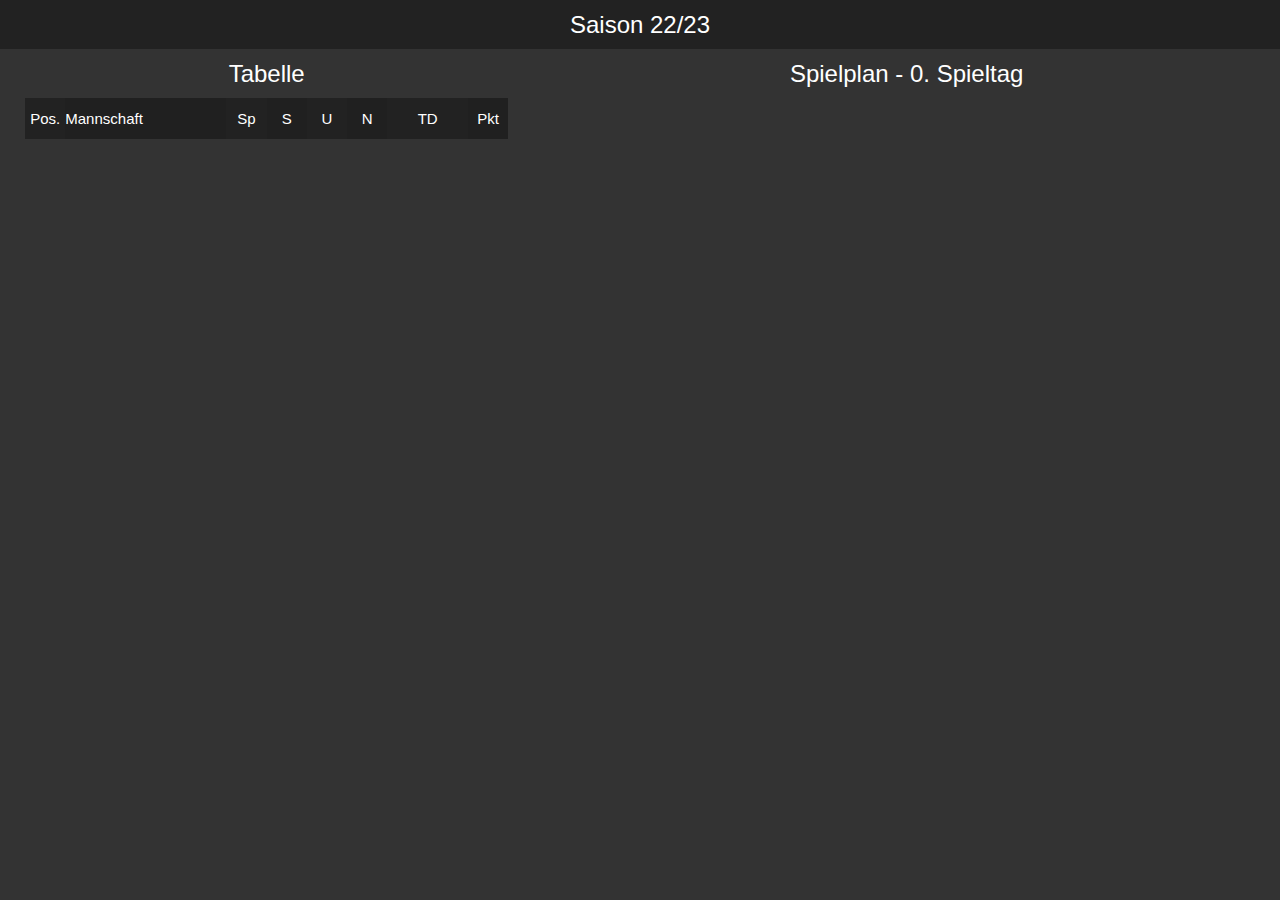
<file: index.html>
<!DOCTYPE html>
<html lang="en">
  <head>
    <meta charset="UTF-8" />
    <link rel="icon" href="./favicon.ico" />
    <meta name="viewport" content="width=device-width, initial-scale=1.0" />
    <title>Bundesliga</title>
    <script type="module" crossorigin src="./assets/index.5547b79a.js"></script>
    <link rel="stylesheet" href="./assets/index.971d4c1c.css">
  </head>
  <body>
    <div id="app"></div>
    
  </body>
</html>
</file>
<file: assets/index.971d4c1c.css>
html[data-v-ccc8f24e],body[data-v-ccc8f24e],div[data-v-ccc8f24e],span[data-v-ccc8f24e],applet[data-v-ccc8f24e],object[data-v-ccc8f24e],iframe[data-v-ccc8f24e],h1[data-v-ccc8f24e],h2[data-v-ccc8f24e],h3[data-v-ccc8f24e],h4[data-v-ccc8f24e],h5[data-v-ccc8f24e],h6[data-v-ccc8f24e],p[data-v-ccc8f24e],blockquote[data-v-ccc8f24e],pre[data-v-ccc8f24e],a[data-v-ccc8f24e],abbr[data-v-ccc8f24e],acronym[data-v-ccc8f24e],address[data-v-ccc8f24e],big[data-v-ccc8f24e],cite[data-v-ccc8f24e],code[data-v-ccc8f24e],del[data-v-ccc8f24e],dfn[data-v-ccc8f24e],em[data-v-ccc8f24e],img[data-v-ccc8f24e],ins[data-v-ccc8f24e],kbd[data-v-ccc8f24e],q[data-v-ccc8f24e],s[data-v-ccc8f24e],samp[data-v-ccc8f24e],small[data-v-ccc8f24e],strike[data-v-ccc8f24e],strong[data-v-ccc8f24e],sub[data-v-ccc8f24e],sup[data-v-ccc8f24e],tt[data-v-ccc8f24e],var[data-v-ccc8f24e],b[data-v-ccc8f24e],u[data-v-ccc8f24e],i[data-v-ccc8f24e],center[data-v-ccc8f24e],dl[data-v-ccc8f24e],dt[data-v-ccc8f24e],dd[data-v-ccc8f24e],ol[data-v-ccc8f24e],ul[data-v-ccc8f24e],li[data-v-ccc8f24e],fieldset[data-v-ccc8f24e],form[data-v-ccc8f24e],label[data-v-ccc8f24e],legend[data-v-ccc8f24e],table[data-v-ccc8f24e],caption[data-v-ccc8f24e],tbody[data-v-ccc8f24e],tfoot[data-v-ccc8f24e],thead[data-v-ccc8f24e],tr[data-v-ccc8f24e],th[data-v-ccc8f24e],td[data-v-ccc8f24e],article[data-v-ccc8f24e],aside[data-v-ccc8f24e],canvas[data-v-ccc8f24e],details[data-v-ccc8f24e],embed[data-v-ccc8f24e],figure[data-v-ccc8f24e],figcaption[data-v-ccc8f24e],footer[data-v-ccc8f24e],header[data-v-ccc8f24e],hgroup[data-v-ccc8f24e],menu[data-v-ccc8f24e],nav[data-v-ccc8f24e],output[data-v-ccc8f24e],ruby[data-v-ccc8f24e],section[data-v-ccc8f24e],summary[data-v-ccc8f24e],time[data-v-ccc8f24e],mark[data-v-ccc8f24e],audio[data-v-ccc8f24e],video[data-v-ccc8f24e]{margin:0;padding:0;border:0;font-size:100%;font:inherit;vertical-align:baseline}article[data-v-ccc8f24e],aside[data-v-ccc8f24e],details[data-v-ccc8f24e],figcaption[data-v-ccc8f24e],figure[data-v-ccc8f24e],footer[data-v-ccc8f24e],header[data-v-ccc8f24e],hgroup[data-v-ccc8f24e],menu[data-v-ccc8f24e],nav[data-v-ccc8f24e],section[data-v-ccc8f24e]{display:block}body[data-v-ccc8f24e]{line-height:1}ol[data-v-ccc8f24e],ul[data-v-ccc8f24e]{list-style:none}blockquote[data-v-ccc8f24e],q[data-v-ccc8f24e]{quotes:none}blockquote[data-v-ccc8f24e]:before,blockquote[data-v-ccc8f24e]:after,q[data-v-ccc8f24e]:before,q[data-v-ccc8f24e]:after{content:"";content:none}table[data-v-ccc8f24e]{border-collapse:collapse;border-spacing:0}*[data-v-ccc8f24e]{-webkit-box-sizing:border-box;-moz-box-sizing:border-box;box-sizing:border-box}.u-flex[data-v-ccc8f24e]{margin:0 auto;-webkit-flex-direction:row;-moz-flex-direction:row;-ms-flex-direction:row;flex-direction:row;box-sizing:border-box;-webkit-flex:0 1 auto;-ms-flex:0 1 auto;-webkit-box-flex:0;flex:0 1 auto;-webkit-flex-wrap:wrap;-ms-flex-wrap:wrap;flex-wrap:wrap;display:-webkit-box;display:-moz-box;display:-ms-flexbox;display:-webkit-flex;display:flex}.u-flex-full[data-v-ccc8f24e]{width:100%;display:inline-block;padding:25px 0}.u-flex-full--photo-bg[data-v-ccc8f24e]{background:#205081}.u-flex-full--white-bg[data-v-ccc8f24e]{background:#fff}.u-flex-full--no-pad[data-v-ccc8f24e]{padding:0}@media (max-width: 64em){.u-flex-full--no-pad\@sm[data-v-ccc8f24e]{padding:0}}.u-flex-grid-thirds[data-v-ccc8f24e]{display:flex;justify-content:space-between}.u-1[data-v-ccc8f24e],.u-12\/12[data-v-ccc8f24e],.u-12[data-v-ccc8f24e]{width:100%;display:inline-block;float:left}.u-1\/2[data-v-ccc8f24e],.u-2\/4[data-v-ccc8f24e],.u-3\/6[data-v-ccc8f24e],.u-6\/12[data-v-ccc8f24e]{width:50%;display:inline-block;float:left}.u-1\/3[data-v-ccc8f24e],.u-2\/6[data-v-ccc8f24e],.u-4\/12[data-v-ccc8f24e]{width:33.3333333333%;display:inline-block;float:left}.u-2\/3[data-v-ccc8f24e],.u-4\/6[data-v-ccc8f24e],.u-8\/12[data-v-ccc8f24e]{width:66.6666666667%;display:inline-block;float:left}.u-1\/4[data-v-ccc8f24e],.u-3\/12[data-v-ccc8f24e]{width:25%;display:inline-block;float:left}.u-3\/4[data-v-ccc8f24e],.u-9\/12[data-v-ccc8f24e]{width:75%;display:inline-block;float:left}.u-1\/6[data-v-ccc8f24e],.u-2\/12[data-v-ccc8f24e]{width:16.6666666667%;display:inline-block;float:left}.u-5\/6[data-v-ccc8f24e],.u-10\/12[data-v-ccc8f24e]{width:83.3333333333%;display:inline-block;float:left}.u-1\/12[data-v-ccc8f24e]{width:8.3333333333%;display:inline-block;float:left}.u-5\/12[data-v-ccc8f24e]{width:41.6666666667%;display:inline-block;float:left}.u-7\/12[data-v-ccc8f24e]{width:58.3333333333%;display:inline-block;float:left}.u-11\/12[data-v-ccc8f24e]{width:91.6666666667%;display:inline-block;float:left}.u-offset-1\/2[data-v-ccc8f24e],.u-offset-2\/4[data-v-ccc8f24e],.u-offset-3\/6[data-v-ccc8f24e],.u-offset-6\/12[data-v-ccc8f24e]{margin-left:50%}.u-offset-1\/3[data-v-ccc8f24e],.u-offset-2\/6[data-v-ccc8f24e],.u-offset-4\/12[data-v-ccc8f24e]{margin-left:33.3333333333%}.u-offset-2\/3[data-v-ccc8f24e],.u-offset-4\/6[data-v-ccc8f24e],.u-offset-8\/12[data-v-ccc8f24e]{margin-left:66.6666666667%}.u-offset-1\/4[data-v-ccc8f24e],.u-offset-3\/12[data-v-ccc8f24e]{margin-left:25%}.u-offset-3\/4[data-v-ccc8f24e],.u-offset-9\/12[data-v-ccc8f24e]{margin-left:75%}.u-offset-1\/6[data-v-ccc8f24e],.u-offset-2\/12[data-v-ccc8f24e]{margin-left:16.6666666667%}.u-offset-5\/6[data-v-ccc8f24e],.u-10\/12[data-v-ccc8f24e]{margin-left:83.3333333333%}.u-offset-1\/12[data-v-ccc8f24e]{margin-left:8.3333333333%}.u-offset-5\/12[data-v-ccc8f24e]{margin-left:41.6666666667%}.u-offset-7\/12[data-v-ccc8f24e]{margin-left:58.3333333333%}.u-offset-11\/12[data-v-ccc8f24e]{margin-left:91.6666666667%}@media only screen and (min-width: 75em){.u-1\@lg[data-v-ccc8f24e],.u-12\/12\@lg[data-v-ccc8f24e],.u-12\@lg[data-v-ccc8f24e]{width:100%;display:inline-block;float:left}}@media only screen and (min-width: 41.6875em) and (max-width: 75em){.u-1\@md[data-v-ccc8f24e],.u-12\/12\@md[data-v-ccc8f24e],.u-12\@md[data-v-ccc8f24e]{width:100%;display:inline-block;float:left}}@media only screen and (max-width: 41.6875em){.u-1\@sm[data-v-ccc8f24e],.u-12\/12\@sm[data-v-ccc8f24e],.u-12\@sm[data-v-ccc8f24e]{width:100%;display:inline-block;float:left}}@media only screen and (min-width: 75em){.u-1\/2\@lg[data-v-ccc8f24e],.u-2\/4\@lg[data-v-ccc8f24e],.u-3\/6\@lg[data-v-ccc8f24e],.u-6\/12\@lg[data-v-ccc8f24e]{width:50%;display:inline-block;float:left}}@media only screen and (min-width: 41.6875em) and (max-width: 75em){.u-1\/2\@md[data-v-ccc8f24e],.u-2\/4\@md[data-v-ccc8f24e],.u-3\/6\@md[data-v-ccc8f24e],.u-6\/12\@md[data-v-ccc8f24e]{width:50%;display:inline-block;float:left}}@media only screen and (max-width: 41.6875em){.u-1\/2\@sm[data-v-ccc8f24e],.u-2\/4\@sm[data-v-ccc8f24e],.u-3\/6\@sm[data-v-ccc8f24e],.u-6\/12\@sm[data-v-ccc8f24e]{width:50%;display:inline-block;float:left}}@media only screen and (min-width: 75em){.u-1\/3\@lg[data-v-ccc8f24e],.u-2\/6\@lg[data-v-ccc8f24e],.u-4\/12\@lg[data-v-ccc8f24e]{width:33.3333333333%;display:inline-block;float:left}}@media only screen and (min-width: 41.6875em) and (max-width: 75em){.u-1\/3\@md[data-v-ccc8f24e],.u-2\/6\@md[data-v-ccc8f24e],.u-4\/12\@md[data-v-ccc8f24e]{width:33.3333333333%;display:inline-block;float:left}}@media only screen and (max-width: 41.6875em){.u-1\/3\@sm[data-v-ccc8f24e],.u-2\/6\@sm[data-v-ccc8f24e],.u-4\/12\@sm[data-v-ccc8f24e]{width:33.3333333333%;display:inline-block;float:left}}@media only screen and (min-width: 75em){.u-2\/3\@lg[data-v-ccc8f24e],.u-4\/6\@lg[data-v-ccc8f24e],.u-8\/12\@lg[data-v-ccc8f24e]{width:66.6666666667%;display:inline-block;float:left}}@media only screen and (min-width: 41.6875em) and (max-width: 75em){.u-2\/3\@md[data-v-ccc8f24e],.u-4\/6\@md[data-v-ccc8f24e],.u-8\/12\@md[data-v-ccc8f24e]{width:66.6666666667%;display:inline-block;float:left}}@media only screen and (max-width: 41.6875em){.u-2\/3\@sm[data-v-ccc8f24e],.u-4\/6\@sm[data-v-ccc8f24e],.u-8\/12\@sm[data-v-ccc8f24e]{width:66.6666666667%;display:inline-block;float:left}}@media only screen and (min-width: 75em){.u-1\/4\@lg[data-v-ccc8f24e],.u-3\/12\@lg[data-v-ccc8f24e]{width:25%;display:inline-block;float:left}}@media only screen and (min-width: 41.6875em) and (max-width: 75em){.u-1\/4\@md[data-v-ccc8f24e],.u-3\/12\@md[data-v-ccc8f24e]{width:25%;display:inline-block;float:left}}@media only screen and (max-width: 41.6875em){.u-1\/4\@sm[data-v-ccc8f24e],.u-3\/12\@sm[data-v-ccc8f24e]{width:25%;display:inline-block;float:left}}@media only screen and (min-width: 75em){.u-3\/4\@lg[data-v-ccc8f24e],.u-9\/12\@lg[data-v-ccc8f24e]{width:75%;display:inline-block;float:left}}@media only screen and (min-width: 41.6875em) and (max-width: 75em){.u-3\/4\@md[data-v-ccc8f24e],.u-9\/12\@md[data-v-ccc8f24e]{width:75%;display:inline-block;float:left}}@media only screen and (max-width: 41.6875em){.u-3\/4\@sm[data-v-ccc8f24e],.u-9\/12\@sm[data-v-ccc8f24e]{width:75%;display:inline-block;float:left}}@media only screen and (min-width: 75em){.u-1\/6\@lg[data-v-ccc8f24e],.u-2\/12\@lg[data-v-ccc8f24e]{width:16.6666666667%;display:inline-block;float:left}}@media only screen and (min-width: 41.6875em) and (max-width: 75em){.u-1\/6\@md[data-v-ccc8f24e],.u-2\/12\@md[data-v-ccc8f24e]{width:16.6666666667%;display:inline-block;float:left}}@media only screen and (max-width: 41.6875em){.u-1\/6\@sm[data-v-ccc8f24e],.u-2\/12\@sm[data-v-ccc8f24e]{width:16.6666666667%;display:inline-block;float:left}}@media only screen and (min-width: 75em){.u-5\/6\@lg[data-v-ccc8f24e],.u-10\/12\@lg[data-v-ccc8f24e]{width:83.3333333333%;display:inline-block;float:left}}@media only screen and (min-width: 41.6875em) and (max-width: 75em){.u-5\/6\@md[data-v-ccc8f24e],.u-10\/12\@md[data-v-ccc8f24e]{width:83.3333333333%;display:inline-block;float:left}}@media only screen and (max-width: 41.6875em){.u-5\/6\@sm[data-v-ccc8f24e],.u-10\/12\@sm[data-v-ccc8f24e]{width:83.3333333333%;display:inline-block;float:left}}@media only screen and (min-width: 75em){.u-1\/12\@lg[data-v-ccc8f24e]{width:8.3333333333%;display:inline-block;float:left}}@media only screen and (min-width: 41.6875em) and (max-width: 75em){.u-1\/12\@md[data-v-ccc8f24e]{width:8.3333333333%;display:inline-block;float:left}}@media only screen and (max-width: 41.6875em){.u-1\/12\@sm[data-v-ccc8f24e]{width:8.3333333333%;display:inline-block;float:left}}@media only screen and (min-width: 75em){.u-5\/12\@lg[data-v-ccc8f24e]{width:41.6666666667%;display:inline-block;float:left}}@media only screen and (min-width: 41.6875em) and (max-width: 75em){.u-5\/12\@md[data-v-ccc8f24e]{width:41.6666666667%;display:inline-block;float:left}}@media only screen and (max-width: 41.6875em){.u-5\/12\@sm[data-v-ccc8f24e]{width:41.6666666667%;display:inline-block;float:left}}@media only screen and (min-width: 75em){.u-7\/12\@lg[data-v-ccc8f24e]{width:58.3333333333%;display:inline-block;float:left}}@media only screen and (min-width: 41.6875em) and (max-width: 75em){.u-7\/12\@md[data-v-ccc8f24e]{width:58.3333333333%;display:inline-block;float:left}}@media only screen and (max-width: 41.6875em){.u-7\/12\@sm[data-v-ccc8f24e]{width:58.3333333333%;display:inline-block;float:left}}@media only screen and (min-width: 75em){.u-11\/12\@lg[data-v-ccc8f24e]{width:91.6666666667%;display:inline-block;float:left}}@media only screen and (min-width: 41.6875em) and (max-width: 75em){.u-11\/12\@md[data-v-ccc8f24e]{width:91.6666666667%;display:inline-block;float:left}}@media only screen and (max-width: 41.6875em){.u-11\/12\@sm[data-v-ccc8f24e]{width:91.6666666667%;display:inline-block;float:left}}@media only screen and (min-width: 75em){.u-offset-1\/2\@lg[data-v-ccc8f24e],.u-offset-2\/4\@lg[data-v-ccc8f24e],.u-offset-3\/6\@lg[data-v-ccc8f24e],.u-offset-6\/12\@lg[data-v-ccc8f24e]{margin-left:50%}}@media only screen and (min-width: 41.6875em) and (max-width: 75em){.u-offset-1\/2\@md[data-v-ccc8f24e],.u-offset-2\/4\@md[data-v-ccc8f24e],.u-offset-3\/6\@md[data-v-ccc8f24e],.u-offset-6\/12\@md[data-v-ccc8f24e]{margin-left:50%}}@media only screen and (max-width: 41.6875em){.u-offset-1\/2\@sm[data-v-ccc8f24e],.u-offset-2\/4\@sm[data-v-ccc8f24e],.u-offset-3\/6\@sm[data-v-ccc8f24e],.u-offset-6\/12\@sm[data-v-ccc8f24e]{margin-left:50%}}@media only screen and (min-width: 75em){.u-offset-1\/3\@lg[data-v-ccc8f24e],.u-offset-2\/6\@lg[data-v-ccc8f24e],.u-offset-4\/12\@lg[data-v-ccc8f24e]{margin-left:33.3333333333%}}@media only screen and (min-width: 41.6875em) and (max-width: 75em){.u-offset-1\/3\@md[data-v-ccc8f24e],.u-offset-2\/6\@md[data-v-ccc8f24e],.u-offset-4\/12\@md[data-v-ccc8f24e]{margin-left:33.3333333333%}}@media only screen and (max-width: 41.6875em){.u-offset-1\/3\@sm[data-v-ccc8f24e],.u-offset-2\/6\@sm[data-v-ccc8f24e],.u-offset-4\/12\@sm[data-v-ccc8f24e]{margin-left:33.3333333333%}}@media only screen and (min-width: 75em){.u-offset-2\/3\@lg[data-v-ccc8f24e],.u-offset-4\/6\@lg[data-v-ccc8f24e],.u-offset-8\/12\@lg[data-v-ccc8f24e]{margin-left:66.6666666667%}}@media only screen and (min-width: 41.6875em) and (max-width: 75em){.u-offset-2\/3\@md[data-v-ccc8f24e],.u-offset-4\/6\@md[data-v-ccc8f24e],.u-offset-8\/12\@md[data-v-ccc8f24e]{margin-left:66.6666666667%}}@media only screen and (max-width: 41.6875em){.u-offset-2\/3\@sm[data-v-ccc8f24e],.u-offset-4\/6\@sm[data-v-ccc8f24e],.u-offset-8\/12\@sm[data-v-ccc8f24e]{margin-left:66.6666666667%}}@media only screen and (min-width: 75em){.u-offset-1\/4\@lg[data-v-ccc8f24e],.u-offset-3\/12\@lg[data-v-ccc8f24e]{margin-left:25%}}@media only screen and (min-width: 41.6875em) and (max-width: 75em){.u-offset-1\/4\@md[data-v-ccc8f24e],.u-offset-3\/12\@md[data-v-ccc8f24e]{margin-left:25%}}@media only screen and (max-width: 41.6875em){.u-offset-1\/4\@sm[data-v-ccc8f24e],.u-offset-3\/12\@sm[data-v-ccc8f24e]{margin-left:25%}}@media only screen and (min-width: 75em){.u-offset-3\/4\@lg[data-v-ccc8f24e],.u-offset-9\/12\@lg[data-v-ccc8f24e]{margin-left:75%}}@media only screen and (min-width: 41.6875em) and (max-width: 75em){.u-offset-3\/4\@md[data-v-ccc8f24e],.u-offset-9\/12\@md[data-v-ccc8f24e]{margin-left:75%}}@media only screen and (max-width: 41.6875em){.u-offset-3\/4\@sm[data-v-ccc8f24e],.u-offset-9\/12\@sm[data-v-ccc8f24e]{margin-left:75%}}@media only screen and (min-width: 75em){.u-offset-1\/6\@lg[data-v-ccc8f24e],.u-offset-2\/12\@lg[data-v-ccc8f24e]{margin-left:16.6666666667%}}@media only screen and (min-width: 41.6875em) and (max-width: 75em){.u-offset-1\/6\@md[data-v-ccc8f24e],.u-offset-2\/12\@md[data-v-ccc8f24e]{margin-left:16.6666666667%}}@media only screen and (max-width: 41.6875em){.u-offset-1\/6\@sm[data-v-ccc8f24e],.u-offset-2\/12\@sm[data-v-ccc8f24e]{margin-left:16.6666666667%}}@media only screen and (min-width: 75em){.u-offset-5\/6\@lg[data-v-ccc8f24e],.u-10\/12\@lg[data-v-ccc8f24e]{margin-left:83.3333333333%}}@media only screen and (min-width: 41.6875em) and (max-width: 75em){.u-offset-5\/6\@md[data-v-ccc8f24e],.u-10\/12\@md[data-v-ccc8f24e]{margin-left:83.3333333333%}}@media only screen and (max-width: 41.6875em){.u-offset-5\/6\@sm[data-v-ccc8f24e],.u-10\/12\@sm[data-v-ccc8f24e]{margin-left:83.3333333333%}}@media only screen and (min-width: 75em){.u-offset-1\/12\@lg[data-v-ccc8f24e]{margin-left:8.3333333333%}}@media only screen and (min-width: 41.6875em) and (max-width: 75em){.u-offset-1\/12\@md[data-v-ccc8f24e]{margin-left:8.3333333333%}}@media only screen and (max-width: 41.6875em){.u-offset-1\/12\@sm[data-v-ccc8f24e]{margin-left:8.3333333333%}}@media only screen and (min-width: 75em){.u-offset-5\/12\@lg[data-v-ccc8f24e]{margin-left:41.6666666667%}}@media only screen and (min-width: 41.6875em) and (max-width: 75em){.u-offset-5\/12\@md[data-v-ccc8f24e]{margin-left:41.6666666667%}}@media only screen and (max-width: 41.6875em){.u-offset-5\/12\@sm[data-v-ccc8f24e]{margin-left:41.6666666667%}}@media only screen and (min-width: 75em){.u-offset-7\/12\@lg[data-v-ccc8f24e]{margin-left:58.3333333333%}}@media only screen and (min-width: 41.6875em) and (max-width: 75em){.u-offset-7\/12\@md[data-v-ccc8f24e]{margin-left:58.3333333333%}}@media only screen and (max-width: 41.6875em){.u-offset-7\/12\@sm[data-v-ccc8f24e]{margin-left:58.3333333333%}}@media only screen and (min-width: 75em){.u-offset-11\/12\@lg[data-v-ccc8f24e]{margin-left:91.6666666667%}}@media only screen and (min-width: 41.6875em) and (max-width: 75em){.u-offset-11\/12\@md[data-v-ccc8f24e]{margin-left:91.6666666667%}}@media only screen and (max-width: 41.6875em){.u-offset-11\/12\@sm[data-v-ccc8f24e]{margin-left:91.6666666667%}}.u-padding[data-v-ccc8f24e]{padding:25px}.u-padding-col[data-v-ccc8f24e]{padding:0 25px}@media only screen and (max-width: 41.6875em){.u-padding-col\@sm[data-v-ccc8f24e]{padding:0 25px}}@media only screen and (min-width: 41.6875em) and (max-width: 75em){.u-padding-col\@md[data-v-ccc8f24e]{padding:0 25px}}@media only screen and (min-width: 75em){.u-padding-col\@lg[data-v-ccc8f24e]{padding:0 25px}}@media only screen and (max-width: 41.6875em){.u-padding-col[data-v-ccc8f24e]{padding:0 12.5px}}@media only screen and (max-width: 41.6875em){.u-padding\@sm[data-v-ccc8f24e]{padding:25px}}@media only screen and (min-width: 41.6875em) and (max-width: 75em){.u-padding\@md[data-v-ccc8f24e]{padding:25px}}@media only screen and (min-width: 75em){.u-padding\@lg[data-v-ccc8f24e]{padding:25px}}.u-col *[data-v-ccc8f24e]{box-sizing:border-box;-webkit-flex:0 0 auto;-ms-flex:0 0 auto;-webkit-box-flex:0;flex:0 0 auto}.u-col-12[data-v-ccc8f24e]{-ms-flex-preferred-size:100%;-webkit-flex-basis:100%;flex-basis:100%;max-width:100%}.u-col-11[data-v-ccc8f24e]{-ms-flex-preferred-size:91.667%;-webkit-flex-basis:91.667%;flex-basis:91.667%;max-width:91.667%}.u-col-10[data-v-ccc8f24e]{-ms-flex-preferred-size:83.333%;-webkit-flex-basis:83.333%;flex-basis:83.333%;max-width:83.333%}.u-col-9[data-v-ccc8f24e]{-ms-flex-preferred-size:75%;-webkit-flex-basis:75%;flex-basis:75%;max-width:75%}.u-col-8[data-v-ccc8f24e]{-ms-flex-preferred-size:66.667%;-webkit-flex-basis:66.667%;flex-basis:66.667%;max-width:66.667%}.u-col-7[data-v-ccc8f24e]{-ms-flex-preferred-size:58.333%;-webkit-flex-basis:58.333%;flex-basis:58.333%;max-width:58.333%}.u-col-6[data-v-ccc8f24e]{-ms-flex-preferred-size:50%;-webkit-flex-basis:50%;flex-basis:50%;max-width:50%}.u-col-5[data-v-ccc8f24e]{-ms-flex-preferred-size:41.667%;-webkit-flex-basis:41.667%;flex-basis:41.667%;max-width:41.667%}.u-col-4[data-v-ccc8f24e]{-ms-flex-preferred-size:33.333%;-webkit-flex-basis:33.333%;flex-basis:33.333%;max-width:33.333%}.u-col-3[data-v-ccc8f24e]{-ms-flex-preferred-size:25%;-webkit-flex-basis:25%;flex-basis:25%;max-width:25%}.u-col-2[data-v-ccc8f24e]{-ms-flex-preferred-size:16.667%;-webkit-flex-basis:16.667%;flex-basis:16.667%;max-width:16.667%}.u-col-1[data-v-ccc8f24e]{-ms-flex-preferred-size:8.333%;-webkit-flex-basis:8.333%;flex-basis:8.333%;max-width:8.333%}@media only screen and (min-width: 75em){.u-col-12\@lg[data-v-ccc8f24e]{-ms-flex-preferred-size:100%;-webkit-flex-basis:100%;flex-basis:100%;max-width:100%}}@media only screen and (min-width: 75em){.u-col-11\@lg[data-v-ccc8f24e]{-ms-flex-preferred-size:91.667%;-webkit-flex-basis:91.667%;flex-basis:91.667%;max-width:91.667%}}@media only screen and (min-width: 75em){.u-col-10\@lg[data-v-ccc8f24e]{-ms-flex-preferred-size:83.333%;-webkit-flex-basis:83.333%;flex-basis:83.333%;max-width:83.333%}}@media only screen and (min-width: 75em){.u-col-9\@lg[data-v-ccc8f24e]{-ms-flex-preferred-size:75%;-webkit-flex-basis:75%;flex-basis:75%;max-width:75%}}@media only screen and (min-width: 75em){.u-col-8\@lg[data-v-ccc8f24e]{-ms-flex-preferred-size:66.667%;-webkit-flex-basis:66.667%;flex-basis:66.667%;max-width:66.667%}}@media only screen and (min-width: 75em){.u-col-7\@lg[data-v-ccc8f24e]{-ms-flex-preferred-size:58.333%;-webkit-flex-basis:58.333%;flex-basis:58.333%;max-width:58.333%}}@media only screen and (min-width: 75em){.u-col-6\@lg[data-v-ccc8f24e]{-ms-flex-preferred-size:50%;-webkit-flex-basis:50%;flex-basis:50%;max-width:50%}}@media only screen and (min-width: 75em){.u-col-5\@lg[data-v-ccc8f24e]{-ms-flex-preferred-size:41.667%;-webkit-flex-basis:41.667%;flex-basis:41.667%;max-width:41.667%}}@media only screen and (min-width: 75em){.u-col-4\@lg[data-v-ccc8f24e]{-ms-flex-preferred-size:33.333%;-webkit-flex-basis:33.333%;flex-basis:33.333%;max-width:33.333%}}@media only screen and (min-width: 75em){.u-col-3\@lg[data-v-ccc8f24e]{-ms-flex-preferred-size:25%;-webkit-flex-basis:25%;flex-basis:25%;max-width:25%}}@media only screen and (min-width: 75em){.u-col-2\@lg[data-v-ccc8f24e]{-ms-flex-preferred-size:16.667%;-webkit-flex-basis:16.667%;flex-basis:16.667%;max-width:16.667%}}@media only screen and (min-width: 75em){.u-col-1\@lg[data-v-ccc8f24e]{-ms-flex-preferred-size:8.333%;-webkit-flex-basis:8.333%;flex-basis:8.333%;max-width:8.333%}}@media only screen and (max-width: 75em){.u-col-12\@md[data-v-ccc8f24e]{-ms-flex-preferred-size:100%;-webkit-flex-basis:100%;flex-basis:100%;max-width:100%}}@media only screen and (max-width: 75em){.u-col-11\@md[data-v-ccc8f24e]{-ms-flex-preferred-size:91.667%;-webkit-flex-basis:91.667%;flex-basis:91.667%;max-width:91.667%}}@media only screen and (max-width: 75em){.u-col-10\@md[data-v-ccc8f24e]{-ms-flex-preferred-size:83.333%;-webkit-flex-basis:83.333%;flex-basis:83.333%;max-width:83.333%}}@media only screen and (max-width: 75em){.u-col-9\@md[data-v-ccc8f24e]{-ms-flex-preferred-size:75%;-webkit-flex-basis:75%;flex-basis:75%;max-width:75%}}@media only screen and (max-width: 75em){.u-col-8\@md[data-v-ccc8f24e]{-ms-flex-preferred-size:66.667%;-webkit-flex-basis:66.667%;flex-basis:66.667%;max-width:66.667%}}@media only screen and (max-width: 75em){.u-col-7\@md[data-v-ccc8f24e]{-ms-flex-preferred-size:58.333%;-webkit-flex-basis:58.333%;flex-basis:58.333%;max-width:58.333%}}@media only screen and (max-width: 75em){.u-col-6\@md[data-v-ccc8f24e]{-ms-flex-preferred-size:50%;-webkit-flex-basis:50%;flex-basis:50%;max-width:50%}}@media only screen and (max-width: 75em){.u-col-5\@md[data-v-ccc8f24e]{-ms-flex-preferred-size:41.667%;-webkit-flex-basis:41.667%;flex-basis:41.667%;max-width:41.667%}}@media only screen and (max-width: 75em){.u-col-4\@md[data-v-ccc8f24e]{-ms-flex-preferred-size:33.333%;-webkit-flex-basis:33.333%;flex-basis:33.333%;max-width:33.333%}}@media only screen and (max-width: 75em){.u-col-3\@md[data-v-ccc8f24e]{-ms-flex-preferred-size:25%;-webkit-flex-basis:25%;flex-basis:25%;max-width:25%}}@media only screen and (max-width: 75em){.u-col-2\@md[data-v-ccc8f24e]{-ms-flex-preferred-size:16.667%;-webkit-flex-basis:16.667%;flex-basis:16.667%;max-width:16.667%}}@media only screen and (max-width: 75em){.u-col-1\@md[data-v-ccc8f24e]{-ms-flex-preferred-size:8.333%;-webkit-flex-basis:8.333%;flex-basis:8.333%;max-width:8.333%}}@media only screen and (max-width: 64em){.u-col-12\@sm[data-v-ccc8f24e]{-ms-flex-preferred-size:100%;-webkit-flex-basis:100%;flex-basis:100%;max-width:100%}}@media only screen and (max-width: 64em){.u-col-11\@sm[data-v-ccc8f24e]{-ms-flex-preferred-size:91.667%;-webkit-flex-basis:91.667%;flex-basis:91.667%;max-width:91.667%}}@media only screen and (max-width: 64em){.u-col-10\@sm[data-v-ccc8f24e]{-ms-flex-preferred-size:83.333%;-webkit-flex-basis:83.333%;flex-basis:83.333%;max-width:83.333%}}@media only screen and (max-width: 64em){.u-col-9\@sm[data-v-ccc8f24e]{-ms-flex-preferred-size:75%;-webkit-flex-basis:75%;flex-basis:75%;max-width:75%}}@media only screen and (max-width: 64em){.u-col-8\@sm[data-v-ccc8f24e]{-ms-flex-preferred-size:66.667%;-webkit-flex-basis:66.667%;flex-basis:66.667%;max-width:66.667%}}@media only screen and (max-width: 64em){.u-col-7\@sm[data-v-ccc8f24e]{-ms-flex-preferred-size:58.333%;-webkit-flex-basis:58.333%;flex-basis:58.333%;max-width:58.333%}}@media only screen and (max-width: 64em){.u-col-6\@sm[data-v-ccc8f24e]{-ms-flex-preferred-size:50%;-webkit-flex-basis:50%;flex-basis:50%;max-width:50%}}@media only screen and (max-width: 64em){.u-col-5\@sm[data-v-ccc8f24e]{-ms-flex-preferred-size:41.667%;-webkit-flex-basis:41.667%;flex-basis:41.667%;max-width:41.667%}}@media only screen and (max-width: 64em){.u-col-4\@sm[data-v-ccc8f24e]{-ms-flex-preferred-size:33.333%;-webkit-flex-basis:33.333%;flex-basis:33.333%;max-width:33.333%}}@media only screen and (max-width: 64em){.u-col-3\@sm[data-v-ccc8f24e]{-ms-flex-preferred-size:25%;-webkit-flex-basis:25%;flex-basis:25%;max-width:25%}}@media only screen and (max-width: 64em){.u-col-2\@sm[data-v-ccc8f24e]{-ms-flex-preferred-size:16.667%;-webkit-flex-basis:16.667%;flex-basis:16.667%;max-width:16.667%}}@media only screen and (max-width: 64em){.u-col-1\@sm[data-v-ccc8f24e]{-ms-flex-preferred-size:8.333%;-webkit-flex-basis:8.333%;flex-basis:8.333%;max-width:8.333%}}.u-col-offset *[data-v-ccc8f24e]{float:right}.u-col-offset-11[data-v-ccc8f24e]{margin-left:91.667%}.u-col-offset-10[data-v-ccc8f24e]{margin-left:83.333%}.u-col-offset-9[data-v-ccc8f24e]{margin-left:75%}.u-col-offset-8[data-v-ccc8f24e]{margin-left:66.667%}.u-col-offset-7[data-v-ccc8f24e]{margin-left:58.333%}.u-col-offset-6[data-v-ccc8f24e]{margin-left:50%}.u-col-offset-5[data-v-ccc8f24e]{margin-left:41.667%}.u-col-offset-4[data-v-ccc8f24e]{margin-left:33.333%}.u-col-offset-3[data-v-ccc8f24e]{margin-left:25%}.u-col-offset-2[data-v-ccc8f24e]{margin-left:16.667%}.u-col-offset-1[data-v-ccc8f24e]{margin-left:8.333%}@media only screen and (min-width: 75em){.u-col-offset-11\@lg[data-v-ccc8f24e]{margin-left:91.667%}}@media only screen and (min-width: 75em){.u-col-offset-10\@lg[data-v-ccc8f24e]{margin-left:83.333%}}@media only screen and (min-width: 75em){.u-col-offset-9\@lg[data-v-ccc8f24e]{margin-left:75%}}@media only screen and (min-width: 75em){.u-col-offset-8\@lg[data-v-ccc8f24e]{margin-left:66.667%}}@media only screen and (min-width: 75em){.u-col-offset-7\@lg[data-v-ccc8f24e]{margin-left:58.333%}}@media only screen and (min-width: 75em){.u-col-offset-6\@lg[data-v-ccc8f24e]{margin-left:50%}}@media only screen and (min-width: 75em){.u-col-offset-5\@lg[data-v-ccc8f24e]{margin-left:41.667%}}@media only screen and (min-width: 75em){.u-col-offset-4\@lg[data-v-ccc8f24e]{margin-left:33.333%}}@media only screen and (min-width: 75em){.u-col-offset-3\@lg[data-v-ccc8f24e]{margin-left:25%}}@media only screen and (min-width: 75em){.u-col-offset-2\@lg[data-v-ccc8f24e]{margin-left:16.667%}}@media only screen and (min-width: 75em){.u-col-offset-1\@lg[data-v-ccc8f24e]{margin-left:8.333%}}@media only screen and (max-width: 75em){.u-col-offset-11\@md[data-v-ccc8f24e]{margin-left:91.667%}}@media only screen and (max-width: 75em){.u-col-offset-10\@md[data-v-ccc8f24e]{margin-left:83.333%}}@media only screen and (max-width: 75em){.u-col-offset-9\@md[data-v-ccc8f24e]{margin-left:75%}}@media only screen and (max-width: 75em){.u-col-offset-8\@md[data-v-ccc8f24e]{margin-left:66.667%}}@media only screen and (max-width: 75em){.u-col-offset-7\@md[data-v-ccc8f24e]{margin-left:58.333%}}@media only screen and (max-width: 75em){.u-col-offset-6\@md[data-v-ccc8f24e]{margin-left:50%}}@media only screen and (max-width: 75em){.u-col-offset-5\@md[data-v-ccc8f24e]{margin-left:41.667%}}@media only screen and (max-width: 75em){.u-col-offset-4\@md[data-v-ccc8f24e]{margin-left:33.333%}}@media only screen and (max-width: 75em){.u-col-offset-3\@md[data-v-ccc8f24e]{margin-left:25%}}@media only screen and (max-width: 75em){.u-col-offset-2\@md[data-v-ccc8f24e]{margin-left:16.667%}}@media only screen and (min-width: 75em){.u-col-offset-1\@md[data-v-ccc8f24e]{margin-left:8.333%}}@media only screen and (max-width: 64em){.u-col-offset-11\@sm[data-v-ccc8f24e]{margin-left:91.667%}}@media only screen and (max-width: 64em){.u-col-offset-10\@sm[data-v-ccc8f24e]{margin-left:83.333%}}@media only screen and (max-width: 64em){.u-col-offset-9\@sm[data-v-ccc8f24e]{margin-left:75%}}@media only screen and (max-width: 64em){.u-col-offset-8\@sm[data-v-ccc8f24e]{margin-left:66.667%}}@media only screen and (max-width: 64em){.u-col-offset-7\@sm[data-v-ccc8f24e]{margin-left:58.333%}}@media only screen and (max-width: 64em){.u-col-offset-6\@sm[data-v-ccc8f24e]{margin-left:50%}}@media only screen and (max-width: 64em){.u-col-offset-5\@sm[data-v-ccc8f24e]{margin-left:41.667%}}@media only screen and (max-width: 64em){.u-col-offset-4\@sm[data-v-ccc8f24e]{margin-left:33.333%}}@media only screen and (max-width: 64em){.u-col-offset-3\@sm[data-v-ccc8f24e]{margin-left:25%}}@media only screen and (max-width: 64em){.u-col-offset-2\@sm[data-v-ccc8f24e]{margin-left:16.667%}}@media only screen and (max-width: 64em){.u-col-offset-1\@sm[data-v-ccc8f24e]{margin-left:8.333%}}.fixture-team[data-v-ccc8f24e]{display:inline-block;width:80px;text-align:center;font-size:12px;line-height:16px}.icon-kit[data-v-ccc8f24e]{width:80px;height:80px;margin:12.5px 0;text-align:center}.fixture-team-score[data-v-ccc8f24e]{display:block;font-size:15px;padding-top:6.25px}.fixture-team-score-total[data-v-ccc8f24e]{font-weight:600}html[data-v-7c93dbd1],body[data-v-7c93dbd1],div[data-v-7c93dbd1],span[data-v-7c93dbd1],applet[data-v-7c93dbd1],object[data-v-7c93dbd1],iframe[data-v-7c93dbd1],h1[data-v-7c93dbd1],h2[data-v-7c93dbd1],h3[data-v-7c93dbd1],h4[data-v-7c93dbd1],h5[data-v-7c93dbd1],h6[data-v-7c93dbd1],p[data-v-7c93dbd1],blockquote[data-v-7c93dbd1],pre[data-v-7c93dbd1],a[data-v-7c93dbd1],abbr[data-v-7c93dbd1],acronym[data-v-7c93dbd1],address[data-v-7c93dbd1],big[data-v-7c93dbd1],cite[data-v-7c93dbd1],code[data-v-7c93dbd1],del[data-v-7c93dbd1],dfn[data-v-7c93dbd1],em[data-v-7c93dbd1],img[data-v-7c93dbd1],ins[data-v-7c93dbd1],kbd[data-v-7c93dbd1],q[data-v-7c93dbd1],s[data-v-7c93dbd1],samp[data-v-7c93dbd1],small[data-v-7c93dbd1],strike[data-v-7c93dbd1],strong[data-v-7c93dbd1],sub[data-v-7c93dbd1],sup[data-v-7c93dbd1],tt[data-v-7c93dbd1],var[data-v-7c93dbd1],b[data-v-7c93dbd1],u[data-v-7c93dbd1],i[data-v-7c93dbd1],center[data-v-7c93dbd1],dl[data-v-7c93dbd1],dt[data-v-7c93dbd1],dd[data-v-7c93dbd1],ol[data-v-7c93dbd1],ul[data-v-7c93dbd1],li[data-v-7c93dbd1],fieldset[data-v-7c93dbd1],form[data-v-7c93dbd1],label[data-v-7c93dbd1],legend[data-v-7c93dbd1],table[data-v-7c93dbd1],caption[data-v-7c93dbd1],tbody[data-v-7c93dbd1],tfoot[data-v-7c93dbd1],thead[data-v-7c93dbd1],tr[data-v-7c93dbd1],th[data-v-7c93dbd1],td[data-v-7c93dbd1],article[data-v-7c93dbd1],aside[data-v-7c93dbd1],canvas[data-v-7c93dbd1],details[data-v-7c93dbd1],embed[data-v-7c93dbd1],figure[data-v-7c93dbd1],figcaption[data-v-7c93dbd1],footer[data-v-7c93dbd1],header[data-v-7c93dbd1],hgroup[data-v-7c93dbd1],menu[data-v-7c93dbd1],nav[data-v-7c93dbd1],output[data-v-7c93dbd1],ruby[data-v-7c93dbd1],section[data-v-7c93dbd1],summary[data-v-7c93dbd1],time[data-v-7c93dbd1],mark[data-v-7c93dbd1],audio[data-v-7c93dbd1],video[data-v-7c93dbd1]{margin:0;padding:0;border:0;font-size:100%;font:inherit;vertical-align:baseline}article[data-v-7c93dbd1],aside[data-v-7c93dbd1],details[data-v-7c93dbd1],figcaption[data-v-7c93dbd1],figure[data-v-7c93dbd1],footer[data-v-7c93dbd1],header[data-v-7c93dbd1],hgroup[data-v-7c93dbd1],menu[data-v-7c93dbd1],nav[data-v-7c93dbd1],section[data-v-7c93dbd1]{display:block}body[data-v-7c93dbd1]{line-height:1}ol[data-v-7c93dbd1],ul[data-v-7c93dbd1]{list-style:none}blockquote[data-v-7c93dbd1],q[data-v-7c93dbd1]{quotes:none}blockquote[data-v-7c93dbd1]:before,blockquote[data-v-7c93dbd1]:after,q[data-v-7c93dbd1]:before,q[data-v-7c93dbd1]:after{content:"";content:none}table[data-v-7c93dbd1]{border-collapse:collapse;border-spacing:0}*[data-v-7c93dbd1]{-webkit-box-sizing:border-box;-moz-box-sizing:border-box;box-sizing:border-box}.u-flex[data-v-7c93dbd1]{margin:0 auto;-webkit-flex-direction:row;-moz-flex-direction:row;-ms-flex-direction:row;flex-direction:row;box-sizing:border-box;-webkit-flex:0 1 auto;-ms-flex:0 1 auto;-webkit-box-flex:0;flex:0 1 auto;-webkit-flex-wrap:wrap;-ms-flex-wrap:wrap;flex-wrap:wrap;display:-webkit-box;display:-moz-box;display:-ms-flexbox;display:-webkit-flex;display:flex}.u-flex-full[data-v-7c93dbd1]{width:100%;display:inline-block;padding:25px 0}.u-flex-full--photo-bg[data-v-7c93dbd1]{background:#205081}.u-flex-full--white-bg[data-v-7c93dbd1]{background:#fff}.u-flex-full--no-pad[data-v-7c93dbd1]{padding:0}@media (max-width: 64em){.u-flex-full--no-pad\@sm[data-v-7c93dbd1]{padding:0}}.u-flex-grid-thirds[data-v-7c93dbd1]{display:flex;justify-content:space-between}.u-1[data-v-7c93dbd1],.u-12\/12[data-v-7c93dbd1],.u-12[data-v-7c93dbd1]{width:100%;display:inline-block;float:left}.u-1\/2[data-v-7c93dbd1],.u-2\/4[data-v-7c93dbd1],.u-3\/6[data-v-7c93dbd1],.u-6\/12[data-v-7c93dbd1]{width:50%;display:inline-block;float:left}.u-1\/3[data-v-7c93dbd1],.u-2\/6[data-v-7c93dbd1],.u-4\/12[data-v-7c93dbd1]{width:33.3333333333%;display:inline-block;float:left}.u-2\/3[data-v-7c93dbd1],.u-4\/6[data-v-7c93dbd1],.u-8\/12[data-v-7c93dbd1]{width:66.6666666667%;display:inline-block;float:left}.u-1\/4[data-v-7c93dbd1],.u-3\/12[data-v-7c93dbd1]{width:25%;display:inline-block;float:left}.u-3\/4[data-v-7c93dbd1],.u-9\/12[data-v-7c93dbd1]{width:75%;display:inline-block;float:left}.u-1\/6[data-v-7c93dbd1],.u-2\/12[data-v-7c93dbd1]{width:16.6666666667%;display:inline-block;float:left}.u-5\/6[data-v-7c93dbd1],.u-10\/12[data-v-7c93dbd1]{width:83.3333333333%;display:inline-block;float:left}.u-1\/12[data-v-7c93dbd1]{width:8.3333333333%;display:inline-block;float:left}.u-5\/12[data-v-7c93dbd1]{width:41.6666666667%;display:inline-block;float:left}.u-7\/12[data-v-7c93dbd1]{width:58.3333333333%;display:inline-block;float:left}.u-11\/12[data-v-7c93dbd1]{width:91.6666666667%;display:inline-block;float:left}.u-offset-1\/2[data-v-7c93dbd1],.u-offset-2\/4[data-v-7c93dbd1],.u-offset-3\/6[data-v-7c93dbd1],.u-offset-6\/12[data-v-7c93dbd1]{margin-left:50%}.u-offset-1\/3[data-v-7c93dbd1],.u-offset-2\/6[data-v-7c93dbd1],.u-offset-4\/12[data-v-7c93dbd1]{margin-left:33.3333333333%}.u-offset-2\/3[data-v-7c93dbd1],.u-offset-4\/6[data-v-7c93dbd1],.u-offset-8\/12[data-v-7c93dbd1]{margin-left:66.6666666667%}.u-offset-1\/4[data-v-7c93dbd1],.u-offset-3\/12[data-v-7c93dbd1]{margin-left:25%}.u-offset-3\/4[data-v-7c93dbd1],.u-offset-9\/12[data-v-7c93dbd1]{margin-left:75%}.u-offset-1\/6[data-v-7c93dbd1],.u-offset-2\/12[data-v-7c93dbd1]{margin-left:16.6666666667%}.u-offset-5\/6[data-v-7c93dbd1],.u-10\/12[data-v-7c93dbd1]{margin-left:83.3333333333%}.u-offset-1\/12[data-v-7c93dbd1]{margin-left:8.3333333333%}.u-offset-5\/12[data-v-7c93dbd1]{margin-left:41.6666666667%}.u-offset-7\/12[data-v-7c93dbd1]{margin-left:58.3333333333%}.u-offset-11\/12[data-v-7c93dbd1]{margin-left:91.6666666667%}@media only screen and (min-width: 75em){.u-1\@lg[data-v-7c93dbd1],.u-12\/12\@lg[data-v-7c93dbd1],.u-12\@lg[data-v-7c93dbd1]{width:100%;display:inline-block;float:left}}@media only screen and (min-width: 41.6875em) and (max-width: 75em){.u-1\@md[data-v-7c93dbd1],.u-12\/12\@md[data-v-7c93dbd1],.u-12\@md[data-v-7c93dbd1]{width:100%;display:inline-block;float:left}}@media only screen and (max-width: 41.6875em){.u-1\@sm[data-v-7c93dbd1],.u-12\/12\@sm[data-v-7c93dbd1],.u-12\@sm[data-v-7c93dbd1]{width:100%;display:inline-block;float:left}}@media only screen and (min-width: 75em){.u-1\/2\@lg[data-v-7c93dbd1],.u-2\/4\@lg[data-v-7c93dbd1],.u-3\/6\@lg[data-v-7c93dbd1],.u-6\/12\@lg[data-v-7c93dbd1]{width:50%;display:inline-block;float:left}}@media only screen and (min-width: 41.6875em) and (max-width: 75em){.u-1\/2\@md[data-v-7c93dbd1],.u-2\/4\@md[data-v-7c93dbd1],.u-3\/6\@md[data-v-7c93dbd1],.u-6\/12\@md[data-v-7c93dbd1]{width:50%;display:inline-block;float:left}}@media only screen and (max-width: 41.6875em){.u-1\/2\@sm[data-v-7c93dbd1],.u-2\/4\@sm[data-v-7c93dbd1],.u-3\/6\@sm[data-v-7c93dbd1],.u-6\/12\@sm[data-v-7c93dbd1]{width:50%;display:inline-block;float:left}}@media only screen and (min-width: 75em){.u-1\/3\@lg[data-v-7c93dbd1],.u-2\/6\@lg[data-v-7c93dbd1],.u-4\/12\@lg[data-v-7c93dbd1]{width:33.3333333333%;display:inline-block;float:left}}@media only screen and (min-width: 41.6875em) and (max-width: 75em){.u-1\/3\@md[data-v-7c93dbd1],.u-2\/6\@md[data-v-7c93dbd1],.u-4\/12\@md[data-v-7c93dbd1]{width:33.3333333333%;display:inline-block;float:left}}@media only screen and (max-width: 41.6875em){.u-1\/3\@sm[data-v-7c93dbd1],.u-2\/6\@sm[data-v-7c93dbd1],.u-4\/12\@sm[data-v-7c93dbd1]{width:33.3333333333%;display:inline-block;float:left}}@media only screen and (min-width: 75em){.u-2\/3\@lg[data-v-7c93dbd1],.u-4\/6\@lg[data-v-7c93dbd1],.u-8\/12\@lg[data-v-7c93dbd1]{width:66.6666666667%;display:inline-block;float:left}}@media only screen and (min-width: 41.6875em) and (max-width: 75em){.u-2\/3\@md[data-v-7c93dbd1],.u-4\/6\@md[data-v-7c93dbd1],.u-8\/12\@md[data-v-7c93dbd1]{width:66.6666666667%;display:inline-block;float:left}}@media only screen and (max-width: 41.6875em){.u-2\/3\@sm[data-v-7c93dbd1],.u-4\/6\@sm[data-v-7c93dbd1],.u-8\/12\@sm[data-v-7c93dbd1]{width:66.6666666667%;display:inline-block;float:left}}@media only screen and (min-width: 75em){.u-1\/4\@lg[data-v-7c93dbd1],.u-3\/12\@lg[data-v-7c93dbd1]{width:25%;display:inline-block;float:left}}@media only screen and (min-width: 41.6875em) and (max-width: 75em){.u-1\/4\@md[data-v-7c93dbd1],.u-3\/12\@md[data-v-7c93dbd1]{width:25%;display:inline-block;float:left}}@media only screen and (max-width: 41.6875em){.u-1\/4\@sm[data-v-7c93dbd1],.u-3\/12\@sm[data-v-7c93dbd1]{width:25%;display:inline-block;float:left}}@media only screen and (min-width: 75em){.u-3\/4\@lg[data-v-7c93dbd1],.u-9\/12\@lg[data-v-7c93dbd1]{width:75%;display:inline-block;float:left}}@media only screen and (min-width: 41.6875em) and (max-width: 75em){.u-3\/4\@md[data-v-7c93dbd1],.u-9\/12\@md[data-v-7c93dbd1]{width:75%;display:inline-block;float:left}}@media only screen and (max-width: 41.6875em){.u-3\/4\@sm[data-v-7c93dbd1],.u-9\/12\@sm[data-v-7c93dbd1]{width:75%;display:inline-block;float:left}}@media only screen and (min-width: 75em){.u-1\/6\@lg[data-v-7c93dbd1],.u-2\/12\@lg[data-v-7c93dbd1]{width:16.6666666667%;display:inline-block;float:left}}@media only screen and (min-width: 41.6875em) and (max-width: 75em){.u-1\/6\@md[data-v-7c93dbd1],.u-2\/12\@md[data-v-7c93dbd1]{width:16.6666666667%;display:inline-block;float:left}}@media only screen and (max-width: 41.6875em){.u-1\/6\@sm[data-v-7c93dbd1],.u-2\/12\@sm[data-v-7c93dbd1]{width:16.6666666667%;display:inline-block;float:left}}@media only screen and (min-width: 75em){.u-5\/6\@lg[data-v-7c93dbd1],.u-10\/12\@lg[data-v-7c93dbd1]{width:83.3333333333%;display:inline-block;float:left}}@media only screen and (min-width: 41.6875em) and (max-width: 75em){.u-5\/6\@md[data-v-7c93dbd1],.u-10\/12\@md[data-v-7c93dbd1]{width:83.3333333333%;display:inline-block;float:left}}@media only screen and (max-width: 41.6875em){.u-5\/6\@sm[data-v-7c93dbd1],.u-10\/12\@sm[data-v-7c93dbd1]{width:83.3333333333%;display:inline-block;float:left}}@media only screen and (min-width: 75em){.u-1\/12\@lg[data-v-7c93dbd1]{width:8.3333333333%;display:inline-block;float:left}}@media only screen and (min-width: 41.6875em) and (max-width: 75em){.u-1\/12\@md[data-v-7c93dbd1]{width:8.3333333333%;display:inline-block;float:left}}@media only screen and (max-width: 41.6875em){.u-1\/12\@sm[data-v-7c93dbd1]{width:8.3333333333%;display:inline-block;float:left}}@media only screen and (min-width: 75em){.u-5\/12\@lg[data-v-7c93dbd1]{width:41.6666666667%;display:inline-block;float:left}}@media only screen and (min-width: 41.6875em) and (max-width: 75em){.u-5\/12\@md[data-v-7c93dbd1]{width:41.6666666667%;display:inline-block;float:left}}@media only screen and (max-width: 41.6875em){.u-5\/12\@sm[data-v-7c93dbd1]{width:41.6666666667%;display:inline-block;float:left}}@media only screen and (min-width: 75em){.u-7\/12\@lg[data-v-7c93dbd1]{width:58.3333333333%;display:inline-block;float:left}}@media only screen and (min-width: 41.6875em) and (max-width: 75em){.u-7\/12\@md[data-v-7c93dbd1]{width:58.3333333333%;display:inline-block;float:left}}@media only screen and (max-width: 41.6875em){.u-7\/12\@sm[data-v-7c93dbd1]{width:58.3333333333%;display:inline-block;float:left}}@media only screen and (min-width: 75em){.u-11\/12\@lg[data-v-7c93dbd1]{width:91.6666666667%;display:inline-block;float:left}}@media only screen and (min-width: 41.6875em) and (max-width: 75em){.u-11\/12\@md[data-v-7c93dbd1]{width:91.6666666667%;display:inline-block;float:left}}@media only screen and (max-width: 41.6875em){.u-11\/12\@sm[data-v-7c93dbd1]{width:91.6666666667%;display:inline-block;float:left}}@media only screen and (min-width: 75em){.u-offset-1\/2\@lg[data-v-7c93dbd1],.u-offset-2\/4\@lg[data-v-7c93dbd1],.u-offset-3\/6\@lg[data-v-7c93dbd1],.u-offset-6\/12\@lg[data-v-7c93dbd1]{margin-left:50%}}@media only screen and (min-width: 41.6875em) and (max-width: 75em){.u-offset-1\/2\@md[data-v-7c93dbd1],.u-offset-2\/4\@md[data-v-7c93dbd1],.u-offset-3\/6\@md[data-v-7c93dbd1],.u-offset-6\/12\@md[data-v-7c93dbd1]{margin-left:50%}}@media only screen and (max-width: 41.6875em){.u-offset-1\/2\@sm[data-v-7c93dbd1],.u-offset-2\/4\@sm[data-v-7c93dbd1],.u-offset-3\/6\@sm[data-v-7c93dbd1],.u-offset-6\/12\@sm[data-v-7c93dbd1]{margin-left:50%}}@media only screen and (min-width: 75em){.u-offset-1\/3\@lg[data-v-7c93dbd1],.u-offset-2\/6\@lg[data-v-7c93dbd1],.u-offset-4\/12\@lg[data-v-7c93dbd1]{margin-left:33.3333333333%}}@media only screen and (min-width: 41.6875em) and (max-width: 75em){.u-offset-1\/3\@md[data-v-7c93dbd1],.u-offset-2\/6\@md[data-v-7c93dbd1],.u-offset-4\/12\@md[data-v-7c93dbd1]{margin-left:33.3333333333%}}@media only screen and (max-width: 41.6875em){.u-offset-1\/3\@sm[data-v-7c93dbd1],.u-offset-2\/6\@sm[data-v-7c93dbd1],.u-offset-4\/12\@sm[data-v-7c93dbd1]{margin-left:33.3333333333%}}@media only screen and (min-width: 75em){.u-offset-2\/3\@lg[data-v-7c93dbd1],.u-offset-4\/6\@lg[data-v-7c93dbd1],.u-offset-8\/12\@lg[data-v-7c93dbd1]{margin-left:66.6666666667%}}@media only screen and (min-width: 41.6875em) and (max-width: 75em){.u-offset-2\/3\@md[data-v-7c93dbd1],.u-offset-4\/6\@md[data-v-7c93dbd1],.u-offset-8\/12\@md[data-v-7c93dbd1]{margin-left:66.6666666667%}}@media only screen and (max-width: 41.6875em){.u-offset-2\/3\@sm[data-v-7c93dbd1],.u-offset-4\/6\@sm[data-v-7c93dbd1],.u-offset-8\/12\@sm[data-v-7c93dbd1]{margin-left:66.6666666667%}}@media only screen and (min-width: 75em){.u-offset-1\/4\@lg[data-v-7c93dbd1],.u-offset-3\/12\@lg[data-v-7c93dbd1]{margin-left:25%}}@media only screen and (min-width: 41.6875em) and (max-width: 75em){.u-offset-1\/4\@md[data-v-7c93dbd1],.u-offset-3\/12\@md[data-v-7c93dbd1]{margin-left:25%}}@media only screen and (max-width: 41.6875em){.u-offset-1\/4\@sm[data-v-7c93dbd1],.u-offset-3\/12\@sm[data-v-7c93dbd1]{margin-left:25%}}@media only screen and (min-width: 75em){.u-offset-3\/4\@lg[data-v-7c93dbd1],.u-offset-9\/12\@lg[data-v-7c93dbd1]{margin-left:75%}}@media only screen and (min-width: 41.6875em) and (max-width: 75em){.u-offset-3\/4\@md[data-v-7c93dbd1],.u-offset-9\/12\@md[data-v-7c93dbd1]{margin-left:75%}}@media only screen and (max-width: 41.6875em){.u-offset-3\/4\@sm[data-v-7c93dbd1],.u-offset-9\/12\@sm[data-v-7c93dbd1]{margin-left:75%}}@media only screen and (min-width: 75em){.u-offset-1\/6\@lg[data-v-7c93dbd1],.u-offset-2\/12\@lg[data-v-7c93dbd1]{margin-left:16.6666666667%}}@media only screen and (min-width: 41.6875em) and (max-width: 75em){.u-offset-1\/6\@md[data-v-7c93dbd1],.u-offset-2\/12\@md[data-v-7c93dbd1]{margin-left:16.6666666667%}}@media only screen and (max-width: 41.6875em){.u-offset-1\/6\@sm[data-v-7c93dbd1],.u-offset-2\/12\@sm[data-v-7c93dbd1]{margin-left:16.6666666667%}}@media only screen and (min-width: 75em){.u-offset-5\/6\@lg[data-v-7c93dbd1],.u-10\/12\@lg[data-v-7c93dbd1]{margin-left:83.3333333333%}}@media only screen and (min-width: 41.6875em) and (max-width: 75em){.u-offset-5\/6\@md[data-v-7c93dbd1],.u-10\/12\@md[data-v-7c93dbd1]{margin-left:83.3333333333%}}@media only screen and (max-width: 41.6875em){.u-offset-5\/6\@sm[data-v-7c93dbd1],.u-10\/12\@sm[data-v-7c93dbd1]{margin-left:83.3333333333%}}@media only screen and (min-width: 75em){.u-offset-1\/12\@lg[data-v-7c93dbd1]{margin-left:8.3333333333%}}@media only screen and (min-width: 41.6875em) and (max-width: 75em){.u-offset-1\/12\@md[data-v-7c93dbd1]{margin-left:8.3333333333%}}@media only screen and (max-width: 41.6875em){.u-offset-1\/12\@sm[data-v-7c93dbd1]{margin-left:8.3333333333%}}@media only screen and (min-width: 75em){.u-offset-5\/12\@lg[data-v-7c93dbd1]{margin-left:41.6666666667%}}@media only screen and (min-width: 41.6875em) and (max-width: 75em){.u-offset-5\/12\@md[data-v-7c93dbd1]{margin-left:41.6666666667%}}@media only screen and (max-width: 41.6875em){.u-offset-5\/12\@sm[data-v-7c93dbd1]{margin-left:41.6666666667%}}@media only screen and (min-width: 75em){.u-offset-7\/12\@lg[data-v-7c93dbd1]{margin-left:58.3333333333%}}@media only screen and (min-width: 41.6875em) and (max-width: 75em){.u-offset-7\/12\@md[data-v-7c93dbd1]{margin-left:58.3333333333%}}@media only screen and (max-width: 41.6875em){.u-offset-7\/12\@sm[data-v-7c93dbd1]{margin-left:58.3333333333%}}@media only screen and (min-width: 75em){.u-offset-11\/12\@lg[data-v-7c93dbd1]{margin-left:91.6666666667%}}@media only screen and (min-width: 41.6875em) and (max-width: 75em){.u-offset-11\/12\@md[data-v-7c93dbd1]{margin-left:91.6666666667%}}@media only screen and (max-width: 41.6875em){.u-offset-11\/12\@sm[data-v-7c93dbd1]{margin-left:91.6666666667%}}.u-padding[data-v-7c93dbd1]{padding:25px}.u-padding-col[data-v-7c93dbd1]{padding:0 25px}@media only screen and (max-width: 41.6875em){.u-padding-col\@sm[data-v-7c93dbd1]{padding:0 25px}}@media only screen and (min-width: 41.6875em) and (max-width: 75em){.u-padding-col\@md[data-v-7c93dbd1]{padding:0 25px}}@media only screen and (min-width: 75em){.u-padding-col\@lg[data-v-7c93dbd1]{padding:0 25px}}@media only screen and (max-width: 41.6875em){.u-padding-col[data-v-7c93dbd1]{padding:0 12.5px}}@media only screen and (max-width: 41.6875em){.u-padding\@sm[data-v-7c93dbd1]{padding:25px}}@media only screen and (min-width: 41.6875em) and (max-width: 75em){.u-padding\@md[data-v-7c93dbd1]{padding:25px}}@media only screen and (min-width: 75em){.u-padding\@lg[data-v-7c93dbd1]{padding:25px}}.u-col *[data-v-7c93dbd1]{box-sizing:border-box;-webkit-flex:0 0 auto;-ms-flex:0 0 auto;-webkit-box-flex:0;flex:0 0 auto}.u-col-12[data-v-7c93dbd1]{-ms-flex-preferred-size:100%;-webkit-flex-basis:100%;flex-basis:100%;max-width:100%}.u-col-11[data-v-7c93dbd1]{-ms-flex-preferred-size:91.667%;-webkit-flex-basis:91.667%;flex-basis:91.667%;max-width:91.667%}.u-col-10[data-v-7c93dbd1]{-ms-flex-preferred-size:83.333%;-webkit-flex-basis:83.333%;flex-basis:83.333%;max-width:83.333%}.u-col-9[data-v-7c93dbd1]{-ms-flex-preferred-size:75%;-webkit-flex-basis:75%;flex-basis:75%;max-width:75%}.u-col-8[data-v-7c93dbd1]{-ms-flex-preferred-size:66.667%;-webkit-flex-basis:66.667%;flex-basis:66.667%;max-width:66.667%}.u-col-7[data-v-7c93dbd1]{-ms-flex-preferred-size:58.333%;-webkit-flex-basis:58.333%;flex-basis:58.333%;max-width:58.333%}.u-col-6[data-v-7c93dbd1]{-ms-flex-preferred-size:50%;-webkit-flex-basis:50%;flex-basis:50%;max-width:50%}.u-col-5[data-v-7c93dbd1]{-ms-flex-preferred-size:41.667%;-webkit-flex-basis:41.667%;flex-basis:41.667%;max-width:41.667%}.u-col-4[data-v-7c93dbd1]{-ms-flex-preferred-size:33.333%;-webkit-flex-basis:33.333%;flex-basis:33.333%;max-width:33.333%}.u-col-3[data-v-7c93dbd1]{-ms-flex-preferred-size:25%;-webkit-flex-basis:25%;flex-basis:25%;max-width:25%}.u-col-2[data-v-7c93dbd1]{-ms-flex-preferred-size:16.667%;-webkit-flex-basis:16.667%;flex-basis:16.667%;max-width:16.667%}.u-col-1[data-v-7c93dbd1]{-ms-flex-preferred-size:8.333%;-webkit-flex-basis:8.333%;flex-basis:8.333%;max-width:8.333%}@media only screen and (min-width: 75em){.u-col-12\@lg[data-v-7c93dbd1]{-ms-flex-preferred-size:100%;-webkit-flex-basis:100%;flex-basis:100%;max-width:100%}}@media only screen and (min-width: 75em){.u-col-11\@lg[data-v-7c93dbd1]{-ms-flex-preferred-size:91.667%;-webkit-flex-basis:91.667%;flex-basis:91.667%;max-width:91.667%}}@media only screen and (min-width: 75em){.u-col-10\@lg[data-v-7c93dbd1]{-ms-flex-preferred-size:83.333%;-webkit-flex-basis:83.333%;flex-basis:83.333%;max-width:83.333%}}@media only screen and (min-width: 75em){.u-col-9\@lg[data-v-7c93dbd1]{-ms-flex-preferred-size:75%;-webkit-flex-basis:75%;flex-basis:75%;max-width:75%}}@media only screen and (min-width: 75em){.u-col-8\@lg[data-v-7c93dbd1]{-ms-flex-preferred-size:66.667%;-webkit-flex-basis:66.667%;flex-basis:66.667%;max-width:66.667%}}@media only screen and (min-width: 75em){.u-col-7\@lg[data-v-7c93dbd1]{-ms-flex-preferred-size:58.333%;-webkit-flex-basis:58.333%;flex-basis:58.333%;max-width:58.333%}}@media only screen and (min-width: 75em){.u-col-6\@lg[data-v-7c93dbd1]{-ms-flex-preferred-size:50%;-webkit-flex-basis:50%;flex-basis:50%;max-width:50%}}@media only screen and (min-width: 75em){.u-col-5\@lg[data-v-7c93dbd1]{-ms-flex-preferred-size:41.667%;-webkit-flex-basis:41.667%;flex-basis:41.667%;max-width:41.667%}}@media only screen and (min-width: 75em){.u-col-4\@lg[data-v-7c93dbd1]{-ms-flex-preferred-size:33.333%;-webkit-flex-basis:33.333%;flex-basis:33.333%;max-width:33.333%}}@media only screen and (min-width: 75em){.u-col-3\@lg[data-v-7c93dbd1]{-ms-flex-preferred-size:25%;-webkit-flex-basis:25%;flex-basis:25%;max-width:25%}}@media only screen and (min-width: 75em){.u-col-2\@lg[data-v-7c93dbd1]{-ms-flex-preferred-size:16.667%;-webkit-flex-basis:16.667%;flex-basis:16.667%;max-width:16.667%}}@media only screen and (min-width: 75em){.u-col-1\@lg[data-v-7c93dbd1]{-ms-flex-preferred-size:8.333%;-webkit-flex-basis:8.333%;flex-basis:8.333%;max-width:8.333%}}@media only screen and (max-width: 75em){.u-col-12\@md[data-v-7c93dbd1]{-ms-flex-preferred-size:100%;-webkit-flex-basis:100%;flex-basis:100%;max-width:100%}}@media only screen and (max-width: 75em){.u-col-11\@md[data-v-7c93dbd1]{-ms-flex-preferred-size:91.667%;-webkit-flex-basis:91.667%;flex-basis:91.667%;max-width:91.667%}}@media only screen and (max-width: 75em){.u-col-10\@md[data-v-7c93dbd1]{-ms-flex-preferred-size:83.333%;-webkit-flex-basis:83.333%;flex-basis:83.333%;max-width:83.333%}}@media only screen and (max-width: 75em){.u-col-9\@md[data-v-7c93dbd1]{-ms-flex-preferred-size:75%;-webkit-flex-basis:75%;flex-basis:75%;max-width:75%}}@media only screen and (max-width: 75em){.u-col-8\@md[data-v-7c93dbd1]{-ms-flex-preferred-size:66.667%;-webkit-flex-basis:66.667%;flex-basis:66.667%;max-width:66.667%}}@media only screen and (max-width: 75em){.u-col-7\@md[data-v-7c93dbd1]{-ms-flex-preferred-size:58.333%;-webkit-flex-basis:58.333%;flex-basis:58.333%;max-width:58.333%}}@media only screen and (max-width: 75em){.u-col-6\@md[data-v-7c93dbd1]{-ms-flex-preferred-size:50%;-webkit-flex-basis:50%;flex-basis:50%;max-width:50%}}@media only screen and (max-width: 75em){.u-col-5\@md[data-v-7c93dbd1]{-ms-flex-preferred-size:41.667%;-webkit-flex-basis:41.667%;flex-basis:41.667%;max-width:41.667%}}@media only screen and (max-width: 75em){.u-col-4\@md[data-v-7c93dbd1]{-ms-flex-preferred-size:33.333%;-webkit-flex-basis:33.333%;flex-basis:33.333%;max-width:33.333%}}@media only screen and (max-width: 75em){.u-col-3\@md[data-v-7c93dbd1]{-ms-flex-preferred-size:25%;-webkit-flex-basis:25%;flex-basis:25%;max-width:25%}}@media only screen and (max-width: 75em){.u-col-2\@md[data-v-7c93dbd1]{-ms-flex-preferred-size:16.667%;-webkit-flex-basis:16.667%;flex-basis:16.667%;max-width:16.667%}}@media only screen and (max-width: 75em){.u-col-1\@md[data-v-7c93dbd1]{-ms-flex-preferred-size:8.333%;-webkit-flex-basis:8.333%;flex-basis:8.333%;max-width:8.333%}}@media only screen and (max-width: 64em){.u-col-12\@sm[data-v-7c93dbd1]{-ms-flex-preferred-size:100%;-webkit-flex-basis:100%;flex-basis:100%;max-width:100%}}@media only screen and (max-width: 64em){.u-col-11\@sm[data-v-7c93dbd1]{-ms-flex-preferred-size:91.667%;-webkit-flex-basis:91.667%;flex-basis:91.667%;max-width:91.667%}}@media only screen and (max-width: 64em){.u-col-10\@sm[data-v-7c93dbd1]{-ms-flex-preferred-size:83.333%;-webkit-flex-basis:83.333%;flex-basis:83.333%;max-width:83.333%}}@media only screen and (max-width: 64em){.u-col-9\@sm[data-v-7c93dbd1]{-ms-flex-preferred-size:75%;-webkit-flex-basis:75%;flex-basis:75%;max-width:75%}}@media only screen and (max-width: 64em){.u-col-8\@sm[data-v-7c93dbd1]{-ms-flex-preferred-size:66.667%;-webkit-flex-basis:66.667%;flex-basis:66.667%;max-width:66.667%}}@media only screen and (max-width: 64em){.u-col-7\@sm[data-v-7c93dbd1]{-ms-flex-preferred-size:58.333%;-webkit-flex-basis:58.333%;flex-basis:58.333%;max-width:58.333%}}@media only screen and (max-width: 64em){.u-col-6\@sm[data-v-7c93dbd1]{-ms-flex-preferred-size:50%;-webkit-flex-basis:50%;flex-basis:50%;max-width:50%}}@media only screen and (max-width: 64em){.u-col-5\@sm[data-v-7c93dbd1]{-ms-flex-preferred-size:41.667%;-webkit-flex-basis:41.667%;flex-basis:41.667%;max-width:41.667%}}@media only screen and (max-width: 64em){.u-col-4\@sm[data-v-7c93dbd1]{-ms-flex-preferred-size:33.333%;-webkit-flex-basis:33.333%;flex-basis:33.333%;max-width:33.333%}}@media only screen and (max-width: 64em){.u-col-3\@sm[data-v-7c93dbd1]{-ms-flex-preferred-size:25%;-webkit-flex-basis:25%;flex-basis:25%;max-width:25%}}@media only screen and (max-width: 64em){.u-col-2\@sm[data-v-7c93dbd1]{-ms-flex-preferred-size:16.667%;-webkit-flex-basis:16.667%;flex-basis:16.667%;max-width:16.667%}}@media only screen and (max-width: 64em){.u-col-1\@sm[data-v-7c93dbd1]{-ms-flex-preferred-size:8.333%;-webkit-flex-basis:8.333%;flex-basis:8.333%;max-width:8.333%}}.u-col-offset *[data-v-7c93dbd1]{float:right}.u-col-offset-11[data-v-7c93dbd1]{margin-left:91.667%}.u-col-offset-10[data-v-7c93dbd1]{margin-left:83.333%}.u-col-offset-9[data-v-7c93dbd1]{margin-left:75%}.u-col-offset-8[data-v-7c93dbd1]{margin-left:66.667%}.u-col-offset-7[data-v-7c93dbd1]{margin-left:58.333%}.u-col-offset-6[data-v-7c93dbd1]{margin-left:50%}.u-col-offset-5[data-v-7c93dbd1]{margin-left:41.667%}.u-col-offset-4[data-v-7c93dbd1]{margin-left:33.333%}.u-col-offset-3[data-v-7c93dbd1]{margin-left:25%}.u-col-offset-2[data-v-7c93dbd1]{margin-left:16.667%}.u-col-offset-1[data-v-7c93dbd1]{margin-left:8.333%}@media only screen and (min-width: 75em){.u-col-offset-11\@lg[data-v-7c93dbd1]{margin-left:91.667%}}@media only screen and (min-width: 75em){.u-col-offset-10\@lg[data-v-7c93dbd1]{margin-left:83.333%}}@media only screen and (min-width: 75em){.u-col-offset-9\@lg[data-v-7c93dbd1]{margin-left:75%}}@media only screen and (min-width: 75em){.u-col-offset-8\@lg[data-v-7c93dbd1]{margin-left:66.667%}}@media only screen and (min-width: 75em){.u-col-offset-7\@lg[data-v-7c93dbd1]{margin-left:58.333%}}@media only screen and (min-width: 75em){.u-col-offset-6\@lg[data-v-7c93dbd1]{margin-left:50%}}@media only screen and (min-width: 75em){.u-col-offset-5\@lg[data-v-7c93dbd1]{margin-left:41.667%}}@media only screen and (min-width: 75em){.u-col-offset-4\@lg[data-v-7c93dbd1]{margin-left:33.333%}}@media only screen and (min-width: 75em){.u-col-offset-3\@lg[data-v-7c93dbd1]{margin-left:25%}}@media only screen and (min-width: 75em){.u-col-offset-2\@lg[data-v-7c93dbd1]{margin-left:16.667%}}@media only screen and (min-width: 75em){.u-col-offset-1\@lg[data-v-7c93dbd1]{margin-left:8.333%}}@media only screen and (max-width: 75em){.u-col-offset-11\@md[data-v-7c93dbd1]{margin-left:91.667%}}@media only screen and (max-width: 75em){.u-col-offset-10\@md[data-v-7c93dbd1]{margin-left:83.333%}}@media only screen and (max-width: 75em){.u-col-offset-9\@md[data-v-7c93dbd1]{margin-left:75%}}@media only screen and (max-width: 75em){.u-col-offset-8\@md[data-v-7c93dbd1]{margin-left:66.667%}}@media only screen and (max-width: 75em){.u-col-offset-7\@md[data-v-7c93dbd1]{margin-left:58.333%}}@media only screen and (max-width: 75em){.u-col-offset-6\@md[data-v-7c93dbd1]{margin-left:50%}}@media only screen and (max-width: 75em){.u-col-offset-5\@md[data-v-7c93dbd1]{margin-left:41.667%}}@media only screen and (max-width: 75em){.u-col-offset-4\@md[data-v-7c93dbd1]{margin-left:33.333%}}@media only screen and (max-width: 75em){.u-col-offset-3\@md[data-v-7c93dbd1]{margin-left:25%}}@media only screen and (max-width: 75em){.u-col-offset-2\@md[data-v-7c93dbd1]{margin-left:16.667%}}@media only screen and (min-width: 75em){.u-col-offset-1\@md[data-v-7c93dbd1]{margin-left:8.333%}}@media only screen and (max-width: 64em){.u-col-offset-11\@sm[data-v-7c93dbd1]{margin-left:91.667%}}@media only screen and (max-width: 64em){.u-col-offset-10\@sm[data-v-7c93dbd1]{margin-left:83.333%}}@media only screen and (max-width: 64em){.u-col-offset-9\@sm[data-v-7c93dbd1]{margin-left:75%}}@media only screen and (max-width: 64em){.u-col-offset-8\@sm[data-v-7c93dbd1]{margin-left:66.667%}}@media only screen and (max-width: 64em){.u-col-offset-7\@sm[data-v-7c93dbd1]{margin-left:58.333%}}@media only screen and (max-width: 64em){.u-col-offset-6\@sm[data-v-7c93dbd1]{margin-left:50%}}@media only screen and (max-width: 64em){.u-col-offset-5\@sm[data-v-7c93dbd1]{margin-left:41.667%}}@media only screen and (max-width: 64em){.u-col-offset-4\@sm[data-v-7c93dbd1]{margin-left:33.333%}}@media only screen and (max-width: 64em){.u-col-offset-3\@sm[data-v-7c93dbd1]{margin-left:25%}}@media only screen and (max-width: 64em){.u-col-offset-2\@sm[data-v-7c93dbd1]{margin-left:16.667%}}@media only screen and (max-width: 64em){.u-col-offset-1\@sm[data-v-7c93dbd1]{margin-left:8.333%}}.fixture-item[data-v-7c93dbd1]{display:none;-webkit-box-sizing:border-box;-moz-box-sizing:border-box;box-sizing:border-box;background:#666;color:#fff;text-align:center}.fixture-item.live[data-v-7c93dbd1]{background:#fff;color:#333}.fixture-item.post[data-v-7c93dbd1]{background:#444}.fixture-item.current[data-v-7c93dbd1]{display:inline-block;margin:0 17px 17px 0;padding:23px 17px 44.5px;width:350px}@media screen and (max-width: 75em){.fixture-item.current[data-v-7c93dbd1]{width:100%;margin:0 0 17px}}.fixture-date[data-v-7c93dbd1]{padding:20px 0 9.5px;line-height:1.5;font-weight:600}.fixture-date-day[data-v-7c93dbd1],.fixture-date-month[data-v-7c93dbd1],.fixture-date-date[data-v-7c93dbd1]{margin-right:5px}.fixture-date-time[data-v-7c93dbd1]{font-weight:400}.fixture-live[data-v-7c93dbd1]{color:#ff002b;font-weight:600}.fixture-vs[data-v-7c93dbd1]{display:inline-block;padding:0 25px;vertical-align:top;margin-top:50px}.fixture-venue[data-v-7c93dbd1]{padding:25px 0 30px;font-size:12px}html[data-v-b8750b39],body[data-v-b8750b39],div[data-v-b8750b39],span[data-v-b8750b39],applet[data-v-b8750b39],object[data-v-b8750b39],iframe[data-v-b8750b39],h1[data-v-b8750b39],h2[data-v-b8750b39],h3[data-v-b8750b39],h4[data-v-b8750b39],h5[data-v-b8750b39],h6[data-v-b8750b39],p[data-v-b8750b39],blockquote[data-v-b8750b39],pre[data-v-b8750b39],a[data-v-b8750b39],abbr[data-v-b8750b39],acronym[data-v-b8750b39],address[data-v-b8750b39],big[data-v-b8750b39],cite[data-v-b8750b39],code[data-v-b8750b39],del[data-v-b8750b39],dfn[data-v-b8750b39],em[data-v-b8750b39],img[data-v-b8750b39],ins[data-v-b8750b39],kbd[data-v-b8750b39],q[data-v-b8750b39],s[data-v-b8750b39],samp[data-v-b8750b39],small[data-v-b8750b39],strike[data-v-b8750b39],strong[data-v-b8750b39],sub[data-v-b8750b39],sup[data-v-b8750b39],tt[data-v-b8750b39],var[data-v-b8750b39],b[data-v-b8750b39],u[data-v-b8750b39],i[data-v-b8750b39],center[data-v-b8750b39],dl[data-v-b8750b39],dt[data-v-b8750b39],dd[data-v-b8750b39],ol[data-v-b8750b39],ul[data-v-b8750b39],li[data-v-b8750b39],fieldset[data-v-b8750b39],form[data-v-b8750b39],label[data-v-b8750b39],legend[data-v-b8750b39],table[data-v-b8750b39],caption[data-v-b8750b39],tbody[data-v-b8750b39],tfoot[data-v-b8750b39],thead[data-v-b8750b39],tr[data-v-b8750b39],th[data-v-b8750b39],td[data-v-b8750b39],article[data-v-b8750b39],aside[data-v-b8750b39],canvas[data-v-b8750b39],details[data-v-b8750b39],embed[data-v-b8750b39],figure[data-v-b8750b39],figcaption[data-v-b8750b39],footer[data-v-b8750b39],header[data-v-b8750b39],hgroup[data-v-b8750b39],menu[data-v-b8750b39],nav[data-v-b8750b39],output[data-v-b8750b39],ruby[data-v-b8750b39],section[data-v-b8750b39],summary[data-v-b8750b39],time[data-v-b8750b39],mark[data-v-b8750b39],audio[data-v-b8750b39],video[data-v-b8750b39]{margin:0;padding:0;border:0;font-size:100%;font:inherit;vertical-align:baseline}article[data-v-b8750b39],aside[data-v-b8750b39],details[data-v-b8750b39],figcaption[data-v-b8750b39],figure[data-v-b8750b39],footer[data-v-b8750b39],header[data-v-b8750b39],hgroup[data-v-b8750b39],menu[data-v-b8750b39],nav[data-v-b8750b39],section[data-v-b8750b39]{display:block}body[data-v-b8750b39]{line-height:1}ol[data-v-b8750b39],ul[data-v-b8750b39]{list-style:none}blockquote[data-v-b8750b39],q[data-v-b8750b39]{quotes:none}blockquote[data-v-b8750b39]:before,blockquote[data-v-b8750b39]:after,q[data-v-b8750b39]:before,q[data-v-b8750b39]:after{content:"";content:none}table[data-v-b8750b39]{border-collapse:collapse;border-spacing:0}*[data-v-b8750b39]{-webkit-box-sizing:border-box;-moz-box-sizing:border-box;box-sizing:border-box}.u-flex[data-v-b8750b39]{margin:0 auto;-webkit-flex-direction:row;-moz-flex-direction:row;-ms-flex-direction:row;flex-direction:row;box-sizing:border-box;-webkit-flex:0 1 auto;-ms-flex:0 1 auto;-webkit-box-flex:0;flex:0 1 auto;-webkit-flex-wrap:wrap;-ms-flex-wrap:wrap;flex-wrap:wrap;display:-webkit-box;display:-moz-box;display:-ms-flexbox;display:-webkit-flex;display:flex}.u-flex-full[data-v-b8750b39]{width:100%;display:inline-block;padding:25px 0}.u-flex-full--photo-bg[data-v-b8750b39]{background:#205081}.u-flex-full--white-bg[data-v-b8750b39]{background:#fff}.u-flex-full--no-pad[data-v-b8750b39]{padding:0}@media (max-width: 64em){.u-flex-full--no-pad\@sm[data-v-b8750b39]{padding:0}}.u-flex-grid-thirds[data-v-b8750b39]{display:flex;justify-content:space-between}.u-1[data-v-b8750b39],.u-12\/12[data-v-b8750b39],.u-12[data-v-b8750b39]{width:100%;display:inline-block;float:left}.u-1\/2[data-v-b8750b39],.u-2\/4[data-v-b8750b39],.u-3\/6[data-v-b8750b39],.u-6\/12[data-v-b8750b39]{width:50%;display:inline-block;float:left}.u-1\/3[data-v-b8750b39],.u-2\/6[data-v-b8750b39],.u-4\/12[data-v-b8750b39]{width:33.3333333333%;display:inline-block;float:left}.u-2\/3[data-v-b8750b39],.u-4\/6[data-v-b8750b39],.u-8\/12[data-v-b8750b39]{width:66.6666666667%;display:inline-block;float:left}.u-1\/4[data-v-b8750b39],.u-3\/12[data-v-b8750b39]{width:25%;display:inline-block;float:left}.u-3\/4[data-v-b8750b39],.u-9\/12[data-v-b8750b39]{width:75%;display:inline-block;float:left}.u-1\/6[data-v-b8750b39],.u-2\/12[data-v-b8750b39]{width:16.6666666667%;display:inline-block;float:left}.u-5\/6[data-v-b8750b39],.u-10\/12[data-v-b8750b39]{width:83.3333333333%;display:inline-block;float:left}.u-1\/12[data-v-b8750b39]{width:8.3333333333%;display:inline-block;float:left}.u-5\/12[data-v-b8750b39]{width:41.6666666667%;display:inline-block;float:left}.u-7\/12[data-v-b8750b39]{width:58.3333333333%;display:inline-block;float:left}.u-11\/12[data-v-b8750b39]{width:91.6666666667%;display:inline-block;float:left}.u-offset-1\/2[data-v-b8750b39],.u-offset-2\/4[data-v-b8750b39],.u-offset-3\/6[data-v-b8750b39],.u-offset-6\/12[data-v-b8750b39]{margin-left:50%}.u-offset-1\/3[data-v-b8750b39],.u-offset-2\/6[data-v-b8750b39],.u-offset-4\/12[data-v-b8750b39]{margin-left:33.3333333333%}.u-offset-2\/3[data-v-b8750b39],.u-offset-4\/6[data-v-b8750b39],.u-offset-8\/12[data-v-b8750b39]{margin-left:66.6666666667%}.u-offset-1\/4[data-v-b8750b39],.u-offset-3\/12[data-v-b8750b39]{margin-left:25%}.u-offset-3\/4[data-v-b8750b39],.u-offset-9\/12[data-v-b8750b39]{margin-left:75%}.u-offset-1\/6[data-v-b8750b39],.u-offset-2\/12[data-v-b8750b39]{margin-left:16.6666666667%}.u-offset-5\/6[data-v-b8750b39],.u-10\/12[data-v-b8750b39]{margin-left:83.3333333333%}.u-offset-1\/12[data-v-b8750b39]{margin-left:8.3333333333%}.u-offset-5\/12[data-v-b8750b39]{margin-left:41.6666666667%}.u-offset-7\/12[data-v-b8750b39]{margin-left:58.3333333333%}.u-offset-11\/12[data-v-b8750b39]{margin-left:91.6666666667%}@media only screen and (min-width: 75em){.u-1\@lg[data-v-b8750b39],.u-12\/12\@lg[data-v-b8750b39],.u-12\@lg[data-v-b8750b39]{width:100%;display:inline-block;float:left}}@media only screen and (min-width: 41.6875em) and (max-width: 75em){.u-1\@md[data-v-b8750b39],.u-12\/12\@md[data-v-b8750b39],.u-12\@md[data-v-b8750b39]{width:100%;display:inline-block;float:left}}@media only screen and (max-width: 41.6875em){.u-1\@sm[data-v-b8750b39],.u-12\/12\@sm[data-v-b8750b39],.u-12\@sm[data-v-b8750b39]{width:100%;display:inline-block;float:left}}@media only screen and (min-width: 75em){.u-1\/2\@lg[data-v-b8750b39],.u-2\/4\@lg[data-v-b8750b39],.u-3\/6\@lg[data-v-b8750b39],.u-6\/12\@lg[data-v-b8750b39]{width:50%;display:inline-block;float:left}}@media only screen and (min-width: 41.6875em) and (max-width: 75em){.u-1\/2\@md[data-v-b8750b39],.u-2\/4\@md[data-v-b8750b39],.u-3\/6\@md[data-v-b8750b39],.u-6\/12\@md[data-v-b8750b39]{width:50%;display:inline-block;float:left}}@media only screen and (max-width: 41.6875em){.u-1\/2\@sm[data-v-b8750b39],.u-2\/4\@sm[data-v-b8750b39],.u-3\/6\@sm[data-v-b8750b39],.u-6\/12\@sm[data-v-b8750b39]{width:50%;display:inline-block;float:left}}@media only screen and (min-width: 75em){.u-1\/3\@lg[data-v-b8750b39],.u-2\/6\@lg[data-v-b8750b39],.u-4\/12\@lg[data-v-b8750b39]{width:33.3333333333%;display:inline-block;float:left}}@media only screen and (min-width: 41.6875em) and (max-width: 75em){.u-1\/3\@md[data-v-b8750b39],.u-2\/6\@md[data-v-b8750b39],.u-4\/12\@md[data-v-b8750b39]{width:33.3333333333%;display:inline-block;float:left}}@media only screen and (max-width: 41.6875em){.u-1\/3\@sm[data-v-b8750b39],.u-2\/6\@sm[data-v-b8750b39],.u-4\/12\@sm[data-v-b8750b39]{width:33.3333333333%;display:inline-block;float:left}}@media only screen and (min-width: 75em){.u-2\/3\@lg[data-v-b8750b39],.u-4\/6\@lg[data-v-b8750b39],.u-8\/12\@lg[data-v-b8750b39]{width:66.6666666667%;display:inline-block;float:left}}@media only screen and (min-width: 41.6875em) and (max-width: 75em){.u-2\/3\@md[data-v-b8750b39],.u-4\/6\@md[data-v-b8750b39],.u-8\/12\@md[data-v-b8750b39]{width:66.6666666667%;display:inline-block;float:left}}@media only screen and (max-width: 41.6875em){.u-2\/3\@sm[data-v-b8750b39],.u-4\/6\@sm[data-v-b8750b39],.u-8\/12\@sm[data-v-b8750b39]{width:66.6666666667%;display:inline-block;float:left}}@media only screen and (min-width: 75em){.u-1\/4\@lg[data-v-b8750b39],.u-3\/12\@lg[data-v-b8750b39]{width:25%;display:inline-block;float:left}}@media only screen and (min-width: 41.6875em) and (max-width: 75em){.u-1\/4\@md[data-v-b8750b39],.u-3\/12\@md[data-v-b8750b39]{width:25%;display:inline-block;float:left}}@media only screen and (max-width: 41.6875em){.u-1\/4\@sm[data-v-b8750b39],.u-3\/12\@sm[data-v-b8750b39]{width:25%;display:inline-block;float:left}}@media only screen and (min-width: 75em){.u-3\/4\@lg[data-v-b8750b39],.u-9\/12\@lg[data-v-b8750b39]{width:75%;display:inline-block;float:left}}@media only screen and (min-width: 41.6875em) and (max-width: 75em){.u-3\/4\@md[data-v-b8750b39],.u-9\/12\@md[data-v-b8750b39]{width:75%;display:inline-block;float:left}}@media only screen and (max-width: 41.6875em){.u-3\/4\@sm[data-v-b8750b39],.u-9\/12\@sm[data-v-b8750b39]{width:75%;display:inline-block;float:left}}@media only screen and (min-width: 75em){.u-1\/6\@lg[data-v-b8750b39],.u-2\/12\@lg[data-v-b8750b39]{width:16.6666666667%;display:inline-block;float:left}}@media only screen and (min-width: 41.6875em) and (max-width: 75em){.u-1\/6\@md[data-v-b8750b39],.u-2\/12\@md[data-v-b8750b39]{width:16.6666666667%;display:inline-block;float:left}}@media only screen and (max-width: 41.6875em){.u-1\/6\@sm[data-v-b8750b39],.u-2\/12\@sm[data-v-b8750b39]{width:16.6666666667%;display:inline-block;float:left}}@media only screen and (min-width: 75em){.u-5\/6\@lg[data-v-b8750b39],.u-10\/12\@lg[data-v-b8750b39]{width:83.3333333333%;display:inline-block;float:left}}@media only screen and (min-width: 41.6875em) and (max-width: 75em){.u-5\/6\@md[data-v-b8750b39],.u-10\/12\@md[data-v-b8750b39]{width:83.3333333333%;display:inline-block;float:left}}@media only screen and (max-width: 41.6875em){.u-5\/6\@sm[data-v-b8750b39],.u-10\/12\@sm[data-v-b8750b39]{width:83.3333333333%;display:inline-block;float:left}}@media only screen and (min-width: 75em){.u-1\/12\@lg[data-v-b8750b39]{width:8.3333333333%;display:inline-block;float:left}}@media only screen and (min-width: 41.6875em) and (max-width: 75em){.u-1\/12\@md[data-v-b8750b39]{width:8.3333333333%;display:inline-block;float:left}}@media only screen and (max-width: 41.6875em){.u-1\/12\@sm[data-v-b8750b39]{width:8.3333333333%;display:inline-block;float:left}}@media only screen and (min-width: 75em){.u-5\/12\@lg[data-v-b8750b39]{width:41.6666666667%;display:inline-block;float:left}}@media only screen and (min-width: 41.6875em) and (max-width: 75em){.u-5\/12\@md[data-v-b8750b39]{width:41.6666666667%;display:inline-block;float:left}}@media only screen and (max-width: 41.6875em){.u-5\/12\@sm[data-v-b8750b39]{width:41.6666666667%;display:inline-block;float:left}}@media only screen and (min-width: 75em){.u-7\/12\@lg[data-v-b8750b39]{width:58.3333333333%;display:inline-block;float:left}}@media only screen and (min-width: 41.6875em) and (max-width: 75em){.u-7\/12\@md[data-v-b8750b39]{width:58.3333333333%;display:inline-block;float:left}}@media only screen and (max-width: 41.6875em){.u-7\/12\@sm[data-v-b8750b39]{width:58.3333333333%;display:inline-block;float:left}}@media only screen and (min-width: 75em){.u-11\/12\@lg[data-v-b8750b39]{width:91.6666666667%;display:inline-block;float:left}}@media only screen and (min-width: 41.6875em) and (max-width: 75em){.u-11\/12\@md[data-v-b8750b39]{width:91.6666666667%;display:inline-block;float:left}}@media only screen and (max-width: 41.6875em){.u-11\/12\@sm[data-v-b8750b39]{width:91.6666666667%;display:inline-block;float:left}}@media only screen and (min-width: 75em){.u-offset-1\/2\@lg[data-v-b8750b39],.u-offset-2\/4\@lg[data-v-b8750b39],.u-offset-3\/6\@lg[data-v-b8750b39],.u-offset-6\/12\@lg[data-v-b8750b39]{margin-left:50%}}@media only screen and (min-width: 41.6875em) and (max-width: 75em){.u-offset-1\/2\@md[data-v-b8750b39],.u-offset-2\/4\@md[data-v-b8750b39],.u-offset-3\/6\@md[data-v-b8750b39],.u-offset-6\/12\@md[data-v-b8750b39]{margin-left:50%}}@media only screen and (max-width: 41.6875em){.u-offset-1\/2\@sm[data-v-b8750b39],.u-offset-2\/4\@sm[data-v-b8750b39],.u-offset-3\/6\@sm[data-v-b8750b39],.u-offset-6\/12\@sm[data-v-b8750b39]{margin-left:50%}}@media only screen and (min-width: 75em){.u-offset-1\/3\@lg[data-v-b8750b39],.u-offset-2\/6\@lg[data-v-b8750b39],.u-offset-4\/12\@lg[data-v-b8750b39]{margin-left:33.3333333333%}}@media only screen and (min-width: 41.6875em) and (max-width: 75em){.u-offset-1\/3\@md[data-v-b8750b39],.u-offset-2\/6\@md[data-v-b8750b39],.u-offset-4\/12\@md[data-v-b8750b39]{margin-left:33.3333333333%}}@media only screen and (max-width: 41.6875em){.u-offset-1\/3\@sm[data-v-b8750b39],.u-offset-2\/6\@sm[data-v-b8750b39],.u-offset-4\/12\@sm[data-v-b8750b39]{margin-left:33.3333333333%}}@media only screen and (min-width: 75em){.u-offset-2\/3\@lg[data-v-b8750b39],.u-offset-4\/6\@lg[data-v-b8750b39],.u-offset-8\/12\@lg[data-v-b8750b39]{margin-left:66.6666666667%}}@media only screen and (min-width: 41.6875em) and (max-width: 75em){.u-offset-2\/3\@md[data-v-b8750b39],.u-offset-4\/6\@md[data-v-b8750b39],.u-offset-8\/12\@md[data-v-b8750b39]{margin-left:66.6666666667%}}@media only screen and (max-width: 41.6875em){.u-offset-2\/3\@sm[data-v-b8750b39],.u-offset-4\/6\@sm[data-v-b8750b39],.u-offset-8\/12\@sm[data-v-b8750b39]{margin-left:66.6666666667%}}@media only screen and (min-width: 75em){.u-offset-1\/4\@lg[data-v-b8750b39],.u-offset-3\/12\@lg[data-v-b8750b39]{margin-left:25%}}@media only screen and (min-width: 41.6875em) and (max-width: 75em){.u-offset-1\/4\@md[data-v-b8750b39],.u-offset-3\/12\@md[data-v-b8750b39]{margin-left:25%}}@media only screen and (max-width: 41.6875em){.u-offset-1\/4\@sm[data-v-b8750b39],.u-offset-3\/12\@sm[data-v-b8750b39]{margin-left:25%}}@media only screen and (min-width: 75em){.u-offset-3\/4\@lg[data-v-b8750b39],.u-offset-9\/12\@lg[data-v-b8750b39]{margin-left:75%}}@media only screen and (min-width: 41.6875em) and (max-width: 75em){.u-offset-3\/4\@md[data-v-b8750b39],.u-offset-9\/12\@md[data-v-b8750b39]{margin-left:75%}}@media only screen and (max-width: 41.6875em){.u-offset-3\/4\@sm[data-v-b8750b39],.u-offset-9\/12\@sm[data-v-b8750b39]{margin-left:75%}}@media only screen and (min-width: 75em){.u-offset-1\/6\@lg[data-v-b8750b39],.u-offset-2\/12\@lg[data-v-b8750b39]{margin-left:16.6666666667%}}@media only screen and (min-width: 41.6875em) and (max-width: 75em){.u-offset-1\/6\@md[data-v-b8750b39],.u-offset-2\/12\@md[data-v-b8750b39]{margin-left:16.6666666667%}}@media only screen and (max-width: 41.6875em){.u-offset-1\/6\@sm[data-v-b8750b39],.u-offset-2\/12\@sm[data-v-b8750b39]{margin-left:16.6666666667%}}@media only screen and (min-width: 75em){.u-offset-5\/6\@lg[data-v-b8750b39],.u-10\/12\@lg[data-v-b8750b39]{margin-left:83.3333333333%}}@media only screen and (min-width: 41.6875em) and (max-width: 75em){.u-offset-5\/6\@md[data-v-b8750b39],.u-10\/12\@md[data-v-b8750b39]{margin-left:83.3333333333%}}@media only screen and (max-width: 41.6875em){.u-offset-5\/6\@sm[data-v-b8750b39],.u-10\/12\@sm[data-v-b8750b39]{margin-left:83.3333333333%}}@media only screen and (min-width: 75em){.u-offset-1\/12\@lg[data-v-b8750b39]{margin-left:8.3333333333%}}@media only screen and (min-width: 41.6875em) and (max-width: 75em){.u-offset-1\/12\@md[data-v-b8750b39]{margin-left:8.3333333333%}}@media only screen and (max-width: 41.6875em){.u-offset-1\/12\@sm[data-v-b8750b39]{margin-left:8.3333333333%}}@media only screen and (min-width: 75em){.u-offset-5\/12\@lg[data-v-b8750b39]{margin-left:41.6666666667%}}@media only screen and (min-width: 41.6875em) and (max-width: 75em){.u-offset-5\/12\@md[data-v-b8750b39]{margin-left:41.6666666667%}}@media only screen and (max-width: 41.6875em){.u-offset-5\/12\@sm[data-v-b8750b39]{margin-left:41.6666666667%}}@media only screen and (min-width: 75em){.u-offset-7\/12\@lg[data-v-b8750b39]{margin-left:58.3333333333%}}@media only screen and (min-width: 41.6875em) and (max-width: 75em){.u-offset-7\/12\@md[data-v-b8750b39]{margin-left:58.3333333333%}}@media only screen and (max-width: 41.6875em){.u-offset-7\/12\@sm[data-v-b8750b39]{margin-left:58.3333333333%}}@media only screen and (min-width: 75em){.u-offset-11\/12\@lg[data-v-b8750b39]{margin-left:91.6666666667%}}@media only screen and (min-width: 41.6875em) and (max-width: 75em){.u-offset-11\/12\@md[data-v-b8750b39]{margin-left:91.6666666667%}}@media only screen and (max-width: 41.6875em){.u-offset-11\/12\@sm[data-v-b8750b39]{margin-left:91.6666666667%}}.u-padding[data-v-b8750b39]{padding:25px}.u-padding-col[data-v-b8750b39]{padding:0 25px}@media only screen and (max-width: 41.6875em){.u-padding-col\@sm[data-v-b8750b39]{padding:0 25px}}@media only screen and (min-width: 41.6875em) and (max-width: 75em){.u-padding-col\@md[data-v-b8750b39]{padding:0 25px}}@media only screen and (min-width: 75em){.u-padding-col\@lg[data-v-b8750b39]{padding:0 25px}}@media only screen and (max-width: 41.6875em){.u-padding-col[data-v-b8750b39]{padding:0 12.5px}}@media only screen and (max-width: 41.6875em){.u-padding\@sm[data-v-b8750b39]{padding:25px}}@media only screen and (min-width: 41.6875em) and (max-width: 75em){.u-padding\@md[data-v-b8750b39]{padding:25px}}@media only screen and (min-width: 75em){.u-padding\@lg[data-v-b8750b39]{padding:25px}}.u-col *[data-v-b8750b39]{box-sizing:border-box;-webkit-flex:0 0 auto;-ms-flex:0 0 auto;-webkit-box-flex:0;flex:0 0 auto}.u-col-12[data-v-b8750b39]{-ms-flex-preferred-size:100%;-webkit-flex-basis:100%;flex-basis:100%;max-width:100%}.u-col-11[data-v-b8750b39]{-ms-flex-preferred-size:91.667%;-webkit-flex-basis:91.667%;flex-basis:91.667%;max-width:91.667%}.u-col-10[data-v-b8750b39]{-ms-flex-preferred-size:83.333%;-webkit-flex-basis:83.333%;flex-basis:83.333%;max-width:83.333%}.u-col-9[data-v-b8750b39]{-ms-flex-preferred-size:75%;-webkit-flex-basis:75%;flex-basis:75%;max-width:75%}.u-col-8[data-v-b8750b39]{-ms-flex-preferred-size:66.667%;-webkit-flex-basis:66.667%;flex-basis:66.667%;max-width:66.667%}.u-col-7[data-v-b8750b39]{-ms-flex-preferred-size:58.333%;-webkit-flex-basis:58.333%;flex-basis:58.333%;max-width:58.333%}.u-col-6[data-v-b8750b39]{-ms-flex-preferred-size:50%;-webkit-flex-basis:50%;flex-basis:50%;max-width:50%}.u-col-5[data-v-b8750b39]{-ms-flex-preferred-size:41.667%;-webkit-flex-basis:41.667%;flex-basis:41.667%;max-width:41.667%}.u-col-4[data-v-b8750b39]{-ms-flex-preferred-size:33.333%;-webkit-flex-basis:33.333%;flex-basis:33.333%;max-width:33.333%}.u-col-3[data-v-b8750b39]{-ms-flex-preferred-size:25%;-webkit-flex-basis:25%;flex-basis:25%;max-width:25%}.u-col-2[data-v-b8750b39]{-ms-flex-preferred-size:16.667%;-webkit-flex-basis:16.667%;flex-basis:16.667%;max-width:16.667%}.u-col-1[data-v-b8750b39]{-ms-flex-preferred-size:8.333%;-webkit-flex-basis:8.333%;flex-basis:8.333%;max-width:8.333%}@media only screen and (min-width: 75em){.u-col-12\@lg[data-v-b8750b39]{-ms-flex-preferred-size:100%;-webkit-flex-basis:100%;flex-basis:100%;max-width:100%}}@media only screen and (min-width: 75em){.u-col-11\@lg[data-v-b8750b39]{-ms-flex-preferred-size:91.667%;-webkit-flex-basis:91.667%;flex-basis:91.667%;max-width:91.667%}}@media only screen and (min-width: 75em){.u-col-10\@lg[data-v-b8750b39]{-ms-flex-preferred-size:83.333%;-webkit-flex-basis:83.333%;flex-basis:83.333%;max-width:83.333%}}@media only screen and (min-width: 75em){.u-col-9\@lg[data-v-b8750b39]{-ms-flex-preferred-size:75%;-webkit-flex-basis:75%;flex-basis:75%;max-width:75%}}@media only screen and (min-width: 75em){.u-col-8\@lg[data-v-b8750b39]{-ms-flex-preferred-size:66.667%;-webkit-flex-basis:66.667%;flex-basis:66.667%;max-width:66.667%}}@media only screen and (min-width: 75em){.u-col-7\@lg[data-v-b8750b39]{-ms-flex-preferred-size:58.333%;-webkit-flex-basis:58.333%;flex-basis:58.333%;max-width:58.333%}}@media only screen and (min-width: 75em){.u-col-6\@lg[data-v-b8750b39]{-ms-flex-preferred-size:50%;-webkit-flex-basis:50%;flex-basis:50%;max-width:50%}}@media only screen and (min-width: 75em){.u-col-5\@lg[data-v-b8750b39]{-ms-flex-preferred-size:41.667%;-webkit-flex-basis:41.667%;flex-basis:41.667%;max-width:41.667%}}@media only screen and (min-width: 75em){.u-col-4\@lg[data-v-b8750b39]{-ms-flex-preferred-size:33.333%;-webkit-flex-basis:33.333%;flex-basis:33.333%;max-width:33.333%}}@media only screen and (min-width: 75em){.u-col-3\@lg[data-v-b8750b39]{-ms-flex-preferred-size:25%;-webkit-flex-basis:25%;flex-basis:25%;max-width:25%}}@media only screen and (min-width: 75em){.u-col-2\@lg[data-v-b8750b39]{-ms-flex-preferred-size:16.667%;-webkit-flex-basis:16.667%;flex-basis:16.667%;max-width:16.667%}}@media only screen and (min-width: 75em){.u-col-1\@lg[data-v-b8750b39]{-ms-flex-preferred-size:8.333%;-webkit-flex-basis:8.333%;flex-basis:8.333%;max-width:8.333%}}@media only screen and (max-width: 75em){.u-col-12\@md[data-v-b8750b39]{-ms-flex-preferred-size:100%;-webkit-flex-basis:100%;flex-basis:100%;max-width:100%}}@media only screen and (max-width: 75em){.u-col-11\@md[data-v-b8750b39]{-ms-flex-preferred-size:91.667%;-webkit-flex-basis:91.667%;flex-basis:91.667%;max-width:91.667%}}@media only screen and (max-width: 75em){.u-col-10\@md[data-v-b8750b39]{-ms-flex-preferred-size:83.333%;-webkit-flex-basis:83.333%;flex-basis:83.333%;max-width:83.333%}}@media only screen and (max-width: 75em){.u-col-9\@md[data-v-b8750b39]{-ms-flex-preferred-size:75%;-webkit-flex-basis:75%;flex-basis:75%;max-width:75%}}@media only screen and (max-width: 75em){.u-col-8\@md[data-v-b8750b39]{-ms-flex-preferred-size:66.667%;-webkit-flex-basis:66.667%;flex-basis:66.667%;max-width:66.667%}}@media only screen and (max-width: 75em){.u-col-7\@md[data-v-b8750b39]{-ms-flex-preferred-size:58.333%;-webkit-flex-basis:58.333%;flex-basis:58.333%;max-width:58.333%}}@media only screen and (max-width: 75em){.u-col-6\@md[data-v-b8750b39]{-ms-flex-preferred-size:50%;-webkit-flex-basis:50%;flex-basis:50%;max-width:50%}}@media only screen and (max-width: 75em){.u-col-5\@md[data-v-b8750b39]{-ms-flex-preferred-size:41.667%;-webkit-flex-basis:41.667%;flex-basis:41.667%;max-width:41.667%}}@media only screen and (max-width: 75em){.u-col-4\@md[data-v-b8750b39]{-ms-flex-preferred-size:33.333%;-webkit-flex-basis:33.333%;flex-basis:33.333%;max-width:33.333%}}@media only screen and (max-width: 75em){.u-col-3\@md[data-v-b8750b39]{-ms-flex-preferred-size:25%;-webkit-flex-basis:25%;flex-basis:25%;max-width:25%}}@media only screen and (max-width: 75em){.u-col-2\@md[data-v-b8750b39]{-ms-flex-preferred-size:16.667%;-webkit-flex-basis:16.667%;flex-basis:16.667%;max-width:16.667%}}@media only screen and (max-width: 75em){.u-col-1\@md[data-v-b8750b39]{-ms-flex-preferred-size:8.333%;-webkit-flex-basis:8.333%;flex-basis:8.333%;max-width:8.333%}}@media only screen and (max-width: 64em){.u-col-12\@sm[data-v-b8750b39]{-ms-flex-preferred-size:100%;-webkit-flex-basis:100%;flex-basis:100%;max-width:100%}}@media only screen and (max-width: 64em){.u-col-11\@sm[data-v-b8750b39]{-ms-flex-preferred-size:91.667%;-webkit-flex-basis:91.667%;flex-basis:91.667%;max-width:91.667%}}@media only screen and (max-width: 64em){.u-col-10\@sm[data-v-b8750b39]{-ms-flex-preferred-size:83.333%;-webkit-flex-basis:83.333%;flex-basis:83.333%;max-width:83.333%}}@media only screen and (max-width: 64em){.u-col-9\@sm[data-v-b8750b39]{-ms-flex-preferred-size:75%;-webkit-flex-basis:75%;flex-basis:75%;max-width:75%}}@media only screen and (max-width: 64em){.u-col-8\@sm[data-v-b8750b39]{-ms-flex-preferred-size:66.667%;-webkit-flex-basis:66.667%;flex-basis:66.667%;max-width:66.667%}}@media only screen and (max-width: 64em){.u-col-7\@sm[data-v-b8750b39]{-ms-flex-preferred-size:58.333%;-webkit-flex-basis:58.333%;flex-basis:58.333%;max-width:58.333%}}@media only screen and (max-width: 64em){.u-col-6\@sm[data-v-b8750b39]{-ms-flex-preferred-size:50%;-webkit-flex-basis:50%;flex-basis:50%;max-width:50%}}@media only screen and (max-width: 64em){.u-col-5\@sm[data-v-b8750b39]{-ms-flex-preferred-size:41.667%;-webkit-flex-basis:41.667%;flex-basis:41.667%;max-width:41.667%}}@media only screen and (max-width: 64em){.u-col-4\@sm[data-v-b8750b39]{-ms-flex-preferred-size:33.333%;-webkit-flex-basis:33.333%;flex-basis:33.333%;max-width:33.333%}}@media only screen and (max-width: 64em){.u-col-3\@sm[data-v-b8750b39]{-ms-flex-preferred-size:25%;-webkit-flex-basis:25%;flex-basis:25%;max-width:25%}}@media only screen and (max-width: 64em){.u-col-2\@sm[data-v-b8750b39]{-ms-flex-preferred-size:16.667%;-webkit-flex-basis:16.667%;flex-basis:16.667%;max-width:16.667%}}@media only screen and (max-width: 64em){.u-col-1\@sm[data-v-b8750b39]{-ms-flex-preferred-size:8.333%;-webkit-flex-basis:8.333%;flex-basis:8.333%;max-width:8.333%}}.u-col-offset *[data-v-b8750b39]{float:right}.u-col-offset-11[data-v-b8750b39]{margin-left:91.667%}.u-col-offset-10[data-v-b8750b39]{margin-left:83.333%}.u-col-offset-9[data-v-b8750b39]{margin-left:75%}.u-col-offset-8[data-v-b8750b39]{margin-left:66.667%}.u-col-offset-7[data-v-b8750b39]{margin-left:58.333%}.u-col-offset-6[data-v-b8750b39]{margin-left:50%}.u-col-offset-5[data-v-b8750b39]{margin-left:41.667%}.u-col-offset-4[data-v-b8750b39]{margin-left:33.333%}.u-col-offset-3[data-v-b8750b39]{margin-left:25%}.u-col-offset-2[data-v-b8750b39]{margin-left:16.667%}.u-col-offset-1[data-v-b8750b39]{margin-left:8.333%}@media only screen and (min-width: 75em){.u-col-offset-11\@lg[data-v-b8750b39]{margin-left:91.667%}}@media only screen and (min-width: 75em){.u-col-offset-10\@lg[data-v-b8750b39]{margin-left:83.333%}}@media only screen and (min-width: 75em){.u-col-offset-9\@lg[data-v-b8750b39]{margin-left:75%}}@media only screen and (min-width: 75em){.u-col-offset-8\@lg[data-v-b8750b39]{margin-left:66.667%}}@media only screen and (min-width: 75em){.u-col-offset-7\@lg[data-v-b8750b39]{margin-left:58.333%}}@media only screen and (min-width: 75em){.u-col-offset-6\@lg[data-v-b8750b39]{margin-left:50%}}@media only screen and (min-width: 75em){.u-col-offset-5\@lg[data-v-b8750b39]{margin-left:41.667%}}@media only screen and (min-width: 75em){.u-col-offset-4\@lg[data-v-b8750b39]{margin-left:33.333%}}@media only screen and (min-width: 75em){.u-col-offset-3\@lg[data-v-b8750b39]{margin-left:25%}}@media only screen and (min-width: 75em){.u-col-offset-2\@lg[data-v-b8750b39]{margin-left:16.667%}}@media only screen and (min-width: 75em){.u-col-offset-1\@lg[data-v-b8750b39]{margin-left:8.333%}}@media only screen and (max-width: 75em){.u-col-offset-11\@md[data-v-b8750b39]{margin-left:91.667%}}@media only screen and (max-width: 75em){.u-col-offset-10\@md[data-v-b8750b39]{margin-left:83.333%}}@media only screen and (max-width: 75em){.u-col-offset-9\@md[data-v-b8750b39]{margin-left:75%}}@media only screen and (max-width: 75em){.u-col-offset-8\@md[data-v-b8750b39]{margin-left:66.667%}}@media only screen and (max-width: 75em){.u-col-offset-7\@md[data-v-b8750b39]{margin-left:58.333%}}@media only screen and (max-width: 75em){.u-col-offset-6\@md[data-v-b8750b39]{margin-left:50%}}@media only screen and (max-width: 75em){.u-col-offset-5\@md[data-v-b8750b39]{margin-left:41.667%}}@media only screen and (max-width: 75em){.u-col-offset-4\@md[data-v-b8750b39]{margin-left:33.333%}}@media only screen and (max-width: 75em){.u-col-offset-3\@md[data-v-b8750b39]{margin-left:25%}}@media only screen and (max-width: 75em){.u-col-offset-2\@md[data-v-b8750b39]{margin-left:16.667%}}@media only screen and (min-width: 75em){.u-col-offset-1\@md[data-v-b8750b39]{margin-left:8.333%}}@media only screen and (max-width: 64em){.u-col-offset-11\@sm[data-v-b8750b39]{margin-left:91.667%}}@media only screen and (max-width: 64em){.u-col-offset-10\@sm[data-v-b8750b39]{margin-left:83.333%}}@media only screen and (max-width: 64em){.u-col-offset-9\@sm[data-v-b8750b39]{margin-left:75%}}@media only screen and (max-width: 64em){.u-col-offset-8\@sm[data-v-b8750b39]{margin-left:66.667%}}@media only screen and (max-width: 64em){.u-col-offset-7\@sm[data-v-b8750b39]{margin-left:58.333%}}@media only screen and (max-width: 64em){.u-col-offset-6\@sm[data-v-b8750b39]{margin-left:50%}}@media only screen and (max-width: 64em){.u-col-offset-5\@sm[data-v-b8750b39]{margin-left:41.667%}}@media only screen and (max-width: 64em){.u-col-offset-4\@sm[data-v-b8750b39]{margin-left:33.333%}}@media only screen and (max-width: 64em){.u-col-offset-3\@sm[data-v-b8750b39]{margin-left:25%}}@media only screen and (max-width: 64em){.u-col-offset-2\@sm[data-v-b8750b39]{margin-left:16.667%}}@media only screen and (max-width: 64em){.u-col-offset-1\@sm[data-v-b8750b39]{margin-left:8.333%}}h2[data-v-b8750b39]{font-size:24px;text-align:center;padding-bottom:12.5px}@media screen and (max-width: 75em){h2[data-v-b8750b39]{margin-top:25px}}.fixture-item-container[data-v-b8750b39]{width:auto}@media screen and (max-width: 75em){.fixture-item-container[data-v-b8750b39]{display:block;width:100%;max-width:100%;padding:0 12.5px}}html[data-v-479a300e],body[data-v-479a300e],div[data-v-479a300e],span[data-v-479a300e],applet[data-v-479a300e],object[data-v-479a300e],iframe[data-v-479a300e],h1[data-v-479a300e],h2[data-v-479a300e],h3[data-v-479a300e],h4[data-v-479a300e],h5[data-v-479a300e],h6[data-v-479a300e],p[data-v-479a300e],blockquote[data-v-479a300e],pre[data-v-479a300e],a[data-v-479a300e],abbr[data-v-479a300e],acronym[data-v-479a300e],address[data-v-479a300e],big[data-v-479a300e],cite[data-v-479a300e],code[data-v-479a300e],del[data-v-479a300e],dfn[data-v-479a300e],em[data-v-479a300e],img[data-v-479a300e],ins[data-v-479a300e],kbd[data-v-479a300e],q[data-v-479a300e],s[data-v-479a300e],samp[data-v-479a300e],small[data-v-479a300e],strike[data-v-479a300e],strong[data-v-479a300e],sub[data-v-479a300e],sup[data-v-479a300e],tt[data-v-479a300e],var[data-v-479a300e],b[data-v-479a300e],u[data-v-479a300e],i[data-v-479a300e],center[data-v-479a300e],dl[data-v-479a300e],dt[data-v-479a300e],dd[data-v-479a300e],ol[data-v-479a300e],ul[data-v-479a300e],li[data-v-479a300e],fieldset[data-v-479a300e],form[data-v-479a300e],label[data-v-479a300e],legend[data-v-479a300e],table[data-v-479a300e],caption[data-v-479a300e],tbody[data-v-479a300e],tfoot[data-v-479a300e],thead[data-v-479a300e],tr[data-v-479a300e],th[data-v-479a300e],td[data-v-479a300e],article[data-v-479a300e],aside[data-v-479a300e],canvas[data-v-479a300e],details[data-v-479a300e],embed[data-v-479a300e],figure[data-v-479a300e],figcaption[data-v-479a300e],footer[data-v-479a300e],header[data-v-479a300e],hgroup[data-v-479a300e],menu[data-v-479a300e],nav[data-v-479a300e],output[data-v-479a300e],ruby[data-v-479a300e],section[data-v-479a300e],summary[data-v-479a300e],time[data-v-479a300e],mark[data-v-479a300e],audio[data-v-479a300e],video[data-v-479a300e]{margin:0;padding:0;border:0;font-size:100%;font:inherit;vertical-align:baseline}article[data-v-479a300e],aside[data-v-479a300e],details[data-v-479a300e],figcaption[data-v-479a300e],figure[data-v-479a300e],footer[data-v-479a300e],header[data-v-479a300e],hgroup[data-v-479a300e],menu[data-v-479a300e],nav[data-v-479a300e],section[data-v-479a300e]{display:block}body[data-v-479a300e]{line-height:1}ol[data-v-479a300e],ul[data-v-479a300e]{list-style:none}blockquote[data-v-479a300e],q[data-v-479a300e]{quotes:none}blockquote[data-v-479a300e]:before,blockquote[data-v-479a300e]:after,q[data-v-479a300e]:before,q[data-v-479a300e]:after{content:"";content:none}table[data-v-479a300e]{border-collapse:collapse;border-spacing:0}*[data-v-479a300e]{-webkit-box-sizing:border-box;-moz-box-sizing:border-box;box-sizing:border-box}.u-flex[data-v-479a300e]{margin:0 auto;-webkit-flex-direction:row;-moz-flex-direction:row;-ms-flex-direction:row;flex-direction:row;box-sizing:border-box;-webkit-flex:0 1 auto;-ms-flex:0 1 auto;-webkit-box-flex:0;flex:0 1 auto;-webkit-flex-wrap:wrap;-ms-flex-wrap:wrap;flex-wrap:wrap;display:-webkit-box;display:-moz-box;display:-ms-flexbox;display:-webkit-flex;display:flex}.u-flex-full[data-v-479a300e]{width:100%;display:inline-block;padding:25px 0}.u-flex-full--photo-bg[data-v-479a300e]{background:#205081}.u-flex-full--white-bg[data-v-479a300e]{background:#fff}.u-flex-full--no-pad[data-v-479a300e]{padding:0}@media (max-width: 64em){.u-flex-full--no-pad\@sm[data-v-479a300e]{padding:0}}.u-flex-grid-thirds[data-v-479a300e]{display:flex;justify-content:space-between}.u-1[data-v-479a300e],.u-12\/12[data-v-479a300e],.u-12[data-v-479a300e]{width:100%;display:inline-block;float:left}.u-1\/2[data-v-479a300e],.u-2\/4[data-v-479a300e],.u-3\/6[data-v-479a300e],.u-6\/12[data-v-479a300e]{width:50%;display:inline-block;float:left}.u-1\/3[data-v-479a300e],.u-2\/6[data-v-479a300e],.u-4\/12[data-v-479a300e]{width:33.3333333333%;display:inline-block;float:left}.u-2\/3[data-v-479a300e],.u-4\/6[data-v-479a300e],.u-8\/12[data-v-479a300e]{width:66.6666666667%;display:inline-block;float:left}.u-1\/4[data-v-479a300e],.u-3\/12[data-v-479a300e]{width:25%;display:inline-block;float:left}.u-3\/4[data-v-479a300e],.u-9\/12[data-v-479a300e]{width:75%;display:inline-block;float:left}.u-1\/6[data-v-479a300e],.u-2\/12[data-v-479a300e]{width:16.6666666667%;display:inline-block;float:left}.u-5\/6[data-v-479a300e],.u-10\/12[data-v-479a300e]{width:83.3333333333%;display:inline-block;float:left}.u-1\/12[data-v-479a300e]{width:8.3333333333%;display:inline-block;float:left}.u-5\/12[data-v-479a300e]{width:41.6666666667%;display:inline-block;float:left}.u-7\/12[data-v-479a300e]{width:58.3333333333%;display:inline-block;float:left}.u-11\/12[data-v-479a300e]{width:91.6666666667%;display:inline-block;float:left}.u-offset-1\/2[data-v-479a300e],.u-offset-2\/4[data-v-479a300e],.u-offset-3\/6[data-v-479a300e],.u-offset-6\/12[data-v-479a300e]{margin-left:50%}.u-offset-1\/3[data-v-479a300e],.u-offset-2\/6[data-v-479a300e],.u-offset-4\/12[data-v-479a300e]{margin-left:33.3333333333%}.u-offset-2\/3[data-v-479a300e],.u-offset-4\/6[data-v-479a300e],.u-offset-8\/12[data-v-479a300e]{margin-left:66.6666666667%}.u-offset-1\/4[data-v-479a300e],.u-offset-3\/12[data-v-479a300e]{margin-left:25%}.u-offset-3\/4[data-v-479a300e],.u-offset-9\/12[data-v-479a300e]{margin-left:75%}.u-offset-1\/6[data-v-479a300e],.u-offset-2\/12[data-v-479a300e]{margin-left:16.6666666667%}.u-offset-5\/6[data-v-479a300e],.u-10\/12[data-v-479a300e]{margin-left:83.3333333333%}.u-offset-1\/12[data-v-479a300e]{margin-left:8.3333333333%}.u-offset-5\/12[data-v-479a300e]{margin-left:41.6666666667%}.u-offset-7\/12[data-v-479a300e]{margin-left:58.3333333333%}.u-offset-11\/12[data-v-479a300e]{margin-left:91.6666666667%}@media only screen and (min-width: 75em){.u-1\@lg[data-v-479a300e],.u-12\/12\@lg[data-v-479a300e],.u-12\@lg[data-v-479a300e]{width:100%;display:inline-block;float:left}}@media only screen and (min-width: 41.6875em) and (max-width: 75em){.u-1\@md[data-v-479a300e],.u-12\/12\@md[data-v-479a300e],.u-12\@md[data-v-479a300e]{width:100%;display:inline-block;float:left}}@media only screen and (max-width: 41.6875em){.u-1\@sm[data-v-479a300e],.u-12\/12\@sm[data-v-479a300e],.u-12\@sm[data-v-479a300e]{width:100%;display:inline-block;float:left}}@media only screen and (min-width: 75em){.u-1\/2\@lg[data-v-479a300e],.u-2\/4\@lg[data-v-479a300e],.u-3\/6\@lg[data-v-479a300e],.u-6\/12\@lg[data-v-479a300e]{width:50%;display:inline-block;float:left}}@media only screen and (min-width: 41.6875em) and (max-width: 75em){.u-1\/2\@md[data-v-479a300e],.u-2\/4\@md[data-v-479a300e],.u-3\/6\@md[data-v-479a300e],.u-6\/12\@md[data-v-479a300e]{width:50%;display:inline-block;float:left}}@media only screen and (max-width: 41.6875em){.u-1\/2\@sm[data-v-479a300e],.u-2\/4\@sm[data-v-479a300e],.u-3\/6\@sm[data-v-479a300e],.u-6\/12\@sm[data-v-479a300e]{width:50%;display:inline-block;float:left}}@media only screen and (min-width: 75em){.u-1\/3\@lg[data-v-479a300e],.u-2\/6\@lg[data-v-479a300e],.u-4\/12\@lg[data-v-479a300e]{width:33.3333333333%;display:inline-block;float:left}}@media only screen and (min-width: 41.6875em) and (max-width: 75em){.u-1\/3\@md[data-v-479a300e],.u-2\/6\@md[data-v-479a300e],.u-4\/12\@md[data-v-479a300e]{width:33.3333333333%;display:inline-block;float:left}}@media only screen and (max-width: 41.6875em){.u-1\/3\@sm[data-v-479a300e],.u-2\/6\@sm[data-v-479a300e],.u-4\/12\@sm[data-v-479a300e]{width:33.3333333333%;display:inline-block;float:left}}@media only screen and (min-width: 75em){.u-2\/3\@lg[data-v-479a300e],.u-4\/6\@lg[data-v-479a300e],.u-8\/12\@lg[data-v-479a300e]{width:66.6666666667%;display:inline-block;float:left}}@media only screen and (min-width: 41.6875em) and (max-width: 75em){.u-2\/3\@md[data-v-479a300e],.u-4\/6\@md[data-v-479a300e],.u-8\/12\@md[data-v-479a300e]{width:66.6666666667%;display:inline-block;float:left}}@media only screen and (max-width: 41.6875em){.u-2\/3\@sm[data-v-479a300e],.u-4\/6\@sm[data-v-479a300e],.u-8\/12\@sm[data-v-479a300e]{width:66.6666666667%;display:inline-block;float:left}}@media only screen and (min-width: 75em){.u-1\/4\@lg[data-v-479a300e],.u-3\/12\@lg[data-v-479a300e]{width:25%;display:inline-block;float:left}}@media only screen and (min-width: 41.6875em) and (max-width: 75em){.u-1\/4\@md[data-v-479a300e],.u-3\/12\@md[data-v-479a300e]{width:25%;display:inline-block;float:left}}@media only screen and (max-width: 41.6875em){.u-1\/4\@sm[data-v-479a300e],.u-3\/12\@sm[data-v-479a300e]{width:25%;display:inline-block;float:left}}@media only screen and (min-width: 75em){.u-3\/4\@lg[data-v-479a300e],.u-9\/12\@lg[data-v-479a300e]{width:75%;display:inline-block;float:left}}@media only screen and (min-width: 41.6875em) and (max-width: 75em){.u-3\/4\@md[data-v-479a300e],.u-9\/12\@md[data-v-479a300e]{width:75%;display:inline-block;float:left}}@media only screen and (max-width: 41.6875em){.u-3\/4\@sm[data-v-479a300e],.u-9\/12\@sm[data-v-479a300e]{width:75%;display:inline-block;float:left}}@media only screen and (min-width: 75em){.u-1\/6\@lg[data-v-479a300e],.u-2\/12\@lg[data-v-479a300e]{width:16.6666666667%;display:inline-block;float:left}}@media only screen and (min-width: 41.6875em) and (max-width: 75em){.u-1\/6\@md[data-v-479a300e],.u-2\/12\@md[data-v-479a300e]{width:16.6666666667%;display:inline-block;float:left}}@media only screen and (max-width: 41.6875em){.u-1\/6\@sm[data-v-479a300e],.u-2\/12\@sm[data-v-479a300e]{width:16.6666666667%;display:inline-block;float:left}}@media only screen and (min-width: 75em){.u-5\/6\@lg[data-v-479a300e],.u-10\/12\@lg[data-v-479a300e]{width:83.3333333333%;display:inline-block;float:left}}@media only screen and (min-width: 41.6875em) and (max-width: 75em){.u-5\/6\@md[data-v-479a300e],.u-10\/12\@md[data-v-479a300e]{width:83.3333333333%;display:inline-block;float:left}}@media only screen and (max-width: 41.6875em){.u-5\/6\@sm[data-v-479a300e],.u-10\/12\@sm[data-v-479a300e]{width:83.3333333333%;display:inline-block;float:left}}@media only screen and (min-width: 75em){.u-1\/12\@lg[data-v-479a300e]{width:8.3333333333%;display:inline-block;float:left}}@media only screen and (min-width: 41.6875em) and (max-width: 75em){.u-1\/12\@md[data-v-479a300e]{width:8.3333333333%;display:inline-block;float:left}}@media only screen and (max-width: 41.6875em){.u-1\/12\@sm[data-v-479a300e]{width:8.3333333333%;display:inline-block;float:left}}@media only screen and (min-width: 75em){.u-5\/12\@lg[data-v-479a300e]{width:41.6666666667%;display:inline-block;float:left}}@media only screen and (min-width: 41.6875em) and (max-width: 75em){.u-5\/12\@md[data-v-479a300e]{width:41.6666666667%;display:inline-block;float:left}}@media only screen and (max-width: 41.6875em){.u-5\/12\@sm[data-v-479a300e]{width:41.6666666667%;display:inline-block;float:left}}@media only screen and (min-width: 75em){.u-7\/12\@lg[data-v-479a300e]{width:58.3333333333%;display:inline-block;float:left}}@media only screen and (min-width: 41.6875em) and (max-width: 75em){.u-7\/12\@md[data-v-479a300e]{width:58.3333333333%;display:inline-block;float:left}}@media only screen and (max-width: 41.6875em){.u-7\/12\@sm[data-v-479a300e]{width:58.3333333333%;display:inline-block;float:left}}@media only screen and (min-width: 75em){.u-11\/12\@lg[data-v-479a300e]{width:91.6666666667%;display:inline-block;float:left}}@media only screen and (min-width: 41.6875em) and (max-width: 75em){.u-11\/12\@md[data-v-479a300e]{width:91.6666666667%;display:inline-block;float:left}}@media only screen and (max-width: 41.6875em){.u-11\/12\@sm[data-v-479a300e]{width:91.6666666667%;display:inline-block;float:left}}@media only screen and (min-width: 75em){.u-offset-1\/2\@lg[data-v-479a300e],.u-offset-2\/4\@lg[data-v-479a300e],.u-offset-3\/6\@lg[data-v-479a300e],.u-offset-6\/12\@lg[data-v-479a300e]{margin-left:50%}}@media only screen and (min-width: 41.6875em) and (max-width: 75em){.u-offset-1\/2\@md[data-v-479a300e],.u-offset-2\/4\@md[data-v-479a300e],.u-offset-3\/6\@md[data-v-479a300e],.u-offset-6\/12\@md[data-v-479a300e]{margin-left:50%}}@media only screen and (max-width: 41.6875em){.u-offset-1\/2\@sm[data-v-479a300e],.u-offset-2\/4\@sm[data-v-479a300e],.u-offset-3\/6\@sm[data-v-479a300e],.u-offset-6\/12\@sm[data-v-479a300e]{margin-left:50%}}@media only screen and (min-width: 75em){.u-offset-1\/3\@lg[data-v-479a300e],.u-offset-2\/6\@lg[data-v-479a300e],.u-offset-4\/12\@lg[data-v-479a300e]{margin-left:33.3333333333%}}@media only screen and (min-width: 41.6875em) and (max-width: 75em){.u-offset-1\/3\@md[data-v-479a300e],.u-offset-2\/6\@md[data-v-479a300e],.u-offset-4\/12\@md[data-v-479a300e]{margin-left:33.3333333333%}}@media only screen and (max-width: 41.6875em){.u-offset-1\/3\@sm[data-v-479a300e],.u-offset-2\/6\@sm[data-v-479a300e],.u-offset-4\/12\@sm[data-v-479a300e]{margin-left:33.3333333333%}}@media only screen and (min-width: 75em){.u-offset-2\/3\@lg[data-v-479a300e],.u-offset-4\/6\@lg[data-v-479a300e],.u-offset-8\/12\@lg[data-v-479a300e]{margin-left:66.6666666667%}}@media only screen and (min-width: 41.6875em) and (max-width: 75em){.u-offset-2\/3\@md[data-v-479a300e],.u-offset-4\/6\@md[data-v-479a300e],.u-offset-8\/12\@md[data-v-479a300e]{margin-left:66.6666666667%}}@media only screen and (max-width: 41.6875em){.u-offset-2\/3\@sm[data-v-479a300e],.u-offset-4\/6\@sm[data-v-479a300e],.u-offset-8\/12\@sm[data-v-479a300e]{margin-left:66.6666666667%}}@media only screen and (min-width: 75em){.u-offset-1\/4\@lg[data-v-479a300e],.u-offset-3\/12\@lg[data-v-479a300e]{margin-left:25%}}@media only screen and (min-width: 41.6875em) and (max-width: 75em){.u-offset-1\/4\@md[data-v-479a300e],.u-offset-3\/12\@md[data-v-479a300e]{margin-left:25%}}@media only screen and (max-width: 41.6875em){.u-offset-1\/4\@sm[data-v-479a300e],.u-offset-3\/12\@sm[data-v-479a300e]{margin-left:25%}}@media only screen and (min-width: 75em){.u-offset-3\/4\@lg[data-v-479a300e],.u-offset-9\/12\@lg[data-v-479a300e]{margin-left:75%}}@media only screen and (min-width: 41.6875em) and (max-width: 75em){.u-offset-3\/4\@md[data-v-479a300e],.u-offset-9\/12\@md[data-v-479a300e]{margin-left:75%}}@media only screen and (max-width: 41.6875em){.u-offset-3\/4\@sm[data-v-479a300e],.u-offset-9\/12\@sm[data-v-479a300e]{margin-left:75%}}@media only screen and (min-width: 75em){.u-offset-1\/6\@lg[data-v-479a300e],.u-offset-2\/12\@lg[data-v-479a300e]{margin-left:16.6666666667%}}@media only screen and (min-width: 41.6875em) and (max-width: 75em){.u-offset-1\/6\@md[data-v-479a300e],.u-offset-2\/12\@md[data-v-479a300e]{margin-left:16.6666666667%}}@media only screen and (max-width: 41.6875em){.u-offset-1\/6\@sm[data-v-479a300e],.u-offset-2\/12\@sm[data-v-479a300e]{margin-left:16.6666666667%}}@media only screen and (min-width: 75em){.u-offset-5\/6\@lg[data-v-479a300e],.u-10\/12\@lg[data-v-479a300e]{margin-left:83.3333333333%}}@media only screen and (min-width: 41.6875em) and (max-width: 75em){.u-offset-5\/6\@md[data-v-479a300e],.u-10\/12\@md[data-v-479a300e]{margin-left:83.3333333333%}}@media only screen and (max-width: 41.6875em){.u-offset-5\/6\@sm[data-v-479a300e],.u-10\/12\@sm[data-v-479a300e]{margin-left:83.3333333333%}}@media only screen and (min-width: 75em){.u-offset-1\/12\@lg[data-v-479a300e]{margin-left:8.3333333333%}}@media only screen and (min-width: 41.6875em) and (max-width: 75em){.u-offset-1\/12\@md[data-v-479a300e]{margin-left:8.3333333333%}}@media only screen and (max-width: 41.6875em){.u-offset-1\/12\@sm[data-v-479a300e]{margin-left:8.3333333333%}}@media only screen and (min-width: 75em){.u-offset-5\/12\@lg[data-v-479a300e]{margin-left:41.6666666667%}}@media only screen and (min-width: 41.6875em) and (max-width: 75em){.u-offset-5\/12\@md[data-v-479a300e]{margin-left:41.6666666667%}}@media only screen and (max-width: 41.6875em){.u-offset-5\/12\@sm[data-v-479a300e]{margin-left:41.6666666667%}}@media only screen and (min-width: 75em){.u-offset-7\/12\@lg[data-v-479a300e]{margin-left:58.3333333333%}}@media only screen and (min-width: 41.6875em) and (max-width: 75em){.u-offset-7\/12\@md[data-v-479a300e]{margin-left:58.3333333333%}}@media only screen and (max-width: 41.6875em){.u-offset-7\/12\@sm[data-v-479a300e]{margin-left:58.3333333333%}}@media only screen and (min-width: 75em){.u-offset-11\/12\@lg[data-v-479a300e]{margin-left:91.6666666667%}}@media only screen and (min-width: 41.6875em) and (max-width: 75em){.u-offset-11\/12\@md[data-v-479a300e]{margin-left:91.6666666667%}}@media only screen and (max-width: 41.6875em){.u-offset-11\/12\@sm[data-v-479a300e]{margin-left:91.6666666667%}}.u-padding[data-v-479a300e]{padding:25px}.u-padding-col[data-v-479a300e]{padding:0 25px}@media only screen and (max-width: 41.6875em){.u-padding-col\@sm[data-v-479a300e]{padding:0 25px}}@media only screen and (min-width: 41.6875em) and (max-width: 75em){.u-padding-col\@md[data-v-479a300e]{padding:0 25px}}@media only screen and (min-width: 75em){.u-padding-col\@lg[data-v-479a300e]{padding:0 25px}}@media only screen and (max-width: 41.6875em){.u-padding-col[data-v-479a300e]{padding:0 12.5px}}@media only screen and (max-width: 41.6875em){.u-padding\@sm[data-v-479a300e]{padding:25px}}@media only screen and (min-width: 41.6875em) and (max-width: 75em){.u-padding\@md[data-v-479a300e]{padding:25px}}@media only screen and (min-width: 75em){.u-padding\@lg[data-v-479a300e]{padding:25px}}.u-col *[data-v-479a300e]{box-sizing:border-box;-webkit-flex:0 0 auto;-ms-flex:0 0 auto;-webkit-box-flex:0;flex:0 0 auto}.u-col-12[data-v-479a300e]{-ms-flex-preferred-size:100%;-webkit-flex-basis:100%;flex-basis:100%;max-width:100%}.u-col-11[data-v-479a300e]{-ms-flex-preferred-size:91.667%;-webkit-flex-basis:91.667%;flex-basis:91.667%;max-width:91.667%}.u-col-10[data-v-479a300e]{-ms-flex-preferred-size:83.333%;-webkit-flex-basis:83.333%;flex-basis:83.333%;max-width:83.333%}.u-col-9[data-v-479a300e]{-ms-flex-preferred-size:75%;-webkit-flex-basis:75%;flex-basis:75%;max-width:75%}.u-col-8[data-v-479a300e]{-ms-flex-preferred-size:66.667%;-webkit-flex-basis:66.667%;flex-basis:66.667%;max-width:66.667%}.u-col-7[data-v-479a300e]{-ms-flex-preferred-size:58.333%;-webkit-flex-basis:58.333%;flex-basis:58.333%;max-width:58.333%}.u-col-6[data-v-479a300e]{-ms-flex-preferred-size:50%;-webkit-flex-basis:50%;flex-basis:50%;max-width:50%}.u-col-5[data-v-479a300e]{-ms-flex-preferred-size:41.667%;-webkit-flex-basis:41.667%;flex-basis:41.667%;max-width:41.667%}.u-col-4[data-v-479a300e]{-ms-flex-preferred-size:33.333%;-webkit-flex-basis:33.333%;flex-basis:33.333%;max-width:33.333%}.u-col-3[data-v-479a300e]{-ms-flex-preferred-size:25%;-webkit-flex-basis:25%;flex-basis:25%;max-width:25%}.u-col-2[data-v-479a300e]{-ms-flex-preferred-size:16.667%;-webkit-flex-basis:16.667%;flex-basis:16.667%;max-width:16.667%}.u-col-1[data-v-479a300e]{-ms-flex-preferred-size:8.333%;-webkit-flex-basis:8.333%;flex-basis:8.333%;max-width:8.333%}@media only screen and (min-width: 75em){.u-col-12\@lg[data-v-479a300e]{-ms-flex-preferred-size:100%;-webkit-flex-basis:100%;flex-basis:100%;max-width:100%}}@media only screen and (min-width: 75em){.u-col-11\@lg[data-v-479a300e]{-ms-flex-preferred-size:91.667%;-webkit-flex-basis:91.667%;flex-basis:91.667%;max-width:91.667%}}@media only screen and (min-width: 75em){.u-col-10\@lg[data-v-479a300e]{-ms-flex-preferred-size:83.333%;-webkit-flex-basis:83.333%;flex-basis:83.333%;max-width:83.333%}}@media only screen and (min-width: 75em){.u-col-9\@lg[data-v-479a300e]{-ms-flex-preferred-size:75%;-webkit-flex-basis:75%;flex-basis:75%;max-width:75%}}@media only screen and (min-width: 75em){.u-col-8\@lg[data-v-479a300e]{-ms-flex-preferred-size:66.667%;-webkit-flex-basis:66.667%;flex-basis:66.667%;max-width:66.667%}}@media only screen and (min-width: 75em){.u-col-7\@lg[data-v-479a300e]{-ms-flex-preferred-size:58.333%;-webkit-flex-basis:58.333%;flex-basis:58.333%;max-width:58.333%}}@media only screen and (min-width: 75em){.u-col-6\@lg[data-v-479a300e]{-ms-flex-preferred-size:50%;-webkit-flex-basis:50%;flex-basis:50%;max-width:50%}}@media only screen and (min-width: 75em){.u-col-5\@lg[data-v-479a300e]{-ms-flex-preferred-size:41.667%;-webkit-flex-basis:41.667%;flex-basis:41.667%;max-width:41.667%}}@media only screen and (min-width: 75em){.u-col-4\@lg[data-v-479a300e]{-ms-flex-preferred-size:33.333%;-webkit-flex-basis:33.333%;flex-basis:33.333%;max-width:33.333%}}@media only screen and (min-width: 75em){.u-col-3\@lg[data-v-479a300e]{-ms-flex-preferred-size:25%;-webkit-flex-basis:25%;flex-basis:25%;max-width:25%}}@media only screen and (min-width: 75em){.u-col-2\@lg[data-v-479a300e]{-ms-flex-preferred-size:16.667%;-webkit-flex-basis:16.667%;flex-basis:16.667%;max-width:16.667%}}@media only screen and (min-width: 75em){.u-col-1\@lg[data-v-479a300e]{-ms-flex-preferred-size:8.333%;-webkit-flex-basis:8.333%;flex-basis:8.333%;max-width:8.333%}}@media only screen and (max-width: 75em){.u-col-12\@md[data-v-479a300e]{-ms-flex-preferred-size:100%;-webkit-flex-basis:100%;flex-basis:100%;max-width:100%}}@media only screen and (max-width: 75em){.u-col-11\@md[data-v-479a300e]{-ms-flex-preferred-size:91.667%;-webkit-flex-basis:91.667%;flex-basis:91.667%;max-width:91.667%}}@media only screen and (max-width: 75em){.u-col-10\@md[data-v-479a300e]{-ms-flex-preferred-size:83.333%;-webkit-flex-basis:83.333%;flex-basis:83.333%;max-width:83.333%}}@media only screen and (max-width: 75em){.u-col-9\@md[data-v-479a300e]{-ms-flex-preferred-size:75%;-webkit-flex-basis:75%;flex-basis:75%;max-width:75%}}@media only screen and (max-width: 75em){.u-col-8\@md[data-v-479a300e]{-ms-flex-preferred-size:66.667%;-webkit-flex-basis:66.667%;flex-basis:66.667%;max-width:66.667%}}@media only screen and (max-width: 75em){.u-col-7\@md[data-v-479a300e]{-ms-flex-preferred-size:58.333%;-webkit-flex-basis:58.333%;flex-basis:58.333%;max-width:58.333%}}@media only screen and (max-width: 75em){.u-col-6\@md[data-v-479a300e]{-ms-flex-preferred-size:50%;-webkit-flex-basis:50%;flex-basis:50%;max-width:50%}}@media only screen and (max-width: 75em){.u-col-5\@md[data-v-479a300e]{-ms-flex-preferred-size:41.667%;-webkit-flex-basis:41.667%;flex-basis:41.667%;max-width:41.667%}}@media only screen and (max-width: 75em){.u-col-4\@md[data-v-479a300e]{-ms-flex-preferred-size:33.333%;-webkit-flex-basis:33.333%;flex-basis:33.333%;max-width:33.333%}}@media only screen and (max-width: 75em){.u-col-3\@md[data-v-479a300e]{-ms-flex-preferred-size:25%;-webkit-flex-basis:25%;flex-basis:25%;max-width:25%}}@media only screen and (max-width: 75em){.u-col-2\@md[data-v-479a300e]{-ms-flex-preferred-size:16.667%;-webkit-flex-basis:16.667%;flex-basis:16.667%;max-width:16.667%}}@media only screen and (max-width: 75em){.u-col-1\@md[data-v-479a300e]{-ms-flex-preferred-size:8.333%;-webkit-flex-basis:8.333%;flex-basis:8.333%;max-width:8.333%}}@media only screen and (max-width: 64em){.u-col-12\@sm[data-v-479a300e]{-ms-flex-preferred-size:100%;-webkit-flex-basis:100%;flex-basis:100%;max-width:100%}}@media only screen and (max-width: 64em){.u-col-11\@sm[data-v-479a300e]{-ms-flex-preferred-size:91.667%;-webkit-flex-basis:91.667%;flex-basis:91.667%;max-width:91.667%}}@media only screen and (max-width: 64em){.u-col-10\@sm[data-v-479a300e]{-ms-flex-preferred-size:83.333%;-webkit-flex-basis:83.333%;flex-basis:83.333%;max-width:83.333%}}@media only screen and (max-width: 64em){.u-col-9\@sm[data-v-479a300e]{-ms-flex-preferred-size:75%;-webkit-flex-basis:75%;flex-basis:75%;max-width:75%}}@media only screen and (max-width: 64em){.u-col-8\@sm[data-v-479a300e]{-ms-flex-preferred-size:66.667%;-webkit-flex-basis:66.667%;flex-basis:66.667%;max-width:66.667%}}@media only screen and (max-width: 64em){.u-col-7\@sm[data-v-479a300e]{-ms-flex-preferred-size:58.333%;-webkit-flex-basis:58.333%;flex-basis:58.333%;max-width:58.333%}}@media only screen and (max-width: 64em){.u-col-6\@sm[data-v-479a300e]{-ms-flex-preferred-size:50%;-webkit-flex-basis:50%;flex-basis:50%;max-width:50%}}@media only screen and (max-width: 64em){.u-col-5\@sm[data-v-479a300e]{-ms-flex-preferred-size:41.667%;-webkit-flex-basis:41.667%;flex-basis:41.667%;max-width:41.667%}}@media only screen and (max-width: 64em){.u-col-4\@sm[data-v-479a300e]{-ms-flex-preferred-size:33.333%;-webkit-flex-basis:33.333%;flex-basis:33.333%;max-width:33.333%}}@media only screen and (max-width: 64em){.u-col-3\@sm[data-v-479a300e]{-ms-flex-preferred-size:25%;-webkit-flex-basis:25%;flex-basis:25%;max-width:25%}}@media only screen and (max-width: 64em){.u-col-2\@sm[data-v-479a300e]{-ms-flex-preferred-size:16.667%;-webkit-flex-basis:16.667%;flex-basis:16.667%;max-width:16.667%}}@media only screen and (max-width: 64em){.u-col-1\@sm[data-v-479a300e]{-ms-flex-preferred-size:8.333%;-webkit-flex-basis:8.333%;flex-basis:8.333%;max-width:8.333%}}.u-col-offset *[data-v-479a300e]{float:right}.u-col-offset-11[data-v-479a300e]{margin-left:91.667%}.u-col-offset-10[data-v-479a300e]{margin-left:83.333%}.u-col-offset-9[data-v-479a300e]{margin-left:75%}.u-col-offset-8[data-v-479a300e]{margin-left:66.667%}.u-col-offset-7[data-v-479a300e]{margin-left:58.333%}.u-col-offset-6[data-v-479a300e]{margin-left:50%}.u-col-offset-5[data-v-479a300e]{margin-left:41.667%}.u-col-offset-4[data-v-479a300e]{margin-left:33.333%}.u-col-offset-3[data-v-479a300e]{margin-left:25%}.u-col-offset-2[data-v-479a300e]{margin-left:16.667%}.u-col-offset-1[data-v-479a300e]{margin-left:8.333%}@media only screen and (min-width: 75em){.u-col-offset-11\@lg[data-v-479a300e]{margin-left:91.667%}}@media only screen and (min-width: 75em){.u-col-offset-10\@lg[data-v-479a300e]{margin-left:83.333%}}@media only screen and (min-width: 75em){.u-col-offset-9\@lg[data-v-479a300e]{margin-left:75%}}@media only screen and (min-width: 75em){.u-col-offset-8\@lg[data-v-479a300e]{margin-left:66.667%}}@media only screen and (min-width: 75em){.u-col-offset-7\@lg[data-v-479a300e]{margin-left:58.333%}}@media only screen and (min-width: 75em){.u-col-offset-6\@lg[data-v-479a300e]{margin-left:50%}}@media only screen and (min-width: 75em){.u-col-offset-5\@lg[data-v-479a300e]{margin-left:41.667%}}@media only screen and (min-width: 75em){.u-col-offset-4\@lg[data-v-479a300e]{margin-left:33.333%}}@media only screen and (min-width: 75em){.u-col-offset-3\@lg[data-v-479a300e]{margin-left:25%}}@media only screen and (min-width: 75em){.u-col-offset-2\@lg[data-v-479a300e]{margin-left:16.667%}}@media only screen and (min-width: 75em){.u-col-offset-1\@lg[data-v-479a300e]{margin-left:8.333%}}@media only screen and (max-width: 75em){.u-col-offset-11\@md[data-v-479a300e]{margin-left:91.667%}}@media only screen and (max-width: 75em){.u-col-offset-10\@md[data-v-479a300e]{margin-left:83.333%}}@media only screen and (max-width: 75em){.u-col-offset-9\@md[data-v-479a300e]{margin-left:75%}}@media only screen and (max-width: 75em){.u-col-offset-8\@md[data-v-479a300e]{margin-left:66.667%}}@media only screen and (max-width: 75em){.u-col-offset-7\@md[data-v-479a300e]{margin-left:58.333%}}@media only screen and (max-width: 75em){.u-col-offset-6\@md[data-v-479a300e]{margin-left:50%}}@media only screen and (max-width: 75em){.u-col-offset-5\@md[data-v-479a300e]{margin-left:41.667%}}@media only screen and (max-width: 75em){.u-col-offset-4\@md[data-v-479a300e]{margin-left:33.333%}}@media only screen and (max-width: 75em){.u-col-offset-3\@md[data-v-479a300e]{margin-left:25%}}@media only screen and (max-width: 75em){.u-col-offset-2\@md[data-v-479a300e]{margin-left:16.667%}}@media only screen and (min-width: 75em){.u-col-offset-1\@md[data-v-479a300e]{margin-left:8.333%}}@media only screen and (max-width: 64em){.u-col-offset-11\@sm[data-v-479a300e]{margin-left:91.667%}}@media only screen and (max-width: 64em){.u-col-offset-10\@sm[data-v-479a300e]{margin-left:83.333%}}@media only screen and (max-width: 64em){.u-col-offset-9\@sm[data-v-479a300e]{margin-left:75%}}@media only screen and (max-width: 64em){.u-col-offset-8\@sm[data-v-479a300e]{margin-left:66.667%}}@media only screen and (max-width: 64em){.u-col-offset-7\@sm[data-v-479a300e]{margin-left:58.333%}}@media only screen and (max-width: 64em){.u-col-offset-6\@sm[data-v-479a300e]{margin-left:50%}}@media only screen and (max-width: 64em){.u-col-offset-5\@sm[data-v-479a300e]{margin-left:41.667%}}@media only screen and (max-width: 64em){.u-col-offset-4\@sm[data-v-479a300e]{margin-left:33.333%}}@media only screen and (max-width: 64em){.u-col-offset-3\@sm[data-v-479a300e]{margin-left:25%}}@media only screen and (max-width: 64em){.u-col-offset-2\@sm[data-v-479a300e]{margin-left:16.667%}}@media only screen and (max-width: 64em){.u-col-offset-1\@sm[data-v-479a300e]{margin-left:8.333%}}.ladder-header[data-v-479a300e]{display:flex;flex:0 1 auto;flex-wrap:wrap;margin:3px auto;position:relative;text-align:left;color:#fff;background:#222}.ladder-header div[data-v-479a300e]{display:inline-block;height:41px;line-height:41px}.ladder-header div[data-v-479a300e]:nth-child(even){background:rgba(0,0,0,.05)}.ladder-header-club[data-v-479a300e]{flex-basis:33.333%;max-width:33.333%;text-align:left}@media screen and (max-width: 64em){.ladder-header-club[data-v-479a300e]{flex-basis:75%;max-width:75%;padding-left:12.5px}}.ladder-header-club img[data-v-479a300e]{width:41px;height:41px;margin-bottom:-2px;background:#999}.ladder-header-club span[data-v-479a300e]{padding-left:12.5px;display:inline-block;vertical-align:top}.ladder-header-position[data-v-479a300e],.ladder-header-played[data-v-479a300e],.ladder-header-wins[data-v-479a300e],.ladder-header-losses[data-v-479a300e],.ladder-header-draws[data-v-479a300e],.ladder-header-points[data-v-479a300e]{flex-basis:8.333%;max-width:8.333%;text-align:center}@media screen and (max-width: 64em){.ladder-header-position[data-v-479a300e]{display:none!important}}.ladder-header-percentage[data-v-479a300e]{flex-basis:16.667%;max-width:16.667%;text-align:center}@media screen and (max-width: 64em){.ladder-header-percentage[data-v-479a300e]{flex-basis:8.333%;max-width:8.333%}}@media screen and (max-width: 64em){.ladder-header-wins[data-v-479a300e],.ladder-header-losses[data-v-479a300e],.ladder-header-draws[data-v-479a300e]{display:none!important}}html[data-v-37cf2fe9],body[data-v-37cf2fe9],div[data-v-37cf2fe9],span[data-v-37cf2fe9],applet[data-v-37cf2fe9],object[data-v-37cf2fe9],iframe[data-v-37cf2fe9],h1[data-v-37cf2fe9],h2[data-v-37cf2fe9],h3[data-v-37cf2fe9],h4[data-v-37cf2fe9],h5[data-v-37cf2fe9],h6[data-v-37cf2fe9],p[data-v-37cf2fe9],blockquote[data-v-37cf2fe9],pre[data-v-37cf2fe9],a[data-v-37cf2fe9],abbr[data-v-37cf2fe9],acronym[data-v-37cf2fe9],address[data-v-37cf2fe9],big[data-v-37cf2fe9],cite[data-v-37cf2fe9],code[data-v-37cf2fe9],del[data-v-37cf2fe9],dfn[data-v-37cf2fe9],em[data-v-37cf2fe9],img[data-v-37cf2fe9],ins[data-v-37cf2fe9],kbd[data-v-37cf2fe9],q[data-v-37cf2fe9],s[data-v-37cf2fe9],samp[data-v-37cf2fe9],small[data-v-37cf2fe9],strike[data-v-37cf2fe9],strong[data-v-37cf2fe9],sub[data-v-37cf2fe9],sup[data-v-37cf2fe9],tt[data-v-37cf2fe9],var[data-v-37cf2fe9],b[data-v-37cf2fe9],u[data-v-37cf2fe9],i[data-v-37cf2fe9],center[data-v-37cf2fe9],dl[data-v-37cf2fe9],dt[data-v-37cf2fe9],dd[data-v-37cf2fe9],ol[data-v-37cf2fe9],ul[data-v-37cf2fe9],li[data-v-37cf2fe9],fieldset[data-v-37cf2fe9],form[data-v-37cf2fe9],label[data-v-37cf2fe9],legend[data-v-37cf2fe9],table[data-v-37cf2fe9],caption[data-v-37cf2fe9],tbody[data-v-37cf2fe9],tfoot[data-v-37cf2fe9],thead[data-v-37cf2fe9],tr[data-v-37cf2fe9],th[data-v-37cf2fe9],td[data-v-37cf2fe9],article[data-v-37cf2fe9],aside[data-v-37cf2fe9],canvas[data-v-37cf2fe9],details[data-v-37cf2fe9],embed[data-v-37cf2fe9],figure[data-v-37cf2fe9],figcaption[data-v-37cf2fe9],footer[data-v-37cf2fe9],header[data-v-37cf2fe9],hgroup[data-v-37cf2fe9],menu[data-v-37cf2fe9],nav[data-v-37cf2fe9],output[data-v-37cf2fe9],ruby[data-v-37cf2fe9],section[data-v-37cf2fe9],summary[data-v-37cf2fe9],time[data-v-37cf2fe9],mark[data-v-37cf2fe9],audio[data-v-37cf2fe9],video[data-v-37cf2fe9]{margin:0;padding:0;border:0;font-size:100%;font:inherit;vertical-align:baseline}article[data-v-37cf2fe9],aside[data-v-37cf2fe9],details[data-v-37cf2fe9],figcaption[data-v-37cf2fe9],figure[data-v-37cf2fe9],footer[data-v-37cf2fe9],header[data-v-37cf2fe9],hgroup[data-v-37cf2fe9],menu[data-v-37cf2fe9],nav[data-v-37cf2fe9],section[data-v-37cf2fe9]{display:block}body[data-v-37cf2fe9]{line-height:1}ol[data-v-37cf2fe9],ul[data-v-37cf2fe9]{list-style:none}blockquote[data-v-37cf2fe9],q[data-v-37cf2fe9]{quotes:none}blockquote[data-v-37cf2fe9]:before,blockquote[data-v-37cf2fe9]:after,q[data-v-37cf2fe9]:before,q[data-v-37cf2fe9]:after{content:"";content:none}table[data-v-37cf2fe9]{border-collapse:collapse;border-spacing:0}*[data-v-37cf2fe9]{-webkit-box-sizing:border-box;-moz-box-sizing:border-box;box-sizing:border-box}.u-flex[data-v-37cf2fe9]{margin:0 auto;-webkit-flex-direction:row;-moz-flex-direction:row;-ms-flex-direction:row;flex-direction:row;box-sizing:border-box;-webkit-flex:0 1 auto;-ms-flex:0 1 auto;-webkit-box-flex:0;flex:0 1 auto;-webkit-flex-wrap:wrap;-ms-flex-wrap:wrap;flex-wrap:wrap;display:-webkit-box;display:-moz-box;display:-ms-flexbox;display:-webkit-flex;display:flex}.u-flex-full[data-v-37cf2fe9]{width:100%;display:inline-block;padding:25px 0}.u-flex-full--photo-bg[data-v-37cf2fe9]{background:#205081}.u-flex-full--white-bg[data-v-37cf2fe9]{background:#fff}.u-flex-full--no-pad[data-v-37cf2fe9]{padding:0}@media (max-width: 64em){.u-flex-full--no-pad\@sm[data-v-37cf2fe9]{padding:0}}.u-flex-grid-thirds[data-v-37cf2fe9]{display:flex;justify-content:space-between}.u-1[data-v-37cf2fe9],.u-12\/12[data-v-37cf2fe9],.u-12[data-v-37cf2fe9]{width:100%;display:inline-block;float:left}.u-1\/2[data-v-37cf2fe9],.u-2\/4[data-v-37cf2fe9],.u-3\/6[data-v-37cf2fe9],.u-6\/12[data-v-37cf2fe9]{width:50%;display:inline-block;float:left}.u-1\/3[data-v-37cf2fe9],.u-2\/6[data-v-37cf2fe9],.u-4\/12[data-v-37cf2fe9]{width:33.3333333333%;display:inline-block;float:left}.u-2\/3[data-v-37cf2fe9],.u-4\/6[data-v-37cf2fe9],.u-8\/12[data-v-37cf2fe9]{width:66.6666666667%;display:inline-block;float:left}.u-1\/4[data-v-37cf2fe9],.u-3\/12[data-v-37cf2fe9]{width:25%;display:inline-block;float:left}.u-3\/4[data-v-37cf2fe9],.u-9\/12[data-v-37cf2fe9]{width:75%;display:inline-block;float:left}.u-1\/6[data-v-37cf2fe9],.u-2\/12[data-v-37cf2fe9]{width:16.6666666667%;display:inline-block;float:left}.u-5\/6[data-v-37cf2fe9],.u-10\/12[data-v-37cf2fe9]{width:83.3333333333%;display:inline-block;float:left}.u-1\/12[data-v-37cf2fe9]{width:8.3333333333%;display:inline-block;float:left}.u-5\/12[data-v-37cf2fe9]{width:41.6666666667%;display:inline-block;float:left}.u-7\/12[data-v-37cf2fe9]{width:58.3333333333%;display:inline-block;float:left}.u-11\/12[data-v-37cf2fe9]{width:91.6666666667%;display:inline-block;float:left}.u-offset-1\/2[data-v-37cf2fe9],.u-offset-2\/4[data-v-37cf2fe9],.u-offset-3\/6[data-v-37cf2fe9],.u-offset-6\/12[data-v-37cf2fe9]{margin-left:50%}.u-offset-1\/3[data-v-37cf2fe9],.u-offset-2\/6[data-v-37cf2fe9],.u-offset-4\/12[data-v-37cf2fe9]{margin-left:33.3333333333%}.u-offset-2\/3[data-v-37cf2fe9],.u-offset-4\/6[data-v-37cf2fe9],.u-offset-8\/12[data-v-37cf2fe9]{margin-left:66.6666666667%}.u-offset-1\/4[data-v-37cf2fe9],.u-offset-3\/12[data-v-37cf2fe9]{margin-left:25%}.u-offset-3\/4[data-v-37cf2fe9],.u-offset-9\/12[data-v-37cf2fe9]{margin-left:75%}.u-offset-1\/6[data-v-37cf2fe9],.u-offset-2\/12[data-v-37cf2fe9]{margin-left:16.6666666667%}.u-offset-5\/6[data-v-37cf2fe9],.u-10\/12[data-v-37cf2fe9]{margin-left:83.3333333333%}.u-offset-1\/12[data-v-37cf2fe9]{margin-left:8.3333333333%}.u-offset-5\/12[data-v-37cf2fe9]{margin-left:41.6666666667%}.u-offset-7\/12[data-v-37cf2fe9]{margin-left:58.3333333333%}.u-offset-11\/12[data-v-37cf2fe9]{margin-left:91.6666666667%}@media only screen and (min-width: 75em){.u-1\@lg[data-v-37cf2fe9],.u-12\/12\@lg[data-v-37cf2fe9],.u-12\@lg[data-v-37cf2fe9]{width:100%;display:inline-block;float:left}}@media only screen and (min-width: 41.6875em) and (max-width: 75em){.u-1\@md[data-v-37cf2fe9],.u-12\/12\@md[data-v-37cf2fe9],.u-12\@md[data-v-37cf2fe9]{width:100%;display:inline-block;float:left}}@media only screen and (max-width: 41.6875em){.u-1\@sm[data-v-37cf2fe9],.u-12\/12\@sm[data-v-37cf2fe9],.u-12\@sm[data-v-37cf2fe9]{width:100%;display:inline-block;float:left}}@media only screen and (min-width: 75em){.u-1\/2\@lg[data-v-37cf2fe9],.u-2\/4\@lg[data-v-37cf2fe9],.u-3\/6\@lg[data-v-37cf2fe9],.u-6\/12\@lg[data-v-37cf2fe9]{width:50%;display:inline-block;float:left}}@media only screen and (min-width: 41.6875em) and (max-width: 75em){.u-1\/2\@md[data-v-37cf2fe9],.u-2\/4\@md[data-v-37cf2fe9],.u-3\/6\@md[data-v-37cf2fe9],.u-6\/12\@md[data-v-37cf2fe9]{width:50%;display:inline-block;float:left}}@media only screen and (max-width: 41.6875em){.u-1\/2\@sm[data-v-37cf2fe9],.u-2\/4\@sm[data-v-37cf2fe9],.u-3\/6\@sm[data-v-37cf2fe9],.u-6\/12\@sm[data-v-37cf2fe9]{width:50%;display:inline-block;float:left}}@media only screen and (min-width: 75em){.u-1\/3\@lg[data-v-37cf2fe9],.u-2\/6\@lg[data-v-37cf2fe9],.u-4\/12\@lg[data-v-37cf2fe9]{width:33.3333333333%;display:inline-block;float:left}}@media only screen and (min-width: 41.6875em) and (max-width: 75em){.u-1\/3\@md[data-v-37cf2fe9],.u-2\/6\@md[data-v-37cf2fe9],.u-4\/12\@md[data-v-37cf2fe9]{width:33.3333333333%;display:inline-block;float:left}}@media only screen and (max-width: 41.6875em){.u-1\/3\@sm[data-v-37cf2fe9],.u-2\/6\@sm[data-v-37cf2fe9],.u-4\/12\@sm[data-v-37cf2fe9]{width:33.3333333333%;display:inline-block;float:left}}@media only screen and (min-width: 75em){.u-2\/3\@lg[data-v-37cf2fe9],.u-4\/6\@lg[data-v-37cf2fe9],.u-8\/12\@lg[data-v-37cf2fe9]{width:66.6666666667%;display:inline-block;float:left}}@media only screen and (min-width: 41.6875em) and (max-width: 75em){.u-2\/3\@md[data-v-37cf2fe9],.u-4\/6\@md[data-v-37cf2fe9],.u-8\/12\@md[data-v-37cf2fe9]{width:66.6666666667%;display:inline-block;float:left}}@media only screen and (max-width: 41.6875em){.u-2\/3\@sm[data-v-37cf2fe9],.u-4\/6\@sm[data-v-37cf2fe9],.u-8\/12\@sm[data-v-37cf2fe9]{width:66.6666666667%;display:inline-block;float:left}}@media only screen and (min-width: 75em){.u-1\/4\@lg[data-v-37cf2fe9],.u-3\/12\@lg[data-v-37cf2fe9]{width:25%;display:inline-block;float:left}}@media only screen and (min-width: 41.6875em) and (max-width: 75em){.u-1\/4\@md[data-v-37cf2fe9],.u-3\/12\@md[data-v-37cf2fe9]{width:25%;display:inline-block;float:left}}@media only screen and (max-width: 41.6875em){.u-1\/4\@sm[data-v-37cf2fe9],.u-3\/12\@sm[data-v-37cf2fe9]{width:25%;display:inline-block;float:left}}@media only screen and (min-width: 75em){.u-3\/4\@lg[data-v-37cf2fe9],.u-9\/12\@lg[data-v-37cf2fe9]{width:75%;display:inline-block;float:left}}@media only screen and (min-width: 41.6875em) and (max-width: 75em){.u-3\/4\@md[data-v-37cf2fe9],.u-9\/12\@md[data-v-37cf2fe9]{width:75%;display:inline-block;float:left}}@media only screen and (max-width: 41.6875em){.u-3\/4\@sm[data-v-37cf2fe9],.u-9\/12\@sm[data-v-37cf2fe9]{width:75%;display:inline-block;float:left}}@media only screen and (min-width: 75em){.u-1\/6\@lg[data-v-37cf2fe9],.u-2\/12\@lg[data-v-37cf2fe9]{width:16.6666666667%;display:inline-block;float:left}}@media only screen and (min-width: 41.6875em) and (max-width: 75em){.u-1\/6\@md[data-v-37cf2fe9],.u-2\/12\@md[data-v-37cf2fe9]{width:16.6666666667%;display:inline-block;float:left}}@media only screen and (max-width: 41.6875em){.u-1\/6\@sm[data-v-37cf2fe9],.u-2\/12\@sm[data-v-37cf2fe9]{width:16.6666666667%;display:inline-block;float:left}}@media only screen and (min-width: 75em){.u-5\/6\@lg[data-v-37cf2fe9],.u-10\/12\@lg[data-v-37cf2fe9]{width:83.3333333333%;display:inline-block;float:left}}@media only screen and (min-width: 41.6875em) and (max-width: 75em){.u-5\/6\@md[data-v-37cf2fe9],.u-10\/12\@md[data-v-37cf2fe9]{width:83.3333333333%;display:inline-block;float:left}}@media only screen and (max-width: 41.6875em){.u-5\/6\@sm[data-v-37cf2fe9],.u-10\/12\@sm[data-v-37cf2fe9]{width:83.3333333333%;display:inline-block;float:left}}@media only screen and (min-width: 75em){.u-1\/12\@lg[data-v-37cf2fe9]{width:8.3333333333%;display:inline-block;float:left}}@media only screen and (min-width: 41.6875em) and (max-width: 75em){.u-1\/12\@md[data-v-37cf2fe9]{width:8.3333333333%;display:inline-block;float:left}}@media only screen and (max-width: 41.6875em){.u-1\/12\@sm[data-v-37cf2fe9]{width:8.3333333333%;display:inline-block;float:left}}@media only screen and (min-width: 75em){.u-5\/12\@lg[data-v-37cf2fe9]{width:41.6666666667%;display:inline-block;float:left}}@media only screen and (min-width: 41.6875em) and (max-width: 75em){.u-5\/12\@md[data-v-37cf2fe9]{width:41.6666666667%;display:inline-block;float:left}}@media only screen and (max-width: 41.6875em){.u-5\/12\@sm[data-v-37cf2fe9]{width:41.6666666667%;display:inline-block;float:left}}@media only screen and (min-width: 75em){.u-7\/12\@lg[data-v-37cf2fe9]{width:58.3333333333%;display:inline-block;float:left}}@media only screen and (min-width: 41.6875em) and (max-width: 75em){.u-7\/12\@md[data-v-37cf2fe9]{width:58.3333333333%;display:inline-block;float:left}}@media only screen and (max-width: 41.6875em){.u-7\/12\@sm[data-v-37cf2fe9]{width:58.3333333333%;display:inline-block;float:left}}@media only screen and (min-width: 75em){.u-11\/12\@lg[data-v-37cf2fe9]{width:91.6666666667%;display:inline-block;float:left}}@media only screen and (min-width: 41.6875em) and (max-width: 75em){.u-11\/12\@md[data-v-37cf2fe9]{width:91.6666666667%;display:inline-block;float:left}}@media only screen and (max-width: 41.6875em){.u-11\/12\@sm[data-v-37cf2fe9]{width:91.6666666667%;display:inline-block;float:left}}@media only screen and (min-width: 75em){.u-offset-1\/2\@lg[data-v-37cf2fe9],.u-offset-2\/4\@lg[data-v-37cf2fe9],.u-offset-3\/6\@lg[data-v-37cf2fe9],.u-offset-6\/12\@lg[data-v-37cf2fe9]{margin-left:50%}}@media only screen and (min-width: 41.6875em) and (max-width: 75em){.u-offset-1\/2\@md[data-v-37cf2fe9],.u-offset-2\/4\@md[data-v-37cf2fe9],.u-offset-3\/6\@md[data-v-37cf2fe9],.u-offset-6\/12\@md[data-v-37cf2fe9]{margin-left:50%}}@media only screen and (max-width: 41.6875em){.u-offset-1\/2\@sm[data-v-37cf2fe9],.u-offset-2\/4\@sm[data-v-37cf2fe9],.u-offset-3\/6\@sm[data-v-37cf2fe9],.u-offset-6\/12\@sm[data-v-37cf2fe9]{margin-left:50%}}@media only screen and (min-width: 75em){.u-offset-1\/3\@lg[data-v-37cf2fe9],.u-offset-2\/6\@lg[data-v-37cf2fe9],.u-offset-4\/12\@lg[data-v-37cf2fe9]{margin-left:33.3333333333%}}@media only screen and (min-width: 41.6875em) and (max-width: 75em){.u-offset-1\/3\@md[data-v-37cf2fe9],.u-offset-2\/6\@md[data-v-37cf2fe9],.u-offset-4\/12\@md[data-v-37cf2fe9]{margin-left:33.3333333333%}}@media only screen and (max-width: 41.6875em){.u-offset-1\/3\@sm[data-v-37cf2fe9],.u-offset-2\/6\@sm[data-v-37cf2fe9],.u-offset-4\/12\@sm[data-v-37cf2fe9]{margin-left:33.3333333333%}}@media only screen and (min-width: 75em){.u-offset-2\/3\@lg[data-v-37cf2fe9],.u-offset-4\/6\@lg[data-v-37cf2fe9],.u-offset-8\/12\@lg[data-v-37cf2fe9]{margin-left:66.6666666667%}}@media only screen and (min-width: 41.6875em) and (max-width: 75em){.u-offset-2\/3\@md[data-v-37cf2fe9],.u-offset-4\/6\@md[data-v-37cf2fe9],.u-offset-8\/12\@md[data-v-37cf2fe9]{margin-left:66.6666666667%}}@media only screen and (max-width: 41.6875em){.u-offset-2\/3\@sm[data-v-37cf2fe9],.u-offset-4\/6\@sm[data-v-37cf2fe9],.u-offset-8\/12\@sm[data-v-37cf2fe9]{margin-left:66.6666666667%}}@media only screen and (min-width: 75em){.u-offset-1\/4\@lg[data-v-37cf2fe9],.u-offset-3\/12\@lg[data-v-37cf2fe9]{margin-left:25%}}@media only screen and (min-width: 41.6875em) and (max-width: 75em){.u-offset-1\/4\@md[data-v-37cf2fe9],.u-offset-3\/12\@md[data-v-37cf2fe9]{margin-left:25%}}@media only screen and (max-width: 41.6875em){.u-offset-1\/4\@sm[data-v-37cf2fe9],.u-offset-3\/12\@sm[data-v-37cf2fe9]{margin-left:25%}}@media only screen and (min-width: 75em){.u-offset-3\/4\@lg[data-v-37cf2fe9],.u-offset-9\/12\@lg[data-v-37cf2fe9]{margin-left:75%}}@media only screen and (min-width: 41.6875em) and (max-width: 75em){.u-offset-3\/4\@md[data-v-37cf2fe9],.u-offset-9\/12\@md[data-v-37cf2fe9]{margin-left:75%}}@media only screen and (max-width: 41.6875em){.u-offset-3\/4\@sm[data-v-37cf2fe9],.u-offset-9\/12\@sm[data-v-37cf2fe9]{margin-left:75%}}@media only screen and (min-width: 75em){.u-offset-1\/6\@lg[data-v-37cf2fe9],.u-offset-2\/12\@lg[data-v-37cf2fe9]{margin-left:16.6666666667%}}@media only screen and (min-width: 41.6875em) and (max-width: 75em){.u-offset-1\/6\@md[data-v-37cf2fe9],.u-offset-2\/12\@md[data-v-37cf2fe9]{margin-left:16.6666666667%}}@media only screen and (max-width: 41.6875em){.u-offset-1\/6\@sm[data-v-37cf2fe9],.u-offset-2\/12\@sm[data-v-37cf2fe9]{margin-left:16.6666666667%}}@media only screen and (min-width: 75em){.u-offset-5\/6\@lg[data-v-37cf2fe9],.u-10\/12\@lg[data-v-37cf2fe9]{margin-left:83.3333333333%}}@media only screen and (min-width: 41.6875em) and (max-width: 75em){.u-offset-5\/6\@md[data-v-37cf2fe9],.u-10\/12\@md[data-v-37cf2fe9]{margin-left:83.3333333333%}}@media only screen and (max-width: 41.6875em){.u-offset-5\/6\@sm[data-v-37cf2fe9],.u-10\/12\@sm[data-v-37cf2fe9]{margin-left:83.3333333333%}}@media only screen and (min-width: 75em){.u-offset-1\/12\@lg[data-v-37cf2fe9]{margin-left:8.3333333333%}}@media only screen and (min-width: 41.6875em) and (max-width: 75em){.u-offset-1\/12\@md[data-v-37cf2fe9]{margin-left:8.3333333333%}}@media only screen and (max-width: 41.6875em){.u-offset-1\/12\@sm[data-v-37cf2fe9]{margin-left:8.3333333333%}}@media only screen and (min-width: 75em){.u-offset-5\/12\@lg[data-v-37cf2fe9]{margin-left:41.6666666667%}}@media only screen and (min-width: 41.6875em) and (max-width: 75em){.u-offset-5\/12\@md[data-v-37cf2fe9]{margin-left:41.6666666667%}}@media only screen and (max-width: 41.6875em){.u-offset-5\/12\@sm[data-v-37cf2fe9]{margin-left:41.6666666667%}}@media only screen and (min-width: 75em){.u-offset-7\/12\@lg[data-v-37cf2fe9]{margin-left:58.3333333333%}}@media only screen and (min-width: 41.6875em) and (max-width: 75em){.u-offset-7\/12\@md[data-v-37cf2fe9]{margin-left:58.3333333333%}}@media only screen and (max-width: 41.6875em){.u-offset-7\/12\@sm[data-v-37cf2fe9]{margin-left:58.3333333333%}}@media only screen and (min-width: 75em){.u-offset-11\/12\@lg[data-v-37cf2fe9]{margin-left:91.6666666667%}}@media only screen and (min-width: 41.6875em) and (max-width: 75em){.u-offset-11\/12\@md[data-v-37cf2fe9]{margin-left:91.6666666667%}}@media only screen and (max-width: 41.6875em){.u-offset-11\/12\@sm[data-v-37cf2fe9]{margin-left:91.6666666667%}}.u-padding[data-v-37cf2fe9]{padding:25px}.u-padding-col[data-v-37cf2fe9]{padding:0 25px}@media only screen and (max-width: 41.6875em){.u-padding-col\@sm[data-v-37cf2fe9]{padding:0 25px}}@media only screen and (min-width: 41.6875em) and (max-width: 75em){.u-padding-col\@md[data-v-37cf2fe9]{padding:0 25px}}@media only screen and (min-width: 75em){.u-padding-col\@lg[data-v-37cf2fe9]{padding:0 25px}}@media only screen and (max-width: 41.6875em){.u-padding-col[data-v-37cf2fe9]{padding:0 12.5px}}@media only screen and (max-width: 41.6875em){.u-padding\@sm[data-v-37cf2fe9]{padding:25px}}@media only screen and (min-width: 41.6875em) and (max-width: 75em){.u-padding\@md[data-v-37cf2fe9]{padding:25px}}@media only screen and (min-width: 75em){.u-padding\@lg[data-v-37cf2fe9]{padding:25px}}.u-col *[data-v-37cf2fe9]{box-sizing:border-box;-webkit-flex:0 0 auto;-ms-flex:0 0 auto;-webkit-box-flex:0;flex:0 0 auto}.u-col-12[data-v-37cf2fe9]{-ms-flex-preferred-size:100%;-webkit-flex-basis:100%;flex-basis:100%;max-width:100%}.u-col-11[data-v-37cf2fe9]{-ms-flex-preferred-size:91.667%;-webkit-flex-basis:91.667%;flex-basis:91.667%;max-width:91.667%}.u-col-10[data-v-37cf2fe9]{-ms-flex-preferred-size:83.333%;-webkit-flex-basis:83.333%;flex-basis:83.333%;max-width:83.333%}.u-col-9[data-v-37cf2fe9]{-ms-flex-preferred-size:75%;-webkit-flex-basis:75%;flex-basis:75%;max-width:75%}.u-col-8[data-v-37cf2fe9]{-ms-flex-preferred-size:66.667%;-webkit-flex-basis:66.667%;flex-basis:66.667%;max-width:66.667%}.u-col-7[data-v-37cf2fe9]{-ms-flex-preferred-size:58.333%;-webkit-flex-basis:58.333%;flex-basis:58.333%;max-width:58.333%}.u-col-6[data-v-37cf2fe9]{-ms-flex-preferred-size:50%;-webkit-flex-basis:50%;flex-basis:50%;max-width:50%}.u-col-5[data-v-37cf2fe9]{-ms-flex-preferred-size:41.667%;-webkit-flex-basis:41.667%;flex-basis:41.667%;max-width:41.667%}.u-col-4[data-v-37cf2fe9]{-ms-flex-preferred-size:33.333%;-webkit-flex-basis:33.333%;flex-basis:33.333%;max-width:33.333%}.u-col-3[data-v-37cf2fe9]{-ms-flex-preferred-size:25%;-webkit-flex-basis:25%;flex-basis:25%;max-width:25%}.u-col-2[data-v-37cf2fe9]{-ms-flex-preferred-size:16.667%;-webkit-flex-basis:16.667%;flex-basis:16.667%;max-width:16.667%}.u-col-1[data-v-37cf2fe9]{-ms-flex-preferred-size:8.333%;-webkit-flex-basis:8.333%;flex-basis:8.333%;max-width:8.333%}@media only screen and (min-width: 75em){.u-col-12\@lg[data-v-37cf2fe9]{-ms-flex-preferred-size:100%;-webkit-flex-basis:100%;flex-basis:100%;max-width:100%}}@media only screen and (min-width: 75em){.u-col-11\@lg[data-v-37cf2fe9]{-ms-flex-preferred-size:91.667%;-webkit-flex-basis:91.667%;flex-basis:91.667%;max-width:91.667%}}@media only screen and (min-width: 75em){.u-col-10\@lg[data-v-37cf2fe9]{-ms-flex-preferred-size:83.333%;-webkit-flex-basis:83.333%;flex-basis:83.333%;max-width:83.333%}}@media only screen and (min-width: 75em){.u-col-9\@lg[data-v-37cf2fe9]{-ms-flex-preferred-size:75%;-webkit-flex-basis:75%;flex-basis:75%;max-width:75%}}@media only screen and (min-width: 75em){.u-col-8\@lg[data-v-37cf2fe9]{-ms-flex-preferred-size:66.667%;-webkit-flex-basis:66.667%;flex-basis:66.667%;max-width:66.667%}}@media only screen and (min-width: 75em){.u-col-7\@lg[data-v-37cf2fe9]{-ms-flex-preferred-size:58.333%;-webkit-flex-basis:58.333%;flex-basis:58.333%;max-width:58.333%}}@media only screen and (min-width: 75em){.u-col-6\@lg[data-v-37cf2fe9]{-ms-flex-preferred-size:50%;-webkit-flex-basis:50%;flex-basis:50%;max-width:50%}}@media only screen and (min-width: 75em){.u-col-5\@lg[data-v-37cf2fe9]{-ms-flex-preferred-size:41.667%;-webkit-flex-basis:41.667%;flex-basis:41.667%;max-width:41.667%}}@media only screen and (min-width: 75em){.u-col-4\@lg[data-v-37cf2fe9]{-ms-flex-preferred-size:33.333%;-webkit-flex-basis:33.333%;flex-basis:33.333%;max-width:33.333%}}@media only screen and (min-width: 75em){.u-col-3\@lg[data-v-37cf2fe9]{-ms-flex-preferred-size:25%;-webkit-flex-basis:25%;flex-basis:25%;max-width:25%}}@media only screen and (min-width: 75em){.u-col-2\@lg[data-v-37cf2fe9]{-ms-flex-preferred-size:16.667%;-webkit-flex-basis:16.667%;flex-basis:16.667%;max-width:16.667%}}@media only screen and (min-width: 75em){.u-col-1\@lg[data-v-37cf2fe9]{-ms-flex-preferred-size:8.333%;-webkit-flex-basis:8.333%;flex-basis:8.333%;max-width:8.333%}}@media only screen and (max-width: 75em){.u-col-12\@md[data-v-37cf2fe9]{-ms-flex-preferred-size:100%;-webkit-flex-basis:100%;flex-basis:100%;max-width:100%}}@media only screen and (max-width: 75em){.u-col-11\@md[data-v-37cf2fe9]{-ms-flex-preferred-size:91.667%;-webkit-flex-basis:91.667%;flex-basis:91.667%;max-width:91.667%}}@media only screen and (max-width: 75em){.u-col-10\@md[data-v-37cf2fe9]{-ms-flex-preferred-size:83.333%;-webkit-flex-basis:83.333%;flex-basis:83.333%;max-width:83.333%}}@media only screen and (max-width: 75em){.u-col-9\@md[data-v-37cf2fe9]{-ms-flex-preferred-size:75%;-webkit-flex-basis:75%;flex-basis:75%;max-width:75%}}@media only screen and (max-width: 75em){.u-col-8\@md[data-v-37cf2fe9]{-ms-flex-preferred-size:66.667%;-webkit-flex-basis:66.667%;flex-basis:66.667%;max-width:66.667%}}@media only screen and (max-width: 75em){.u-col-7\@md[data-v-37cf2fe9]{-ms-flex-preferred-size:58.333%;-webkit-flex-basis:58.333%;flex-basis:58.333%;max-width:58.333%}}@media only screen and (max-width: 75em){.u-col-6\@md[data-v-37cf2fe9]{-ms-flex-preferred-size:50%;-webkit-flex-basis:50%;flex-basis:50%;max-width:50%}}@media only screen and (max-width: 75em){.u-col-5\@md[data-v-37cf2fe9]{-ms-flex-preferred-size:41.667%;-webkit-flex-basis:41.667%;flex-basis:41.667%;max-width:41.667%}}@media only screen and (max-width: 75em){.u-col-4\@md[data-v-37cf2fe9]{-ms-flex-preferred-size:33.333%;-webkit-flex-basis:33.333%;flex-basis:33.333%;max-width:33.333%}}@media only screen and (max-width: 75em){.u-col-3\@md[data-v-37cf2fe9]{-ms-flex-preferred-size:25%;-webkit-flex-basis:25%;flex-basis:25%;max-width:25%}}@media only screen and (max-width: 75em){.u-col-2\@md[data-v-37cf2fe9]{-ms-flex-preferred-size:16.667%;-webkit-flex-basis:16.667%;flex-basis:16.667%;max-width:16.667%}}@media only screen and (max-width: 75em){.u-col-1\@md[data-v-37cf2fe9]{-ms-flex-preferred-size:8.333%;-webkit-flex-basis:8.333%;flex-basis:8.333%;max-width:8.333%}}@media only screen and (max-width: 64em){.u-col-12\@sm[data-v-37cf2fe9]{-ms-flex-preferred-size:100%;-webkit-flex-basis:100%;flex-basis:100%;max-width:100%}}@media only screen and (max-width: 64em){.u-col-11\@sm[data-v-37cf2fe9]{-ms-flex-preferred-size:91.667%;-webkit-flex-basis:91.667%;flex-basis:91.667%;max-width:91.667%}}@media only screen and (max-width: 64em){.u-col-10\@sm[data-v-37cf2fe9]{-ms-flex-preferred-size:83.333%;-webkit-flex-basis:83.333%;flex-basis:83.333%;max-width:83.333%}}@media only screen and (max-width: 64em){.u-col-9\@sm[data-v-37cf2fe9]{-ms-flex-preferred-size:75%;-webkit-flex-basis:75%;flex-basis:75%;max-width:75%}}@media only screen and (max-width: 64em){.u-col-8\@sm[data-v-37cf2fe9]{-ms-flex-preferred-size:66.667%;-webkit-flex-basis:66.667%;flex-basis:66.667%;max-width:66.667%}}@media only screen and (max-width: 64em){.u-col-7\@sm[data-v-37cf2fe9]{-ms-flex-preferred-size:58.333%;-webkit-flex-basis:58.333%;flex-basis:58.333%;max-width:58.333%}}@media only screen and (max-width: 64em){.u-col-6\@sm[data-v-37cf2fe9]{-ms-flex-preferred-size:50%;-webkit-flex-basis:50%;flex-basis:50%;max-width:50%}}@media only screen and (max-width: 64em){.u-col-5\@sm[data-v-37cf2fe9]{-ms-flex-preferred-size:41.667%;-webkit-flex-basis:41.667%;flex-basis:41.667%;max-width:41.667%}}@media only screen and (max-width: 64em){.u-col-4\@sm[data-v-37cf2fe9]{-ms-flex-preferred-size:33.333%;-webkit-flex-basis:33.333%;flex-basis:33.333%;max-width:33.333%}}@media only screen and (max-width: 64em){.u-col-3\@sm[data-v-37cf2fe9]{-ms-flex-preferred-size:25%;-webkit-flex-basis:25%;flex-basis:25%;max-width:25%}}@media only screen and (max-width: 64em){.u-col-2\@sm[data-v-37cf2fe9]{-ms-flex-preferred-size:16.667%;-webkit-flex-basis:16.667%;flex-basis:16.667%;max-width:16.667%}}@media only screen and (max-width: 64em){.u-col-1\@sm[data-v-37cf2fe9]{-ms-flex-preferred-size:8.333%;-webkit-flex-basis:8.333%;flex-basis:8.333%;max-width:8.333%}}.u-col-offset *[data-v-37cf2fe9]{float:right}.u-col-offset-11[data-v-37cf2fe9]{margin-left:91.667%}.u-col-offset-10[data-v-37cf2fe9]{margin-left:83.333%}.u-col-offset-9[data-v-37cf2fe9]{margin-left:75%}.u-col-offset-8[data-v-37cf2fe9]{margin-left:66.667%}.u-col-offset-7[data-v-37cf2fe9]{margin-left:58.333%}.u-col-offset-6[data-v-37cf2fe9]{margin-left:50%}.u-col-offset-5[data-v-37cf2fe9]{margin-left:41.667%}.u-col-offset-4[data-v-37cf2fe9]{margin-left:33.333%}.u-col-offset-3[data-v-37cf2fe9]{margin-left:25%}.u-col-offset-2[data-v-37cf2fe9]{margin-left:16.667%}.u-col-offset-1[data-v-37cf2fe9]{margin-left:8.333%}@media only screen and (min-width: 75em){.u-col-offset-11\@lg[data-v-37cf2fe9]{margin-left:91.667%}}@media only screen and (min-width: 75em){.u-col-offset-10\@lg[data-v-37cf2fe9]{margin-left:83.333%}}@media only screen and (min-width: 75em){.u-col-offset-9\@lg[data-v-37cf2fe9]{margin-left:75%}}@media only screen and (min-width: 75em){.u-col-offset-8\@lg[data-v-37cf2fe9]{margin-left:66.667%}}@media only screen and (min-width: 75em){.u-col-offset-7\@lg[data-v-37cf2fe9]{margin-left:58.333%}}@media only screen and (min-width: 75em){.u-col-offset-6\@lg[data-v-37cf2fe9]{margin-left:50%}}@media only screen and (min-width: 75em){.u-col-offset-5\@lg[data-v-37cf2fe9]{margin-left:41.667%}}@media only screen and (min-width: 75em){.u-col-offset-4\@lg[data-v-37cf2fe9]{margin-left:33.333%}}@media only screen and (min-width: 75em){.u-col-offset-3\@lg[data-v-37cf2fe9]{margin-left:25%}}@media only screen and (min-width: 75em){.u-col-offset-2\@lg[data-v-37cf2fe9]{margin-left:16.667%}}@media only screen and (min-width: 75em){.u-col-offset-1\@lg[data-v-37cf2fe9]{margin-left:8.333%}}@media only screen and (max-width: 75em){.u-col-offset-11\@md[data-v-37cf2fe9]{margin-left:91.667%}}@media only screen and (max-width: 75em){.u-col-offset-10\@md[data-v-37cf2fe9]{margin-left:83.333%}}@media only screen and (max-width: 75em){.u-col-offset-9\@md[data-v-37cf2fe9]{margin-left:75%}}@media only screen and (max-width: 75em){.u-col-offset-8\@md[data-v-37cf2fe9]{margin-left:66.667%}}@media only screen and (max-width: 75em){.u-col-offset-7\@md[data-v-37cf2fe9]{margin-left:58.333%}}@media only screen and (max-width: 75em){.u-col-offset-6\@md[data-v-37cf2fe9]{margin-left:50%}}@media only screen and (max-width: 75em){.u-col-offset-5\@md[data-v-37cf2fe9]{margin-left:41.667%}}@media only screen and (max-width: 75em){.u-col-offset-4\@md[data-v-37cf2fe9]{margin-left:33.333%}}@media only screen and (max-width: 75em){.u-col-offset-3\@md[data-v-37cf2fe9]{margin-left:25%}}@media only screen and (max-width: 75em){.u-col-offset-2\@md[data-v-37cf2fe9]{margin-left:16.667%}}@media only screen and (min-width: 75em){.u-col-offset-1\@md[data-v-37cf2fe9]{margin-left:8.333%}}@media only screen and (max-width: 64em){.u-col-offset-11\@sm[data-v-37cf2fe9]{margin-left:91.667%}}@media only screen and (max-width: 64em){.u-col-offset-10\@sm[data-v-37cf2fe9]{margin-left:83.333%}}@media only screen and (max-width: 64em){.u-col-offset-9\@sm[data-v-37cf2fe9]{margin-left:75%}}@media only screen and (max-width: 64em){.u-col-offset-8\@sm[data-v-37cf2fe9]{margin-left:66.667%}}@media only screen and (max-width: 64em){.u-col-offset-7\@sm[data-v-37cf2fe9]{margin-left:58.333%}}@media only screen and (max-width: 64em){.u-col-offset-6\@sm[data-v-37cf2fe9]{margin-left:50%}}@media only screen and (max-width: 64em){.u-col-offset-5\@sm[data-v-37cf2fe9]{margin-left:41.667%}}@media only screen and (max-width: 64em){.u-col-offset-4\@sm[data-v-37cf2fe9]{margin-left:33.333%}}@media only screen and (max-width: 64em){.u-col-offset-3\@sm[data-v-37cf2fe9]{margin-left:25%}}@media only screen and (max-width: 64em){.u-col-offset-2\@sm[data-v-37cf2fe9]{margin-left:16.667%}}@media only screen and (max-width: 64em){.u-col-offset-1\@sm[data-v-37cf2fe9]{margin-left:8.333%}}.ladder-item[data-v-37cf2fe9]{display:flex;flex:0 1 auto;flex-wrap:wrap;margin:3px auto;position:relative;text-align:left;color:#fff;background:#666}.ladder-item div[data-v-37cf2fe9]{display:inline-block;height:41px;line-height:41px}.ladder-item div[data-v-37cf2fe9]:nth-child(even){background:rgba(0,0,0,.05)}.ladder-item-club[data-v-37cf2fe9]{flex-basis:33.333%;max-width:33.333%;text-align:left}@media screen and (max-width: 64em){.ladder-item-club[data-v-37cf2fe9]{flex-basis:66.667%;max-width:66.667%}}.ladder-item-club img[data-v-37cf2fe9]{width:41px;height:41px;margin-bottom:-2px;background:#999;-webkit-box-shadow:0px 2px 4px 1px rgba(51,51,51,.3);-moz-box-shadow:0px 2px 4px 1px rgba(51,51,51,.3);box-shadow:0 2px 4px 1px #3333334d}.ladder-item-club span[data-v-37cf2fe9]{padding-left:12.5px;display:inline-block;vertical-align:top}.ladder-item-position[data-v-37cf2fe9],.ladder-item-played[data-v-37cf2fe9],.ladder-item-wins[data-v-37cf2fe9],.ladder-item-losses[data-v-37cf2fe9],.ladder-item-draws[data-v-37cf2fe9],.ladder-item-points[data-v-37cf2fe9]{flex-basis:8.333%;max-width:8.333%;text-align:center}.ladder-item-percentage[data-v-37cf2fe9]{flex-basis:16.667%;max-width:16.667%;text-align:center}@media screen and (max-width: 64em){.ladder-item-percentage[data-v-37cf2fe9]{flex-basis:8.333%;max-width:8.333%}}@media screen and (max-width: 64em){.ladder-item-wins[data-v-37cf2fe9],.ladder-item-losses[data-v-37cf2fe9],.ladder-item-draws[data-v-37cf2fe9]{display:none!important}}.ladder-item-1[data-v-37cf2fe9]{background:#ccebd1;color:#333}.ladder-item-2[data-v-37cf2fe9],.ladder-item-3[data-v-37cf2fe9],.ladder-item-4[data-v-37cf2fe9]{background:#bddaf7;color:#333}.ladder-item-5[data-v-37cf2fe9],.ladder-item-6[data-v-37cf2fe9]{background:#fde1b4;color:#333}.ladder-item-16[data-v-37cf2fe9]{background:#5c5c46;color:#fff}.ladder-item-17[data-v-37cf2fe9],.ladder-item-18[data-v-37cf2fe9]{background:#5c4347;color:#fff}html[data-v-9f29fd65],body[data-v-9f29fd65],div[data-v-9f29fd65],span[data-v-9f29fd65],applet[data-v-9f29fd65],object[data-v-9f29fd65],iframe[data-v-9f29fd65],h1[data-v-9f29fd65],h2[data-v-9f29fd65],h3[data-v-9f29fd65],h4[data-v-9f29fd65],h5[data-v-9f29fd65],h6[data-v-9f29fd65],p[data-v-9f29fd65],blockquote[data-v-9f29fd65],pre[data-v-9f29fd65],a[data-v-9f29fd65],abbr[data-v-9f29fd65],acronym[data-v-9f29fd65],address[data-v-9f29fd65],big[data-v-9f29fd65],cite[data-v-9f29fd65],code[data-v-9f29fd65],del[data-v-9f29fd65],dfn[data-v-9f29fd65],em[data-v-9f29fd65],img[data-v-9f29fd65],ins[data-v-9f29fd65],kbd[data-v-9f29fd65],q[data-v-9f29fd65],s[data-v-9f29fd65],samp[data-v-9f29fd65],small[data-v-9f29fd65],strike[data-v-9f29fd65],strong[data-v-9f29fd65],sub[data-v-9f29fd65],sup[data-v-9f29fd65],tt[data-v-9f29fd65],var[data-v-9f29fd65],b[data-v-9f29fd65],u[data-v-9f29fd65],i[data-v-9f29fd65],center[data-v-9f29fd65],dl[data-v-9f29fd65],dt[data-v-9f29fd65],dd[data-v-9f29fd65],ol[data-v-9f29fd65],ul[data-v-9f29fd65],li[data-v-9f29fd65],fieldset[data-v-9f29fd65],form[data-v-9f29fd65],label[data-v-9f29fd65],legend[data-v-9f29fd65],table[data-v-9f29fd65],caption[data-v-9f29fd65],tbody[data-v-9f29fd65],tfoot[data-v-9f29fd65],thead[data-v-9f29fd65],tr[data-v-9f29fd65],th[data-v-9f29fd65],td[data-v-9f29fd65],article[data-v-9f29fd65],aside[data-v-9f29fd65],canvas[data-v-9f29fd65],details[data-v-9f29fd65],embed[data-v-9f29fd65],figure[data-v-9f29fd65],figcaption[data-v-9f29fd65],footer[data-v-9f29fd65],header[data-v-9f29fd65],hgroup[data-v-9f29fd65],menu[data-v-9f29fd65],nav[data-v-9f29fd65],output[data-v-9f29fd65],ruby[data-v-9f29fd65],section[data-v-9f29fd65],summary[data-v-9f29fd65],time[data-v-9f29fd65],mark[data-v-9f29fd65],audio[data-v-9f29fd65],video[data-v-9f29fd65]{margin:0;padding:0;border:0;font-size:100%;font:inherit;vertical-align:baseline}article[data-v-9f29fd65],aside[data-v-9f29fd65],details[data-v-9f29fd65],figcaption[data-v-9f29fd65],figure[data-v-9f29fd65],footer[data-v-9f29fd65],header[data-v-9f29fd65],hgroup[data-v-9f29fd65],menu[data-v-9f29fd65],nav[data-v-9f29fd65],section[data-v-9f29fd65]{display:block}body[data-v-9f29fd65]{line-height:1}ol[data-v-9f29fd65],ul[data-v-9f29fd65]{list-style:none}blockquote[data-v-9f29fd65],q[data-v-9f29fd65]{quotes:none}blockquote[data-v-9f29fd65]:before,blockquote[data-v-9f29fd65]:after,q[data-v-9f29fd65]:before,q[data-v-9f29fd65]:after{content:"";content:none}table[data-v-9f29fd65]{border-collapse:collapse;border-spacing:0}*[data-v-9f29fd65]{-webkit-box-sizing:border-box;-moz-box-sizing:border-box;box-sizing:border-box}.u-flex[data-v-9f29fd65]{margin:0 auto;-webkit-flex-direction:row;-moz-flex-direction:row;-ms-flex-direction:row;flex-direction:row;box-sizing:border-box;-webkit-flex:0 1 auto;-ms-flex:0 1 auto;-webkit-box-flex:0;flex:0 1 auto;-webkit-flex-wrap:wrap;-ms-flex-wrap:wrap;flex-wrap:wrap;display:-webkit-box;display:-moz-box;display:-ms-flexbox;display:-webkit-flex;display:flex}.u-flex-full[data-v-9f29fd65]{width:100%;display:inline-block;padding:25px 0}.u-flex-full--photo-bg[data-v-9f29fd65]{background:#205081}.u-flex-full--white-bg[data-v-9f29fd65]{background:#fff}.u-flex-full--no-pad[data-v-9f29fd65]{padding:0}@media (max-width: 64em){.u-flex-full--no-pad\@sm[data-v-9f29fd65]{padding:0}}.u-flex-grid-thirds[data-v-9f29fd65]{display:flex;justify-content:space-between}.u-1[data-v-9f29fd65],.u-12\/12[data-v-9f29fd65],.u-12[data-v-9f29fd65]{width:100%;display:inline-block;float:left}.u-1\/2[data-v-9f29fd65],.u-2\/4[data-v-9f29fd65],.u-3\/6[data-v-9f29fd65],.u-6\/12[data-v-9f29fd65]{width:50%;display:inline-block;float:left}.u-1\/3[data-v-9f29fd65],.u-2\/6[data-v-9f29fd65],.u-4\/12[data-v-9f29fd65]{width:33.3333333333%;display:inline-block;float:left}.u-2\/3[data-v-9f29fd65],.u-4\/6[data-v-9f29fd65],.u-8\/12[data-v-9f29fd65]{width:66.6666666667%;display:inline-block;float:left}.u-1\/4[data-v-9f29fd65],.u-3\/12[data-v-9f29fd65]{width:25%;display:inline-block;float:left}.u-3\/4[data-v-9f29fd65],.u-9\/12[data-v-9f29fd65]{width:75%;display:inline-block;float:left}.u-1\/6[data-v-9f29fd65],.u-2\/12[data-v-9f29fd65]{width:16.6666666667%;display:inline-block;float:left}.u-5\/6[data-v-9f29fd65],.u-10\/12[data-v-9f29fd65]{width:83.3333333333%;display:inline-block;float:left}.u-1\/12[data-v-9f29fd65]{width:8.3333333333%;display:inline-block;float:left}.u-5\/12[data-v-9f29fd65]{width:41.6666666667%;display:inline-block;float:left}.u-7\/12[data-v-9f29fd65]{width:58.3333333333%;display:inline-block;float:left}.u-11\/12[data-v-9f29fd65]{width:91.6666666667%;display:inline-block;float:left}.u-offset-1\/2[data-v-9f29fd65],.u-offset-2\/4[data-v-9f29fd65],.u-offset-3\/6[data-v-9f29fd65],.u-offset-6\/12[data-v-9f29fd65]{margin-left:50%}.u-offset-1\/3[data-v-9f29fd65],.u-offset-2\/6[data-v-9f29fd65],.u-offset-4\/12[data-v-9f29fd65]{margin-left:33.3333333333%}.u-offset-2\/3[data-v-9f29fd65],.u-offset-4\/6[data-v-9f29fd65],.u-offset-8\/12[data-v-9f29fd65]{margin-left:66.6666666667%}.u-offset-1\/4[data-v-9f29fd65],.u-offset-3\/12[data-v-9f29fd65]{margin-left:25%}.u-offset-3\/4[data-v-9f29fd65],.u-offset-9\/12[data-v-9f29fd65]{margin-left:75%}.u-offset-1\/6[data-v-9f29fd65],.u-offset-2\/12[data-v-9f29fd65]{margin-left:16.6666666667%}.u-offset-5\/6[data-v-9f29fd65],.u-10\/12[data-v-9f29fd65]{margin-left:83.3333333333%}.u-offset-1\/12[data-v-9f29fd65]{margin-left:8.3333333333%}.u-offset-5\/12[data-v-9f29fd65]{margin-left:41.6666666667%}.u-offset-7\/12[data-v-9f29fd65]{margin-left:58.3333333333%}.u-offset-11\/12[data-v-9f29fd65]{margin-left:91.6666666667%}@media only screen and (min-width: 75em){.u-1\@lg[data-v-9f29fd65],.u-12\/12\@lg[data-v-9f29fd65],.u-12\@lg[data-v-9f29fd65]{width:100%;display:inline-block;float:left}}@media only screen and (min-width: 41.6875em) and (max-width: 75em){.u-1\@md[data-v-9f29fd65],.u-12\/12\@md[data-v-9f29fd65],.u-12\@md[data-v-9f29fd65]{width:100%;display:inline-block;float:left}}@media only screen and (max-width: 41.6875em){.u-1\@sm[data-v-9f29fd65],.u-12\/12\@sm[data-v-9f29fd65],.u-12\@sm[data-v-9f29fd65]{width:100%;display:inline-block;float:left}}@media only screen and (min-width: 75em){.u-1\/2\@lg[data-v-9f29fd65],.u-2\/4\@lg[data-v-9f29fd65],.u-3\/6\@lg[data-v-9f29fd65],.u-6\/12\@lg[data-v-9f29fd65]{width:50%;display:inline-block;float:left}}@media only screen and (min-width: 41.6875em) and (max-width: 75em){.u-1\/2\@md[data-v-9f29fd65],.u-2\/4\@md[data-v-9f29fd65],.u-3\/6\@md[data-v-9f29fd65],.u-6\/12\@md[data-v-9f29fd65]{width:50%;display:inline-block;float:left}}@media only screen and (max-width: 41.6875em){.u-1\/2\@sm[data-v-9f29fd65],.u-2\/4\@sm[data-v-9f29fd65],.u-3\/6\@sm[data-v-9f29fd65],.u-6\/12\@sm[data-v-9f29fd65]{width:50%;display:inline-block;float:left}}@media only screen and (min-width: 75em){.u-1\/3\@lg[data-v-9f29fd65],.u-2\/6\@lg[data-v-9f29fd65],.u-4\/12\@lg[data-v-9f29fd65]{width:33.3333333333%;display:inline-block;float:left}}@media only screen and (min-width: 41.6875em) and (max-width: 75em){.u-1\/3\@md[data-v-9f29fd65],.u-2\/6\@md[data-v-9f29fd65],.u-4\/12\@md[data-v-9f29fd65]{width:33.3333333333%;display:inline-block;float:left}}@media only screen and (max-width: 41.6875em){.u-1\/3\@sm[data-v-9f29fd65],.u-2\/6\@sm[data-v-9f29fd65],.u-4\/12\@sm[data-v-9f29fd65]{width:33.3333333333%;display:inline-block;float:left}}@media only screen and (min-width: 75em){.u-2\/3\@lg[data-v-9f29fd65],.u-4\/6\@lg[data-v-9f29fd65],.u-8\/12\@lg[data-v-9f29fd65]{width:66.6666666667%;display:inline-block;float:left}}@media only screen and (min-width: 41.6875em) and (max-width: 75em){.u-2\/3\@md[data-v-9f29fd65],.u-4\/6\@md[data-v-9f29fd65],.u-8\/12\@md[data-v-9f29fd65]{width:66.6666666667%;display:inline-block;float:left}}@media only screen and (max-width: 41.6875em){.u-2\/3\@sm[data-v-9f29fd65],.u-4\/6\@sm[data-v-9f29fd65],.u-8\/12\@sm[data-v-9f29fd65]{width:66.6666666667%;display:inline-block;float:left}}@media only screen and (min-width: 75em){.u-1\/4\@lg[data-v-9f29fd65],.u-3\/12\@lg[data-v-9f29fd65]{width:25%;display:inline-block;float:left}}@media only screen and (min-width: 41.6875em) and (max-width: 75em){.u-1\/4\@md[data-v-9f29fd65],.u-3\/12\@md[data-v-9f29fd65]{width:25%;display:inline-block;float:left}}@media only screen and (max-width: 41.6875em){.u-1\/4\@sm[data-v-9f29fd65],.u-3\/12\@sm[data-v-9f29fd65]{width:25%;display:inline-block;float:left}}@media only screen and (min-width: 75em){.u-3\/4\@lg[data-v-9f29fd65],.u-9\/12\@lg[data-v-9f29fd65]{width:75%;display:inline-block;float:left}}@media only screen and (min-width: 41.6875em) and (max-width: 75em){.u-3\/4\@md[data-v-9f29fd65],.u-9\/12\@md[data-v-9f29fd65]{width:75%;display:inline-block;float:left}}@media only screen and (max-width: 41.6875em){.u-3\/4\@sm[data-v-9f29fd65],.u-9\/12\@sm[data-v-9f29fd65]{width:75%;display:inline-block;float:left}}@media only screen and (min-width: 75em){.u-1\/6\@lg[data-v-9f29fd65],.u-2\/12\@lg[data-v-9f29fd65]{width:16.6666666667%;display:inline-block;float:left}}@media only screen and (min-width: 41.6875em) and (max-width: 75em){.u-1\/6\@md[data-v-9f29fd65],.u-2\/12\@md[data-v-9f29fd65]{width:16.6666666667%;display:inline-block;float:left}}@media only screen and (max-width: 41.6875em){.u-1\/6\@sm[data-v-9f29fd65],.u-2\/12\@sm[data-v-9f29fd65]{width:16.6666666667%;display:inline-block;float:left}}@media only screen and (min-width: 75em){.u-5\/6\@lg[data-v-9f29fd65],.u-10\/12\@lg[data-v-9f29fd65]{width:83.3333333333%;display:inline-block;float:left}}@media only screen and (min-width: 41.6875em) and (max-width: 75em){.u-5\/6\@md[data-v-9f29fd65],.u-10\/12\@md[data-v-9f29fd65]{width:83.3333333333%;display:inline-block;float:left}}@media only screen and (max-width: 41.6875em){.u-5\/6\@sm[data-v-9f29fd65],.u-10\/12\@sm[data-v-9f29fd65]{width:83.3333333333%;display:inline-block;float:left}}@media only screen and (min-width: 75em){.u-1\/12\@lg[data-v-9f29fd65]{width:8.3333333333%;display:inline-block;float:left}}@media only screen and (min-width: 41.6875em) and (max-width: 75em){.u-1\/12\@md[data-v-9f29fd65]{width:8.3333333333%;display:inline-block;float:left}}@media only screen and (max-width: 41.6875em){.u-1\/12\@sm[data-v-9f29fd65]{width:8.3333333333%;display:inline-block;float:left}}@media only screen and (min-width: 75em){.u-5\/12\@lg[data-v-9f29fd65]{width:41.6666666667%;display:inline-block;float:left}}@media only screen and (min-width: 41.6875em) and (max-width: 75em){.u-5\/12\@md[data-v-9f29fd65]{width:41.6666666667%;display:inline-block;float:left}}@media only screen and (max-width: 41.6875em){.u-5\/12\@sm[data-v-9f29fd65]{width:41.6666666667%;display:inline-block;float:left}}@media only screen and (min-width: 75em){.u-7\/12\@lg[data-v-9f29fd65]{width:58.3333333333%;display:inline-block;float:left}}@media only screen and (min-width: 41.6875em) and (max-width: 75em){.u-7\/12\@md[data-v-9f29fd65]{width:58.3333333333%;display:inline-block;float:left}}@media only screen and (max-width: 41.6875em){.u-7\/12\@sm[data-v-9f29fd65]{width:58.3333333333%;display:inline-block;float:left}}@media only screen and (min-width: 75em){.u-11\/12\@lg[data-v-9f29fd65]{width:91.6666666667%;display:inline-block;float:left}}@media only screen and (min-width: 41.6875em) and (max-width: 75em){.u-11\/12\@md[data-v-9f29fd65]{width:91.6666666667%;display:inline-block;float:left}}@media only screen and (max-width: 41.6875em){.u-11\/12\@sm[data-v-9f29fd65]{width:91.6666666667%;display:inline-block;float:left}}@media only screen and (min-width: 75em){.u-offset-1\/2\@lg[data-v-9f29fd65],.u-offset-2\/4\@lg[data-v-9f29fd65],.u-offset-3\/6\@lg[data-v-9f29fd65],.u-offset-6\/12\@lg[data-v-9f29fd65]{margin-left:50%}}@media only screen and (min-width: 41.6875em) and (max-width: 75em){.u-offset-1\/2\@md[data-v-9f29fd65],.u-offset-2\/4\@md[data-v-9f29fd65],.u-offset-3\/6\@md[data-v-9f29fd65],.u-offset-6\/12\@md[data-v-9f29fd65]{margin-left:50%}}@media only screen and (max-width: 41.6875em){.u-offset-1\/2\@sm[data-v-9f29fd65],.u-offset-2\/4\@sm[data-v-9f29fd65],.u-offset-3\/6\@sm[data-v-9f29fd65],.u-offset-6\/12\@sm[data-v-9f29fd65]{margin-left:50%}}@media only screen and (min-width: 75em){.u-offset-1\/3\@lg[data-v-9f29fd65],.u-offset-2\/6\@lg[data-v-9f29fd65],.u-offset-4\/12\@lg[data-v-9f29fd65]{margin-left:33.3333333333%}}@media only screen and (min-width: 41.6875em) and (max-width: 75em){.u-offset-1\/3\@md[data-v-9f29fd65],.u-offset-2\/6\@md[data-v-9f29fd65],.u-offset-4\/12\@md[data-v-9f29fd65]{margin-left:33.3333333333%}}@media only screen and (max-width: 41.6875em){.u-offset-1\/3\@sm[data-v-9f29fd65],.u-offset-2\/6\@sm[data-v-9f29fd65],.u-offset-4\/12\@sm[data-v-9f29fd65]{margin-left:33.3333333333%}}@media only screen and (min-width: 75em){.u-offset-2\/3\@lg[data-v-9f29fd65],.u-offset-4\/6\@lg[data-v-9f29fd65],.u-offset-8\/12\@lg[data-v-9f29fd65]{margin-left:66.6666666667%}}@media only screen and (min-width: 41.6875em) and (max-width: 75em){.u-offset-2\/3\@md[data-v-9f29fd65],.u-offset-4\/6\@md[data-v-9f29fd65],.u-offset-8\/12\@md[data-v-9f29fd65]{margin-left:66.6666666667%}}@media only screen and (max-width: 41.6875em){.u-offset-2\/3\@sm[data-v-9f29fd65],.u-offset-4\/6\@sm[data-v-9f29fd65],.u-offset-8\/12\@sm[data-v-9f29fd65]{margin-left:66.6666666667%}}@media only screen and (min-width: 75em){.u-offset-1\/4\@lg[data-v-9f29fd65],.u-offset-3\/12\@lg[data-v-9f29fd65]{margin-left:25%}}@media only screen and (min-width: 41.6875em) and (max-width: 75em){.u-offset-1\/4\@md[data-v-9f29fd65],.u-offset-3\/12\@md[data-v-9f29fd65]{margin-left:25%}}@media only screen and (max-width: 41.6875em){.u-offset-1\/4\@sm[data-v-9f29fd65],.u-offset-3\/12\@sm[data-v-9f29fd65]{margin-left:25%}}@media only screen and (min-width: 75em){.u-offset-3\/4\@lg[data-v-9f29fd65],.u-offset-9\/12\@lg[data-v-9f29fd65]{margin-left:75%}}@media only screen and (min-width: 41.6875em) and (max-width: 75em){.u-offset-3\/4\@md[data-v-9f29fd65],.u-offset-9\/12\@md[data-v-9f29fd65]{margin-left:75%}}@media only screen and (max-width: 41.6875em){.u-offset-3\/4\@sm[data-v-9f29fd65],.u-offset-9\/12\@sm[data-v-9f29fd65]{margin-left:75%}}@media only screen and (min-width: 75em){.u-offset-1\/6\@lg[data-v-9f29fd65],.u-offset-2\/12\@lg[data-v-9f29fd65]{margin-left:16.6666666667%}}@media only screen and (min-width: 41.6875em) and (max-width: 75em){.u-offset-1\/6\@md[data-v-9f29fd65],.u-offset-2\/12\@md[data-v-9f29fd65]{margin-left:16.6666666667%}}@media only screen and (max-width: 41.6875em){.u-offset-1\/6\@sm[data-v-9f29fd65],.u-offset-2\/12\@sm[data-v-9f29fd65]{margin-left:16.6666666667%}}@media only screen and (min-width: 75em){.u-offset-5\/6\@lg[data-v-9f29fd65],.u-10\/12\@lg[data-v-9f29fd65]{margin-left:83.3333333333%}}@media only screen and (min-width: 41.6875em) and (max-width: 75em){.u-offset-5\/6\@md[data-v-9f29fd65],.u-10\/12\@md[data-v-9f29fd65]{margin-left:83.3333333333%}}@media only screen and (max-width: 41.6875em){.u-offset-5\/6\@sm[data-v-9f29fd65],.u-10\/12\@sm[data-v-9f29fd65]{margin-left:83.3333333333%}}@media only screen and (min-width: 75em){.u-offset-1\/12\@lg[data-v-9f29fd65]{margin-left:8.3333333333%}}@media only screen and (min-width: 41.6875em) and (max-width: 75em){.u-offset-1\/12\@md[data-v-9f29fd65]{margin-left:8.3333333333%}}@media only screen and (max-width: 41.6875em){.u-offset-1\/12\@sm[data-v-9f29fd65]{margin-left:8.3333333333%}}@media only screen and (min-width: 75em){.u-offset-5\/12\@lg[data-v-9f29fd65]{margin-left:41.6666666667%}}@media only screen and (min-width: 41.6875em) and (max-width: 75em){.u-offset-5\/12\@md[data-v-9f29fd65]{margin-left:41.6666666667%}}@media only screen and (max-width: 41.6875em){.u-offset-5\/12\@sm[data-v-9f29fd65]{margin-left:41.6666666667%}}@media only screen and (min-width: 75em){.u-offset-7\/12\@lg[data-v-9f29fd65]{margin-left:58.3333333333%}}@media only screen and (min-width: 41.6875em) and (max-width: 75em){.u-offset-7\/12\@md[data-v-9f29fd65]{margin-left:58.3333333333%}}@media only screen and (max-width: 41.6875em){.u-offset-7\/12\@sm[data-v-9f29fd65]{margin-left:58.3333333333%}}@media only screen and (min-width: 75em){.u-offset-11\/12\@lg[data-v-9f29fd65]{margin-left:91.6666666667%}}@media only screen and (min-width: 41.6875em) and (max-width: 75em){.u-offset-11\/12\@md[data-v-9f29fd65]{margin-left:91.6666666667%}}@media only screen and (max-width: 41.6875em){.u-offset-11\/12\@sm[data-v-9f29fd65]{margin-left:91.6666666667%}}.u-padding[data-v-9f29fd65]{padding:25px}.u-padding-col[data-v-9f29fd65]{padding:0 25px}@media only screen and (max-width: 41.6875em){.u-padding-col\@sm[data-v-9f29fd65]{padding:0 25px}}@media only screen and (min-width: 41.6875em) and (max-width: 75em){.u-padding-col\@md[data-v-9f29fd65]{padding:0 25px}}@media only screen and (min-width: 75em){.u-padding-col\@lg[data-v-9f29fd65]{padding:0 25px}}@media only screen and (max-width: 41.6875em){.u-padding-col[data-v-9f29fd65]{padding:0 12.5px}}@media only screen and (max-width: 41.6875em){.u-padding\@sm[data-v-9f29fd65]{padding:25px}}@media only screen and (min-width: 41.6875em) and (max-width: 75em){.u-padding\@md[data-v-9f29fd65]{padding:25px}}@media only screen and (min-width: 75em){.u-padding\@lg[data-v-9f29fd65]{padding:25px}}.u-col *[data-v-9f29fd65]{box-sizing:border-box;-webkit-flex:0 0 auto;-ms-flex:0 0 auto;-webkit-box-flex:0;flex:0 0 auto}.u-col-12[data-v-9f29fd65]{-ms-flex-preferred-size:100%;-webkit-flex-basis:100%;flex-basis:100%;max-width:100%}.u-col-11[data-v-9f29fd65]{-ms-flex-preferred-size:91.667%;-webkit-flex-basis:91.667%;flex-basis:91.667%;max-width:91.667%}.u-col-10[data-v-9f29fd65]{-ms-flex-preferred-size:83.333%;-webkit-flex-basis:83.333%;flex-basis:83.333%;max-width:83.333%}.u-col-9[data-v-9f29fd65]{-ms-flex-preferred-size:75%;-webkit-flex-basis:75%;flex-basis:75%;max-width:75%}.u-col-8[data-v-9f29fd65]{-ms-flex-preferred-size:66.667%;-webkit-flex-basis:66.667%;flex-basis:66.667%;max-width:66.667%}.u-col-7[data-v-9f29fd65]{-ms-flex-preferred-size:58.333%;-webkit-flex-basis:58.333%;flex-basis:58.333%;max-width:58.333%}.u-col-6[data-v-9f29fd65]{-ms-flex-preferred-size:50%;-webkit-flex-basis:50%;flex-basis:50%;max-width:50%}.u-col-5[data-v-9f29fd65]{-ms-flex-preferred-size:41.667%;-webkit-flex-basis:41.667%;flex-basis:41.667%;max-width:41.667%}.u-col-4[data-v-9f29fd65]{-ms-flex-preferred-size:33.333%;-webkit-flex-basis:33.333%;flex-basis:33.333%;max-width:33.333%}.u-col-3[data-v-9f29fd65]{-ms-flex-preferred-size:25%;-webkit-flex-basis:25%;flex-basis:25%;max-width:25%}.u-col-2[data-v-9f29fd65]{-ms-flex-preferred-size:16.667%;-webkit-flex-basis:16.667%;flex-basis:16.667%;max-width:16.667%}.u-col-1[data-v-9f29fd65]{-ms-flex-preferred-size:8.333%;-webkit-flex-basis:8.333%;flex-basis:8.333%;max-width:8.333%}@media only screen and (min-width: 75em){.u-col-12\@lg[data-v-9f29fd65]{-ms-flex-preferred-size:100%;-webkit-flex-basis:100%;flex-basis:100%;max-width:100%}}@media only screen and (min-width: 75em){.u-col-11\@lg[data-v-9f29fd65]{-ms-flex-preferred-size:91.667%;-webkit-flex-basis:91.667%;flex-basis:91.667%;max-width:91.667%}}@media only screen and (min-width: 75em){.u-col-10\@lg[data-v-9f29fd65]{-ms-flex-preferred-size:83.333%;-webkit-flex-basis:83.333%;flex-basis:83.333%;max-width:83.333%}}@media only screen and (min-width: 75em){.u-col-9\@lg[data-v-9f29fd65]{-ms-flex-preferred-size:75%;-webkit-flex-basis:75%;flex-basis:75%;max-width:75%}}@media only screen and (min-width: 75em){.u-col-8\@lg[data-v-9f29fd65]{-ms-flex-preferred-size:66.667%;-webkit-flex-basis:66.667%;flex-basis:66.667%;max-width:66.667%}}@media only screen and (min-width: 75em){.u-col-7\@lg[data-v-9f29fd65]{-ms-flex-preferred-size:58.333%;-webkit-flex-basis:58.333%;flex-basis:58.333%;max-width:58.333%}}@media only screen and (min-width: 75em){.u-col-6\@lg[data-v-9f29fd65]{-ms-flex-preferred-size:50%;-webkit-flex-basis:50%;flex-basis:50%;max-width:50%}}@media only screen and (min-width: 75em){.u-col-5\@lg[data-v-9f29fd65]{-ms-flex-preferred-size:41.667%;-webkit-flex-basis:41.667%;flex-basis:41.667%;max-width:41.667%}}@media only screen and (min-width: 75em){.u-col-4\@lg[data-v-9f29fd65]{-ms-flex-preferred-size:33.333%;-webkit-flex-basis:33.333%;flex-basis:33.333%;max-width:33.333%}}@media only screen and (min-width: 75em){.u-col-3\@lg[data-v-9f29fd65]{-ms-flex-preferred-size:25%;-webkit-flex-basis:25%;flex-basis:25%;max-width:25%}}@media only screen and (min-width: 75em){.u-col-2\@lg[data-v-9f29fd65]{-ms-flex-preferred-size:16.667%;-webkit-flex-basis:16.667%;flex-basis:16.667%;max-width:16.667%}}@media only screen and (min-width: 75em){.u-col-1\@lg[data-v-9f29fd65]{-ms-flex-preferred-size:8.333%;-webkit-flex-basis:8.333%;flex-basis:8.333%;max-width:8.333%}}@media only screen and (max-width: 75em){.u-col-12\@md[data-v-9f29fd65]{-ms-flex-preferred-size:100%;-webkit-flex-basis:100%;flex-basis:100%;max-width:100%}}@media only screen and (max-width: 75em){.u-col-11\@md[data-v-9f29fd65]{-ms-flex-preferred-size:91.667%;-webkit-flex-basis:91.667%;flex-basis:91.667%;max-width:91.667%}}@media only screen and (max-width: 75em){.u-col-10\@md[data-v-9f29fd65]{-ms-flex-preferred-size:83.333%;-webkit-flex-basis:83.333%;flex-basis:83.333%;max-width:83.333%}}@media only screen and (max-width: 75em){.u-col-9\@md[data-v-9f29fd65]{-ms-flex-preferred-size:75%;-webkit-flex-basis:75%;flex-basis:75%;max-width:75%}}@media only screen and (max-width: 75em){.u-col-8\@md[data-v-9f29fd65]{-ms-flex-preferred-size:66.667%;-webkit-flex-basis:66.667%;flex-basis:66.667%;max-width:66.667%}}@media only screen and (max-width: 75em){.u-col-7\@md[data-v-9f29fd65]{-ms-flex-preferred-size:58.333%;-webkit-flex-basis:58.333%;flex-basis:58.333%;max-width:58.333%}}@media only screen and (max-width: 75em){.u-col-6\@md[data-v-9f29fd65]{-ms-flex-preferred-size:50%;-webkit-flex-basis:50%;flex-basis:50%;max-width:50%}}@media only screen and (max-width: 75em){.u-col-5\@md[data-v-9f29fd65]{-ms-flex-preferred-size:41.667%;-webkit-flex-basis:41.667%;flex-basis:41.667%;max-width:41.667%}}@media only screen and (max-width: 75em){.u-col-4\@md[data-v-9f29fd65]{-ms-flex-preferred-size:33.333%;-webkit-flex-basis:33.333%;flex-basis:33.333%;max-width:33.333%}}@media only screen and (max-width: 75em){.u-col-3\@md[data-v-9f29fd65]{-ms-flex-preferred-size:25%;-webkit-flex-basis:25%;flex-basis:25%;max-width:25%}}@media only screen and (max-width: 75em){.u-col-2\@md[data-v-9f29fd65]{-ms-flex-preferred-size:16.667%;-webkit-flex-basis:16.667%;flex-basis:16.667%;max-width:16.667%}}@media only screen and (max-width: 75em){.u-col-1\@md[data-v-9f29fd65]{-ms-flex-preferred-size:8.333%;-webkit-flex-basis:8.333%;flex-basis:8.333%;max-width:8.333%}}@media only screen and (max-width: 64em){.u-col-12\@sm[data-v-9f29fd65]{-ms-flex-preferred-size:100%;-webkit-flex-basis:100%;flex-basis:100%;max-width:100%}}@media only screen and (max-width: 64em){.u-col-11\@sm[data-v-9f29fd65]{-ms-flex-preferred-size:91.667%;-webkit-flex-basis:91.667%;flex-basis:91.667%;max-width:91.667%}}@media only screen and (max-width: 64em){.u-col-10\@sm[data-v-9f29fd65]{-ms-flex-preferred-size:83.333%;-webkit-flex-basis:83.333%;flex-basis:83.333%;max-width:83.333%}}@media only screen and (max-width: 64em){.u-col-9\@sm[data-v-9f29fd65]{-ms-flex-preferred-size:75%;-webkit-flex-basis:75%;flex-basis:75%;max-width:75%}}@media only screen and (max-width: 64em){.u-col-8\@sm[data-v-9f29fd65]{-ms-flex-preferred-size:66.667%;-webkit-flex-basis:66.667%;flex-basis:66.667%;max-width:66.667%}}@media only screen and (max-width: 64em){.u-col-7\@sm[data-v-9f29fd65]{-ms-flex-preferred-size:58.333%;-webkit-flex-basis:58.333%;flex-basis:58.333%;max-width:58.333%}}@media only screen and (max-width: 64em){.u-col-6\@sm[data-v-9f29fd65]{-ms-flex-preferred-size:50%;-webkit-flex-basis:50%;flex-basis:50%;max-width:50%}}@media only screen and (max-width: 64em){.u-col-5\@sm[data-v-9f29fd65]{-ms-flex-preferred-size:41.667%;-webkit-flex-basis:41.667%;flex-basis:41.667%;max-width:41.667%}}@media only screen and (max-width: 64em){.u-col-4\@sm[data-v-9f29fd65]{-ms-flex-preferred-size:33.333%;-webkit-flex-basis:33.333%;flex-basis:33.333%;max-width:33.333%}}@media only screen and (max-width: 64em){.u-col-3\@sm[data-v-9f29fd65]{-ms-flex-preferred-size:25%;-webkit-flex-basis:25%;flex-basis:25%;max-width:25%}}@media only screen and (max-width: 64em){.u-col-2\@sm[data-v-9f29fd65]{-ms-flex-preferred-size:16.667%;-webkit-flex-basis:16.667%;flex-basis:16.667%;max-width:16.667%}}@media only screen and (max-width: 64em){.u-col-1\@sm[data-v-9f29fd65]{-ms-flex-preferred-size:8.333%;-webkit-flex-basis:8.333%;flex-basis:8.333%;max-width:8.333%}}.u-col-offset *[data-v-9f29fd65]{float:right}.u-col-offset-11[data-v-9f29fd65]{margin-left:91.667%}.u-col-offset-10[data-v-9f29fd65]{margin-left:83.333%}.u-col-offset-9[data-v-9f29fd65]{margin-left:75%}.u-col-offset-8[data-v-9f29fd65]{margin-left:66.667%}.u-col-offset-7[data-v-9f29fd65]{margin-left:58.333%}.u-col-offset-6[data-v-9f29fd65]{margin-left:50%}.u-col-offset-5[data-v-9f29fd65]{margin-left:41.667%}.u-col-offset-4[data-v-9f29fd65]{margin-left:33.333%}.u-col-offset-3[data-v-9f29fd65]{margin-left:25%}.u-col-offset-2[data-v-9f29fd65]{margin-left:16.667%}.u-col-offset-1[data-v-9f29fd65]{margin-left:8.333%}@media only screen and (min-width: 75em){.u-col-offset-11\@lg[data-v-9f29fd65]{margin-left:91.667%}}@media only screen and (min-width: 75em){.u-col-offset-10\@lg[data-v-9f29fd65]{margin-left:83.333%}}@media only screen and (min-width: 75em){.u-col-offset-9\@lg[data-v-9f29fd65]{margin-left:75%}}@media only screen and (min-width: 75em){.u-col-offset-8\@lg[data-v-9f29fd65]{margin-left:66.667%}}@media only screen and (min-width: 75em){.u-col-offset-7\@lg[data-v-9f29fd65]{margin-left:58.333%}}@media only screen and (min-width: 75em){.u-col-offset-6\@lg[data-v-9f29fd65]{margin-left:50%}}@media only screen and (min-width: 75em){.u-col-offset-5\@lg[data-v-9f29fd65]{margin-left:41.667%}}@media only screen and (min-width: 75em){.u-col-offset-4\@lg[data-v-9f29fd65]{margin-left:33.333%}}@media only screen and (min-width: 75em){.u-col-offset-3\@lg[data-v-9f29fd65]{margin-left:25%}}@media only screen and (min-width: 75em){.u-col-offset-2\@lg[data-v-9f29fd65]{margin-left:16.667%}}@media only screen and (min-width: 75em){.u-col-offset-1\@lg[data-v-9f29fd65]{margin-left:8.333%}}@media only screen and (max-width: 75em){.u-col-offset-11\@md[data-v-9f29fd65]{margin-left:91.667%}}@media only screen and (max-width: 75em){.u-col-offset-10\@md[data-v-9f29fd65]{margin-left:83.333%}}@media only screen and (max-width: 75em){.u-col-offset-9\@md[data-v-9f29fd65]{margin-left:75%}}@media only screen and (max-width: 75em){.u-col-offset-8\@md[data-v-9f29fd65]{margin-left:66.667%}}@media only screen and (max-width: 75em){.u-col-offset-7\@md[data-v-9f29fd65]{margin-left:58.333%}}@media only screen and (max-width: 75em){.u-col-offset-6\@md[data-v-9f29fd65]{margin-left:50%}}@media only screen and (max-width: 75em){.u-col-offset-5\@md[data-v-9f29fd65]{margin-left:41.667%}}@media only screen and (max-width: 75em){.u-col-offset-4\@md[data-v-9f29fd65]{margin-left:33.333%}}@media only screen and (max-width: 75em){.u-col-offset-3\@md[data-v-9f29fd65]{margin-left:25%}}@media only screen and (max-width: 75em){.u-col-offset-2\@md[data-v-9f29fd65]{margin-left:16.667%}}@media only screen and (min-width: 75em){.u-col-offset-1\@md[data-v-9f29fd65]{margin-left:8.333%}}@media only screen and (max-width: 64em){.u-col-offset-11\@sm[data-v-9f29fd65]{margin-left:91.667%}}@media only screen and (max-width: 64em){.u-col-offset-10\@sm[data-v-9f29fd65]{margin-left:83.333%}}@media only screen and (max-width: 64em){.u-col-offset-9\@sm[data-v-9f29fd65]{margin-left:75%}}@media only screen and (max-width: 64em){.u-col-offset-8\@sm[data-v-9f29fd65]{margin-left:66.667%}}@media only screen and (max-width: 64em){.u-col-offset-7\@sm[data-v-9f29fd65]{margin-left:58.333%}}@media only screen and (max-width: 64em){.u-col-offset-6\@sm[data-v-9f29fd65]{margin-left:50%}}@media only screen and (max-width: 64em){.u-col-offset-5\@sm[data-v-9f29fd65]{margin-left:41.667%}}@media only screen and (max-width: 64em){.u-col-offset-4\@sm[data-v-9f29fd65]{margin-left:33.333%}}@media only screen and (max-width: 64em){.u-col-offset-3\@sm[data-v-9f29fd65]{margin-left:25%}}@media only screen and (max-width: 64em){.u-col-offset-2\@sm[data-v-9f29fd65]{margin-left:16.667%}}@media only screen and (max-width: 64em){.u-col-offset-1\@sm[data-v-9f29fd65]{margin-left:8.333%}}h2[data-v-9f29fd65]{text-align:center;font-size:24px;padding-bottom:9.5px}html[data-v-7cb208df],body[data-v-7cb208df],div[data-v-7cb208df],span[data-v-7cb208df],applet[data-v-7cb208df],object[data-v-7cb208df],iframe[data-v-7cb208df],h1[data-v-7cb208df],h2[data-v-7cb208df],h3[data-v-7cb208df],h4[data-v-7cb208df],h5[data-v-7cb208df],h6[data-v-7cb208df],p[data-v-7cb208df],blockquote[data-v-7cb208df],pre[data-v-7cb208df],a[data-v-7cb208df],abbr[data-v-7cb208df],acronym[data-v-7cb208df],address[data-v-7cb208df],big[data-v-7cb208df],cite[data-v-7cb208df],code[data-v-7cb208df],del[data-v-7cb208df],dfn[data-v-7cb208df],em[data-v-7cb208df],img[data-v-7cb208df],ins[data-v-7cb208df],kbd[data-v-7cb208df],q[data-v-7cb208df],s[data-v-7cb208df],samp[data-v-7cb208df],small[data-v-7cb208df],strike[data-v-7cb208df],strong[data-v-7cb208df],sub[data-v-7cb208df],sup[data-v-7cb208df],tt[data-v-7cb208df],var[data-v-7cb208df],b[data-v-7cb208df],u[data-v-7cb208df],i[data-v-7cb208df],center[data-v-7cb208df],dl[data-v-7cb208df],dt[data-v-7cb208df],dd[data-v-7cb208df],ol[data-v-7cb208df],ul[data-v-7cb208df],li[data-v-7cb208df],fieldset[data-v-7cb208df],form[data-v-7cb208df],label[data-v-7cb208df],legend[data-v-7cb208df],table[data-v-7cb208df],caption[data-v-7cb208df],tbody[data-v-7cb208df],tfoot[data-v-7cb208df],thead[data-v-7cb208df],tr[data-v-7cb208df],th[data-v-7cb208df],td[data-v-7cb208df],article[data-v-7cb208df],aside[data-v-7cb208df],canvas[data-v-7cb208df],details[data-v-7cb208df],embed[data-v-7cb208df],figure[data-v-7cb208df],figcaption[data-v-7cb208df],footer[data-v-7cb208df],header[data-v-7cb208df],hgroup[data-v-7cb208df],menu[data-v-7cb208df],nav[data-v-7cb208df],output[data-v-7cb208df],ruby[data-v-7cb208df],section[data-v-7cb208df],summary[data-v-7cb208df],time[data-v-7cb208df],mark[data-v-7cb208df],audio[data-v-7cb208df],video[data-v-7cb208df]{margin:0;padding:0;border:0;font-size:100%;font:inherit;vertical-align:baseline}article[data-v-7cb208df],aside[data-v-7cb208df],details[data-v-7cb208df],figcaption[data-v-7cb208df],figure[data-v-7cb208df],footer[data-v-7cb208df],header[data-v-7cb208df],hgroup[data-v-7cb208df],menu[data-v-7cb208df],nav[data-v-7cb208df],section[data-v-7cb208df]{display:block}body[data-v-7cb208df]{line-height:1}ol[data-v-7cb208df],ul[data-v-7cb208df]{list-style:none}blockquote[data-v-7cb208df],q[data-v-7cb208df]{quotes:none}blockquote[data-v-7cb208df]:before,blockquote[data-v-7cb208df]:after,q[data-v-7cb208df]:before,q[data-v-7cb208df]:after{content:"";content:none}table[data-v-7cb208df]{border-collapse:collapse;border-spacing:0}*[data-v-7cb208df]{-webkit-box-sizing:border-box;-moz-box-sizing:border-box;box-sizing:border-box}.u-flex[data-v-7cb208df]{margin:0 auto;-webkit-flex-direction:row;-moz-flex-direction:row;-ms-flex-direction:row;flex-direction:row;box-sizing:border-box;-webkit-flex:0 1 auto;-ms-flex:0 1 auto;-webkit-box-flex:0;flex:0 1 auto;-webkit-flex-wrap:wrap;-ms-flex-wrap:wrap;flex-wrap:wrap;display:-webkit-box;display:-moz-box;display:-ms-flexbox;display:-webkit-flex;display:flex}.u-flex-full[data-v-7cb208df]{width:100%;display:inline-block;padding:25px 0}.u-flex-full--photo-bg[data-v-7cb208df]{background:#205081}.u-flex-full--white-bg[data-v-7cb208df]{background:#fff}.u-flex-full--no-pad[data-v-7cb208df]{padding:0}@media (max-width: 64em){.u-flex-full--no-pad\@sm[data-v-7cb208df]{padding:0}}.u-flex-grid-thirds[data-v-7cb208df]{display:flex;justify-content:space-between}.u-1[data-v-7cb208df],.u-12\/12[data-v-7cb208df],.u-12[data-v-7cb208df]{width:100%;display:inline-block;float:left}.u-1\/2[data-v-7cb208df],.u-2\/4[data-v-7cb208df],.u-3\/6[data-v-7cb208df],.u-6\/12[data-v-7cb208df]{width:50%;display:inline-block;float:left}.u-1\/3[data-v-7cb208df],.u-2\/6[data-v-7cb208df],.u-4\/12[data-v-7cb208df]{width:33.3333333333%;display:inline-block;float:left}.u-2\/3[data-v-7cb208df],.u-4\/6[data-v-7cb208df],.u-8\/12[data-v-7cb208df]{width:66.6666666667%;display:inline-block;float:left}.u-1\/4[data-v-7cb208df],.u-3\/12[data-v-7cb208df]{width:25%;display:inline-block;float:left}.u-3\/4[data-v-7cb208df],.u-9\/12[data-v-7cb208df]{width:75%;display:inline-block;float:left}.u-1\/6[data-v-7cb208df],.u-2\/12[data-v-7cb208df]{width:16.6666666667%;display:inline-block;float:left}.u-5\/6[data-v-7cb208df],.u-10\/12[data-v-7cb208df]{width:83.3333333333%;display:inline-block;float:left}.u-1\/12[data-v-7cb208df]{width:8.3333333333%;display:inline-block;float:left}.u-5\/12[data-v-7cb208df]{width:41.6666666667%;display:inline-block;float:left}.u-7\/12[data-v-7cb208df]{width:58.3333333333%;display:inline-block;float:left}.u-11\/12[data-v-7cb208df]{width:91.6666666667%;display:inline-block;float:left}.u-offset-1\/2[data-v-7cb208df],.u-offset-2\/4[data-v-7cb208df],.u-offset-3\/6[data-v-7cb208df],.u-offset-6\/12[data-v-7cb208df]{margin-left:50%}.u-offset-1\/3[data-v-7cb208df],.u-offset-2\/6[data-v-7cb208df],.u-offset-4\/12[data-v-7cb208df]{margin-left:33.3333333333%}.u-offset-2\/3[data-v-7cb208df],.u-offset-4\/6[data-v-7cb208df],.u-offset-8\/12[data-v-7cb208df]{margin-left:66.6666666667%}.u-offset-1\/4[data-v-7cb208df],.u-offset-3\/12[data-v-7cb208df]{margin-left:25%}.u-offset-3\/4[data-v-7cb208df],.u-offset-9\/12[data-v-7cb208df]{margin-left:75%}.u-offset-1\/6[data-v-7cb208df],.u-offset-2\/12[data-v-7cb208df]{margin-left:16.6666666667%}.u-offset-5\/6[data-v-7cb208df],.u-10\/12[data-v-7cb208df]{margin-left:83.3333333333%}.u-offset-1\/12[data-v-7cb208df]{margin-left:8.3333333333%}.u-offset-5\/12[data-v-7cb208df]{margin-left:41.6666666667%}.u-offset-7\/12[data-v-7cb208df]{margin-left:58.3333333333%}.u-offset-11\/12[data-v-7cb208df]{margin-left:91.6666666667%}@media only screen and (min-width: 75em){.u-1\@lg[data-v-7cb208df],.u-12\/12\@lg[data-v-7cb208df],.u-12\@lg[data-v-7cb208df]{width:100%;display:inline-block;float:left}}@media only screen and (min-width: 41.6875em) and (max-width: 75em){.u-1\@md[data-v-7cb208df],.u-12\/12\@md[data-v-7cb208df],.u-12\@md[data-v-7cb208df]{width:100%;display:inline-block;float:left}}@media only screen and (max-width: 41.6875em){.u-1\@sm[data-v-7cb208df],.u-12\/12\@sm[data-v-7cb208df],.u-12\@sm[data-v-7cb208df]{width:100%;display:inline-block;float:left}}@media only screen and (min-width: 75em){.u-1\/2\@lg[data-v-7cb208df],.u-2\/4\@lg[data-v-7cb208df],.u-3\/6\@lg[data-v-7cb208df],.u-6\/12\@lg[data-v-7cb208df]{width:50%;display:inline-block;float:left}}@media only screen and (min-width: 41.6875em) and (max-width: 75em){.u-1\/2\@md[data-v-7cb208df],.u-2\/4\@md[data-v-7cb208df],.u-3\/6\@md[data-v-7cb208df],.u-6\/12\@md[data-v-7cb208df]{width:50%;display:inline-block;float:left}}@media only screen and (max-width: 41.6875em){.u-1\/2\@sm[data-v-7cb208df],.u-2\/4\@sm[data-v-7cb208df],.u-3\/6\@sm[data-v-7cb208df],.u-6\/12\@sm[data-v-7cb208df]{width:50%;display:inline-block;float:left}}@media only screen and (min-width: 75em){.u-1\/3\@lg[data-v-7cb208df],.u-2\/6\@lg[data-v-7cb208df],.u-4\/12\@lg[data-v-7cb208df]{width:33.3333333333%;display:inline-block;float:left}}@media only screen and (min-width: 41.6875em) and (max-width: 75em){.u-1\/3\@md[data-v-7cb208df],.u-2\/6\@md[data-v-7cb208df],.u-4\/12\@md[data-v-7cb208df]{width:33.3333333333%;display:inline-block;float:left}}@media only screen and (max-width: 41.6875em){.u-1\/3\@sm[data-v-7cb208df],.u-2\/6\@sm[data-v-7cb208df],.u-4\/12\@sm[data-v-7cb208df]{width:33.3333333333%;display:inline-block;float:left}}@media only screen and (min-width: 75em){.u-2\/3\@lg[data-v-7cb208df],.u-4\/6\@lg[data-v-7cb208df],.u-8\/12\@lg[data-v-7cb208df]{width:66.6666666667%;display:inline-block;float:left}}@media only screen and (min-width: 41.6875em) and (max-width: 75em){.u-2\/3\@md[data-v-7cb208df],.u-4\/6\@md[data-v-7cb208df],.u-8\/12\@md[data-v-7cb208df]{width:66.6666666667%;display:inline-block;float:left}}@media only screen and (max-width: 41.6875em){.u-2\/3\@sm[data-v-7cb208df],.u-4\/6\@sm[data-v-7cb208df],.u-8\/12\@sm[data-v-7cb208df]{width:66.6666666667%;display:inline-block;float:left}}@media only screen and (min-width: 75em){.u-1\/4\@lg[data-v-7cb208df],.u-3\/12\@lg[data-v-7cb208df]{width:25%;display:inline-block;float:left}}@media only screen and (min-width: 41.6875em) and (max-width: 75em){.u-1\/4\@md[data-v-7cb208df],.u-3\/12\@md[data-v-7cb208df]{width:25%;display:inline-block;float:left}}@media only screen and (max-width: 41.6875em){.u-1\/4\@sm[data-v-7cb208df],.u-3\/12\@sm[data-v-7cb208df]{width:25%;display:inline-block;float:left}}@media only screen and (min-width: 75em){.u-3\/4\@lg[data-v-7cb208df],.u-9\/12\@lg[data-v-7cb208df]{width:75%;display:inline-block;float:left}}@media only screen and (min-width: 41.6875em) and (max-width: 75em){.u-3\/4\@md[data-v-7cb208df],.u-9\/12\@md[data-v-7cb208df]{width:75%;display:inline-block;float:left}}@media only screen and (max-width: 41.6875em){.u-3\/4\@sm[data-v-7cb208df],.u-9\/12\@sm[data-v-7cb208df]{width:75%;display:inline-block;float:left}}@media only screen and (min-width: 75em){.u-1\/6\@lg[data-v-7cb208df],.u-2\/12\@lg[data-v-7cb208df]{width:16.6666666667%;display:inline-block;float:left}}@media only screen and (min-width: 41.6875em) and (max-width: 75em){.u-1\/6\@md[data-v-7cb208df],.u-2\/12\@md[data-v-7cb208df]{width:16.6666666667%;display:inline-block;float:left}}@media only screen and (max-width: 41.6875em){.u-1\/6\@sm[data-v-7cb208df],.u-2\/12\@sm[data-v-7cb208df]{width:16.6666666667%;display:inline-block;float:left}}@media only screen and (min-width: 75em){.u-5\/6\@lg[data-v-7cb208df],.u-10\/12\@lg[data-v-7cb208df]{width:83.3333333333%;display:inline-block;float:left}}@media only screen and (min-width: 41.6875em) and (max-width: 75em){.u-5\/6\@md[data-v-7cb208df],.u-10\/12\@md[data-v-7cb208df]{width:83.3333333333%;display:inline-block;float:left}}@media only screen and (max-width: 41.6875em){.u-5\/6\@sm[data-v-7cb208df],.u-10\/12\@sm[data-v-7cb208df]{width:83.3333333333%;display:inline-block;float:left}}@media only screen and (min-width: 75em){.u-1\/12\@lg[data-v-7cb208df]{width:8.3333333333%;display:inline-block;float:left}}@media only screen and (min-width: 41.6875em) and (max-width: 75em){.u-1\/12\@md[data-v-7cb208df]{width:8.3333333333%;display:inline-block;float:left}}@media only screen and (max-width: 41.6875em){.u-1\/12\@sm[data-v-7cb208df]{width:8.3333333333%;display:inline-block;float:left}}@media only screen and (min-width: 75em){.u-5\/12\@lg[data-v-7cb208df]{width:41.6666666667%;display:inline-block;float:left}}@media only screen and (min-width: 41.6875em) and (max-width: 75em){.u-5\/12\@md[data-v-7cb208df]{width:41.6666666667%;display:inline-block;float:left}}@media only screen and (max-width: 41.6875em){.u-5\/12\@sm[data-v-7cb208df]{width:41.6666666667%;display:inline-block;float:left}}@media only screen and (min-width: 75em){.u-7\/12\@lg[data-v-7cb208df]{width:58.3333333333%;display:inline-block;float:left}}@media only screen and (min-width: 41.6875em) and (max-width: 75em){.u-7\/12\@md[data-v-7cb208df]{width:58.3333333333%;display:inline-block;float:left}}@media only screen and (max-width: 41.6875em){.u-7\/12\@sm[data-v-7cb208df]{width:58.3333333333%;display:inline-block;float:left}}@media only screen and (min-width: 75em){.u-11\/12\@lg[data-v-7cb208df]{width:91.6666666667%;display:inline-block;float:left}}@media only screen and (min-width: 41.6875em) and (max-width: 75em){.u-11\/12\@md[data-v-7cb208df]{width:91.6666666667%;display:inline-block;float:left}}@media only screen and (max-width: 41.6875em){.u-11\/12\@sm[data-v-7cb208df]{width:91.6666666667%;display:inline-block;float:left}}@media only screen and (min-width: 75em){.u-offset-1\/2\@lg[data-v-7cb208df],.u-offset-2\/4\@lg[data-v-7cb208df],.u-offset-3\/6\@lg[data-v-7cb208df],.u-offset-6\/12\@lg[data-v-7cb208df]{margin-left:50%}}@media only screen and (min-width: 41.6875em) and (max-width: 75em){.u-offset-1\/2\@md[data-v-7cb208df],.u-offset-2\/4\@md[data-v-7cb208df],.u-offset-3\/6\@md[data-v-7cb208df],.u-offset-6\/12\@md[data-v-7cb208df]{margin-left:50%}}@media only screen and (max-width: 41.6875em){.u-offset-1\/2\@sm[data-v-7cb208df],.u-offset-2\/4\@sm[data-v-7cb208df],.u-offset-3\/6\@sm[data-v-7cb208df],.u-offset-6\/12\@sm[data-v-7cb208df]{margin-left:50%}}@media only screen and (min-width: 75em){.u-offset-1\/3\@lg[data-v-7cb208df],.u-offset-2\/6\@lg[data-v-7cb208df],.u-offset-4\/12\@lg[data-v-7cb208df]{margin-left:33.3333333333%}}@media only screen and (min-width: 41.6875em) and (max-width: 75em){.u-offset-1\/3\@md[data-v-7cb208df],.u-offset-2\/6\@md[data-v-7cb208df],.u-offset-4\/12\@md[data-v-7cb208df]{margin-left:33.3333333333%}}@media only screen and (max-width: 41.6875em){.u-offset-1\/3\@sm[data-v-7cb208df],.u-offset-2\/6\@sm[data-v-7cb208df],.u-offset-4\/12\@sm[data-v-7cb208df]{margin-left:33.3333333333%}}@media only screen and (min-width: 75em){.u-offset-2\/3\@lg[data-v-7cb208df],.u-offset-4\/6\@lg[data-v-7cb208df],.u-offset-8\/12\@lg[data-v-7cb208df]{margin-left:66.6666666667%}}@media only screen and (min-width: 41.6875em) and (max-width: 75em){.u-offset-2\/3\@md[data-v-7cb208df],.u-offset-4\/6\@md[data-v-7cb208df],.u-offset-8\/12\@md[data-v-7cb208df]{margin-left:66.6666666667%}}@media only screen and (max-width: 41.6875em){.u-offset-2\/3\@sm[data-v-7cb208df],.u-offset-4\/6\@sm[data-v-7cb208df],.u-offset-8\/12\@sm[data-v-7cb208df]{margin-left:66.6666666667%}}@media only screen and (min-width: 75em){.u-offset-1\/4\@lg[data-v-7cb208df],.u-offset-3\/12\@lg[data-v-7cb208df]{margin-left:25%}}@media only screen and (min-width: 41.6875em) and (max-width: 75em){.u-offset-1\/4\@md[data-v-7cb208df],.u-offset-3\/12\@md[data-v-7cb208df]{margin-left:25%}}@media only screen and (max-width: 41.6875em){.u-offset-1\/4\@sm[data-v-7cb208df],.u-offset-3\/12\@sm[data-v-7cb208df]{margin-left:25%}}@media only screen and (min-width: 75em){.u-offset-3\/4\@lg[data-v-7cb208df],.u-offset-9\/12\@lg[data-v-7cb208df]{margin-left:75%}}@media only screen and (min-width: 41.6875em) and (max-width: 75em){.u-offset-3\/4\@md[data-v-7cb208df],.u-offset-9\/12\@md[data-v-7cb208df]{margin-left:75%}}@media only screen and (max-width: 41.6875em){.u-offset-3\/4\@sm[data-v-7cb208df],.u-offset-9\/12\@sm[data-v-7cb208df]{margin-left:75%}}@media only screen and (min-width: 75em){.u-offset-1\/6\@lg[data-v-7cb208df],.u-offset-2\/12\@lg[data-v-7cb208df]{margin-left:16.6666666667%}}@media only screen and (min-width: 41.6875em) and (max-width: 75em){.u-offset-1\/6\@md[data-v-7cb208df],.u-offset-2\/12\@md[data-v-7cb208df]{margin-left:16.6666666667%}}@media only screen and (max-width: 41.6875em){.u-offset-1\/6\@sm[data-v-7cb208df],.u-offset-2\/12\@sm[data-v-7cb208df]{margin-left:16.6666666667%}}@media only screen and (min-width: 75em){.u-offset-5\/6\@lg[data-v-7cb208df],.u-10\/12\@lg[data-v-7cb208df]{margin-left:83.3333333333%}}@media only screen and (min-width: 41.6875em) and (max-width: 75em){.u-offset-5\/6\@md[data-v-7cb208df],.u-10\/12\@md[data-v-7cb208df]{margin-left:83.3333333333%}}@media only screen and (max-width: 41.6875em){.u-offset-5\/6\@sm[data-v-7cb208df],.u-10\/12\@sm[data-v-7cb208df]{margin-left:83.3333333333%}}@media only screen and (min-width: 75em){.u-offset-1\/12\@lg[data-v-7cb208df]{margin-left:8.3333333333%}}@media only screen and (min-width: 41.6875em) and (max-width: 75em){.u-offset-1\/12\@md[data-v-7cb208df]{margin-left:8.3333333333%}}@media only screen and (max-width: 41.6875em){.u-offset-1\/12\@sm[data-v-7cb208df]{margin-left:8.3333333333%}}@media only screen and (min-width: 75em){.u-offset-5\/12\@lg[data-v-7cb208df]{margin-left:41.6666666667%}}@media only screen and (min-width: 41.6875em) and (max-width: 75em){.u-offset-5\/12\@md[data-v-7cb208df]{margin-left:41.6666666667%}}@media only screen and (max-width: 41.6875em){.u-offset-5\/12\@sm[data-v-7cb208df]{margin-left:41.6666666667%}}@media only screen and (min-width: 75em){.u-offset-7\/12\@lg[data-v-7cb208df]{margin-left:58.3333333333%}}@media only screen and (min-width: 41.6875em) and (max-width: 75em){.u-offset-7\/12\@md[data-v-7cb208df]{margin-left:58.3333333333%}}@media only screen and (max-width: 41.6875em){.u-offset-7\/12\@sm[data-v-7cb208df]{margin-left:58.3333333333%}}@media only screen and (min-width: 75em){.u-offset-11\/12\@lg[data-v-7cb208df]{margin-left:91.6666666667%}}@media only screen and (min-width: 41.6875em) and (max-width: 75em){.u-offset-11\/12\@md[data-v-7cb208df]{margin-left:91.6666666667%}}@media only screen and (max-width: 41.6875em){.u-offset-11\/12\@sm[data-v-7cb208df]{margin-left:91.6666666667%}}.u-padding[data-v-7cb208df]{padding:25px}.u-padding-col[data-v-7cb208df]{padding:0 25px}@media only screen and (max-width: 41.6875em){.u-padding-col\@sm[data-v-7cb208df]{padding:0 25px}}@media only screen and (min-width: 41.6875em) and (max-width: 75em){.u-padding-col\@md[data-v-7cb208df]{padding:0 25px}}@media only screen and (min-width: 75em){.u-padding-col\@lg[data-v-7cb208df]{padding:0 25px}}@media only screen and (max-width: 41.6875em){.u-padding-col[data-v-7cb208df]{padding:0 12.5px}}@media only screen and (max-width: 41.6875em){.u-padding\@sm[data-v-7cb208df]{padding:25px}}@media only screen and (min-width: 41.6875em) and (max-width: 75em){.u-padding\@md[data-v-7cb208df]{padding:25px}}@media only screen and (min-width: 75em){.u-padding\@lg[data-v-7cb208df]{padding:25px}}.u-col *[data-v-7cb208df]{box-sizing:border-box;-webkit-flex:0 0 auto;-ms-flex:0 0 auto;-webkit-box-flex:0;flex:0 0 auto}.u-col-12[data-v-7cb208df]{-ms-flex-preferred-size:100%;-webkit-flex-basis:100%;flex-basis:100%;max-width:100%}.u-col-11[data-v-7cb208df]{-ms-flex-preferred-size:91.667%;-webkit-flex-basis:91.667%;flex-basis:91.667%;max-width:91.667%}.u-col-10[data-v-7cb208df]{-ms-flex-preferred-size:83.333%;-webkit-flex-basis:83.333%;flex-basis:83.333%;max-width:83.333%}.u-col-9[data-v-7cb208df]{-ms-flex-preferred-size:75%;-webkit-flex-basis:75%;flex-basis:75%;max-width:75%}.u-col-8[data-v-7cb208df]{-ms-flex-preferred-size:66.667%;-webkit-flex-basis:66.667%;flex-basis:66.667%;max-width:66.667%}.u-col-7[data-v-7cb208df]{-ms-flex-preferred-size:58.333%;-webkit-flex-basis:58.333%;flex-basis:58.333%;max-width:58.333%}.u-col-6[data-v-7cb208df]{-ms-flex-preferred-size:50%;-webkit-flex-basis:50%;flex-basis:50%;max-width:50%}.u-col-5[data-v-7cb208df]{-ms-flex-preferred-size:41.667%;-webkit-flex-basis:41.667%;flex-basis:41.667%;max-width:41.667%}.u-col-4[data-v-7cb208df]{-ms-flex-preferred-size:33.333%;-webkit-flex-basis:33.333%;flex-basis:33.333%;max-width:33.333%}.u-col-3[data-v-7cb208df]{-ms-flex-preferred-size:25%;-webkit-flex-basis:25%;flex-basis:25%;max-width:25%}.u-col-2[data-v-7cb208df]{-ms-flex-preferred-size:16.667%;-webkit-flex-basis:16.667%;flex-basis:16.667%;max-width:16.667%}.u-col-1[data-v-7cb208df]{-ms-flex-preferred-size:8.333%;-webkit-flex-basis:8.333%;flex-basis:8.333%;max-width:8.333%}@media only screen and (min-width: 75em){.u-col-12\@lg[data-v-7cb208df]{-ms-flex-preferred-size:100%;-webkit-flex-basis:100%;flex-basis:100%;max-width:100%}}@media only screen and (min-width: 75em){.u-col-11\@lg[data-v-7cb208df]{-ms-flex-preferred-size:91.667%;-webkit-flex-basis:91.667%;flex-basis:91.667%;max-width:91.667%}}@media only screen and (min-width: 75em){.u-col-10\@lg[data-v-7cb208df]{-ms-flex-preferred-size:83.333%;-webkit-flex-basis:83.333%;flex-basis:83.333%;max-width:83.333%}}@media only screen and (min-width: 75em){.u-col-9\@lg[data-v-7cb208df]{-ms-flex-preferred-size:75%;-webkit-flex-basis:75%;flex-basis:75%;max-width:75%}}@media only screen and (min-width: 75em){.u-col-8\@lg[data-v-7cb208df]{-ms-flex-preferred-size:66.667%;-webkit-flex-basis:66.667%;flex-basis:66.667%;max-width:66.667%}}@media only screen and (min-width: 75em){.u-col-7\@lg[data-v-7cb208df]{-ms-flex-preferred-size:58.333%;-webkit-flex-basis:58.333%;flex-basis:58.333%;max-width:58.333%}}@media only screen and (min-width: 75em){.u-col-6\@lg[data-v-7cb208df]{-ms-flex-preferred-size:50%;-webkit-flex-basis:50%;flex-basis:50%;max-width:50%}}@media only screen and (min-width: 75em){.u-col-5\@lg[data-v-7cb208df]{-ms-flex-preferred-size:41.667%;-webkit-flex-basis:41.667%;flex-basis:41.667%;max-width:41.667%}}@media only screen and (min-width: 75em){.u-col-4\@lg[data-v-7cb208df]{-ms-flex-preferred-size:33.333%;-webkit-flex-basis:33.333%;flex-basis:33.333%;max-width:33.333%}}@media only screen and (min-width: 75em){.u-col-3\@lg[data-v-7cb208df]{-ms-flex-preferred-size:25%;-webkit-flex-basis:25%;flex-basis:25%;max-width:25%}}@media only screen and (min-width: 75em){.u-col-2\@lg[data-v-7cb208df]{-ms-flex-preferred-size:16.667%;-webkit-flex-basis:16.667%;flex-basis:16.667%;max-width:16.667%}}@media only screen and (min-width: 75em){.u-col-1\@lg[data-v-7cb208df]{-ms-flex-preferred-size:8.333%;-webkit-flex-basis:8.333%;flex-basis:8.333%;max-width:8.333%}}@media only screen and (max-width: 75em){.u-col-12\@md[data-v-7cb208df]{-ms-flex-preferred-size:100%;-webkit-flex-basis:100%;flex-basis:100%;max-width:100%}}@media only screen and (max-width: 75em){.u-col-11\@md[data-v-7cb208df]{-ms-flex-preferred-size:91.667%;-webkit-flex-basis:91.667%;flex-basis:91.667%;max-width:91.667%}}@media only screen and (max-width: 75em){.u-col-10\@md[data-v-7cb208df]{-ms-flex-preferred-size:83.333%;-webkit-flex-basis:83.333%;flex-basis:83.333%;max-width:83.333%}}@media only screen and (max-width: 75em){.u-col-9\@md[data-v-7cb208df]{-ms-flex-preferred-size:75%;-webkit-flex-basis:75%;flex-basis:75%;max-width:75%}}@media only screen and (max-width: 75em){.u-col-8\@md[data-v-7cb208df]{-ms-flex-preferred-size:66.667%;-webkit-flex-basis:66.667%;flex-basis:66.667%;max-width:66.667%}}@media only screen and (max-width: 75em){.u-col-7\@md[data-v-7cb208df]{-ms-flex-preferred-size:58.333%;-webkit-flex-basis:58.333%;flex-basis:58.333%;max-width:58.333%}}@media only screen and (max-width: 75em){.u-col-6\@md[data-v-7cb208df]{-ms-flex-preferred-size:50%;-webkit-flex-basis:50%;flex-basis:50%;max-width:50%}}@media only screen and (max-width: 75em){.u-col-5\@md[data-v-7cb208df]{-ms-flex-preferred-size:41.667%;-webkit-flex-basis:41.667%;flex-basis:41.667%;max-width:41.667%}}@media only screen and (max-width: 75em){.u-col-4\@md[data-v-7cb208df]{-ms-flex-preferred-size:33.333%;-webkit-flex-basis:33.333%;flex-basis:33.333%;max-width:33.333%}}@media only screen and (max-width: 75em){.u-col-3\@md[data-v-7cb208df]{-ms-flex-preferred-size:25%;-webkit-flex-basis:25%;flex-basis:25%;max-width:25%}}@media only screen and (max-width: 75em){.u-col-2\@md[data-v-7cb208df]{-ms-flex-preferred-size:16.667%;-webkit-flex-basis:16.667%;flex-basis:16.667%;max-width:16.667%}}@media only screen and (max-width: 75em){.u-col-1\@md[data-v-7cb208df]{-ms-flex-preferred-size:8.333%;-webkit-flex-basis:8.333%;flex-basis:8.333%;max-width:8.333%}}@media only screen and (max-width: 64em){.u-col-12\@sm[data-v-7cb208df]{-ms-flex-preferred-size:100%;-webkit-flex-basis:100%;flex-basis:100%;max-width:100%}}@media only screen and (max-width: 64em){.u-col-11\@sm[data-v-7cb208df]{-ms-flex-preferred-size:91.667%;-webkit-flex-basis:91.667%;flex-basis:91.667%;max-width:91.667%}}@media only screen and (max-width: 64em){.u-col-10\@sm[data-v-7cb208df]{-ms-flex-preferred-size:83.333%;-webkit-flex-basis:83.333%;flex-basis:83.333%;max-width:83.333%}}@media only screen and (max-width: 64em){.u-col-9\@sm[data-v-7cb208df]{-ms-flex-preferred-size:75%;-webkit-flex-basis:75%;flex-basis:75%;max-width:75%}}@media only screen and (max-width: 64em){.u-col-8\@sm[data-v-7cb208df]{-ms-flex-preferred-size:66.667%;-webkit-flex-basis:66.667%;flex-basis:66.667%;max-width:66.667%}}@media only screen and (max-width: 64em){.u-col-7\@sm[data-v-7cb208df]{-ms-flex-preferred-size:58.333%;-webkit-flex-basis:58.333%;flex-basis:58.333%;max-width:58.333%}}@media only screen and (max-width: 64em){.u-col-6\@sm[data-v-7cb208df]{-ms-flex-preferred-size:50%;-webkit-flex-basis:50%;flex-basis:50%;max-width:50%}}@media only screen and (max-width: 64em){.u-col-5\@sm[data-v-7cb208df]{-ms-flex-preferred-size:41.667%;-webkit-flex-basis:41.667%;flex-basis:41.667%;max-width:41.667%}}@media only screen and (max-width: 64em){.u-col-4\@sm[data-v-7cb208df]{-ms-flex-preferred-size:33.333%;-webkit-flex-basis:33.333%;flex-basis:33.333%;max-width:33.333%}}@media only screen and (max-width: 64em){.u-col-3\@sm[data-v-7cb208df]{-ms-flex-preferred-size:25%;-webkit-flex-basis:25%;flex-basis:25%;max-width:25%}}@media only screen and (max-width: 64em){.u-col-2\@sm[data-v-7cb208df]{-ms-flex-preferred-size:16.667%;-webkit-flex-basis:16.667%;flex-basis:16.667%;max-width:16.667%}}@media only screen and (max-width: 64em){.u-col-1\@sm[data-v-7cb208df]{-ms-flex-preferred-size:8.333%;-webkit-flex-basis:8.333%;flex-basis:8.333%;max-width:8.333%}}.u-col-offset *[data-v-7cb208df]{float:right}.u-col-offset-11[data-v-7cb208df]{margin-left:91.667%}.u-col-offset-10[data-v-7cb208df]{margin-left:83.333%}.u-col-offset-9[data-v-7cb208df]{margin-left:75%}.u-col-offset-8[data-v-7cb208df]{margin-left:66.667%}.u-col-offset-7[data-v-7cb208df]{margin-left:58.333%}.u-col-offset-6[data-v-7cb208df]{margin-left:50%}.u-col-offset-5[data-v-7cb208df]{margin-left:41.667%}.u-col-offset-4[data-v-7cb208df]{margin-left:33.333%}.u-col-offset-3[data-v-7cb208df]{margin-left:25%}.u-col-offset-2[data-v-7cb208df]{margin-left:16.667%}.u-col-offset-1[data-v-7cb208df]{margin-left:8.333%}@media only screen and (min-width: 75em){.u-col-offset-11\@lg[data-v-7cb208df]{margin-left:91.667%}}@media only screen and (min-width: 75em){.u-col-offset-10\@lg[data-v-7cb208df]{margin-left:83.333%}}@media only screen and (min-width: 75em){.u-col-offset-9\@lg[data-v-7cb208df]{margin-left:75%}}@media only screen and (min-width: 75em){.u-col-offset-8\@lg[data-v-7cb208df]{margin-left:66.667%}}@media only screen and (min-width: 75em){.u-col-offset-7\@lg[data-v-7cb208df]{margin-left:58.333%}}@media only screen and (min-width: 75em){.u-col-offset-6\@lg[data-v-7cb208df]{margin-left:50%}}@media only screen and (min-width: 75em){.u-col-offset-5\@lg[data-v-7cb208df]{margin-left:41.667%}}@media only screen and (min-width: 75em){.u-col-offset-4\@lg[data-v-7cb208df]{margin-left:33.333%}}@media only screen and (min-width: 75em){.u-col-offset-3\@lg[data-v-7cb208df]{margin-left:25%}}@media only screen and (min-width: 75em){.u-col-offset-2\@lg[data-v-7cb208df]{margin-left:16.667%}}@media only screen and (min-width: 75em){.u-col-offset-1\@lg[data-v-7cb208df]{margin-left:8.333%}}@media only screen and (max-width: 75em){.u-col-offset-11\@md[data-v-7cb208df]{margin-left:91.667%}}@media only screen and (max-width: 75em){.u-col-offset-10\@md[data-v-7cb208df]{margin-left:83.333%}}@media only screen and (max-width: 75em){.u-col-offset-9\@md[data-v-7cb208df]{margin-left:75%}}@media only screen and (max-width: 75em){.u-col-offset-8\@md[data-v-7cb208df]{margin-left:66.667%}}@media only screen and (max-width: 75em){.u-col-offset-7\@md[data-v-7cb208df]{margin-left:58.333%}}@media only screen and (max-width: 75em){.u-col-offset-6\@md[data-v-7cb208df]{margin-left:50%}}@media only screen and (max-width: 75em){.u-col-offset-5\@md[data-v-7cb208df]{margin-left:41.667%}}@media only screen and (max-width: 75em){.u-col-offset-4\@md[data-v-7cb208df]{margin-left:33.333%}}@media only screen and (max-width: 75em){.u-col-offset-3\@md[data-v-7cb208df]{margin-left:25%}}@media only screen and (max-width: 75em){.u-col-offset-2\@md[data-v-7cb208df]{margin-left:16.667%}}@media only screen and (min-width: 75em){.u-col-offset-1\@md[data-v-7cb208df]{margin-left:8.333%}}@media only screen and (max-width: 64em){.u-col-offset-11\@sm[data-v-7cb208df]{margin-left:91.667%}}@media only screen and (max-width: 64em){.u-col-offset-10\@sm[data-v-7cb208df]{margin-left:83.333%}}@media only screen and (max-width: 64em){.u-col-offset-9\@sm[data-v-7cb208df]{margin-left:75%}}@media only screen and (max-width: 64em){.u-col-offset-8\@sm[data-v-7cb208df]{margin-left:66.667%}}@media only screen and (max-width: 64em){.u-col-offset-7\@sm[data-v-7cb208df]{margin-left:58.333%}}@media only screen and (max-width: 64em){.u-col-offset-6\@sm[data-v-7cb208df]{margin-left:50%}}@media only screen and (max-width: 64em){.u-col-offset-5\@sm[data-v-7cb208df]{margin-left:41.667%}}@media only screen and (max-width: 64em){.u-col-offset-4\@sm[data-v-7cb208df]{margin-left:33.333%}}@media only screen and (max-width: 64em){.u-col-offset-3\@sm[data-v-7cb208df]{margin-left:25%}}@media only screen and (max-width: 64em){.u-col-offset-2\@sm[data-v-7cb208df]{margin-left:16.667%}}@media only screen and (max-width: 64em){.u-col-offset-1\@sm[data-v-7cb208df]{margin-left:8.333%}}.t-dark[data-v-7cb208df]{color:#fff;background-color:#333}.hidden[data-v-7cb208df]{display:none}.o-section__title[data-v-7cb208df]{width:100%;text-align:center;font-size:24px;padding:12.5px 0;margin-bottom:12.5px;background:#222}.c-ladder__container[data-v-7cb208df]{-ms-flex-preferred-size:41.667%;-webkit-flex-basis:41.667%;flex-basis:41.667%;max-width:41.667%}@media screen and (max-width: 75em){.c-ladder__container[data-v-7cb208df]{-ms-flex-preferred-size:100%;-webkit-flex-basis:100%;flex-basis:100%;max-width:100%}}.c-fixture[data-v-7cb208df]{text-align:center}:root{--vt-c-white: #ffffff;--vt-c-white-soft: #f8f8f8;--vt-c-white-mute: #f2f2f2;--vt-c-black: #181818;--vt-c-black-soft: #222222;--vt-c-black-mute: #282828;--vt-c-indigo: #2c3e50;--vt-c-divider-light-1: rgba(60, 60, 60, .29);--vt-c-divider-light-2: rgba(60, 60, 60, .12);--vt-c-divider-dark-1: rgba(84, 84, 84, .65);--vt-c-divider-dark-2: rgba(84, 84, 84, .48);--vt-c-text-light-1: var(--vt-c-indigo);--vt-c-text-light-2: rgba(60, 60, 60, .66);--vt-c-text-dark-1: var(--vt-c-white);--vt-c-text-dark-2: rgba(235, 235, 235, .64)}:root{--color-background: var(--vt-c-white);--color-background-soft: var(--vt-c-white-soft);--color-background-mute: var(--vt-c-white-mute);--color-border: var(--vt-c-divider-light-2);--color-border-hover: var(--vt-c-divider-light-1);--color-heading: var(--vt-c-text-light-1);--color-text: var(--vt-c-text-light-1);--section-gap: 160px}@media (prefers-color-scheme: dark){:root{--color-background: var(--vt-c-black);--color-background-soft: var(--vt-c-black-soft);--color-background-mute: var(--vt-c-black-mute);--color-border: var(--vt-c-divider-dark-2);--color-border-hover: var(--vt-c-divider-dark-1);--color-heading: var(--vt-c-text-dark-1);--color-text: var(--vt-c-text-dark-2)}}*,*:before,*:after{box-sizing:border-box;margin:0;position:relative;font-weight:400}body{min-height:100vh;color:var(--color-text);background:var(--color-background);transition:color .5s,background-color .5s;line-height:1.6;font-family:Inter,-apple-system,BlinkMacSystemFont,Segoe UI,Roboto,Oxygen,Ubuntu,Cantarell,Fira Sans,Droid Sans,Helvetica Neue,sans-serif;font-size:15px;text-rendering:optimizeLegibility;-webkit-font-smoothing:antialiased;-moz-osx-font-smoothing:grayscale}
</file>
